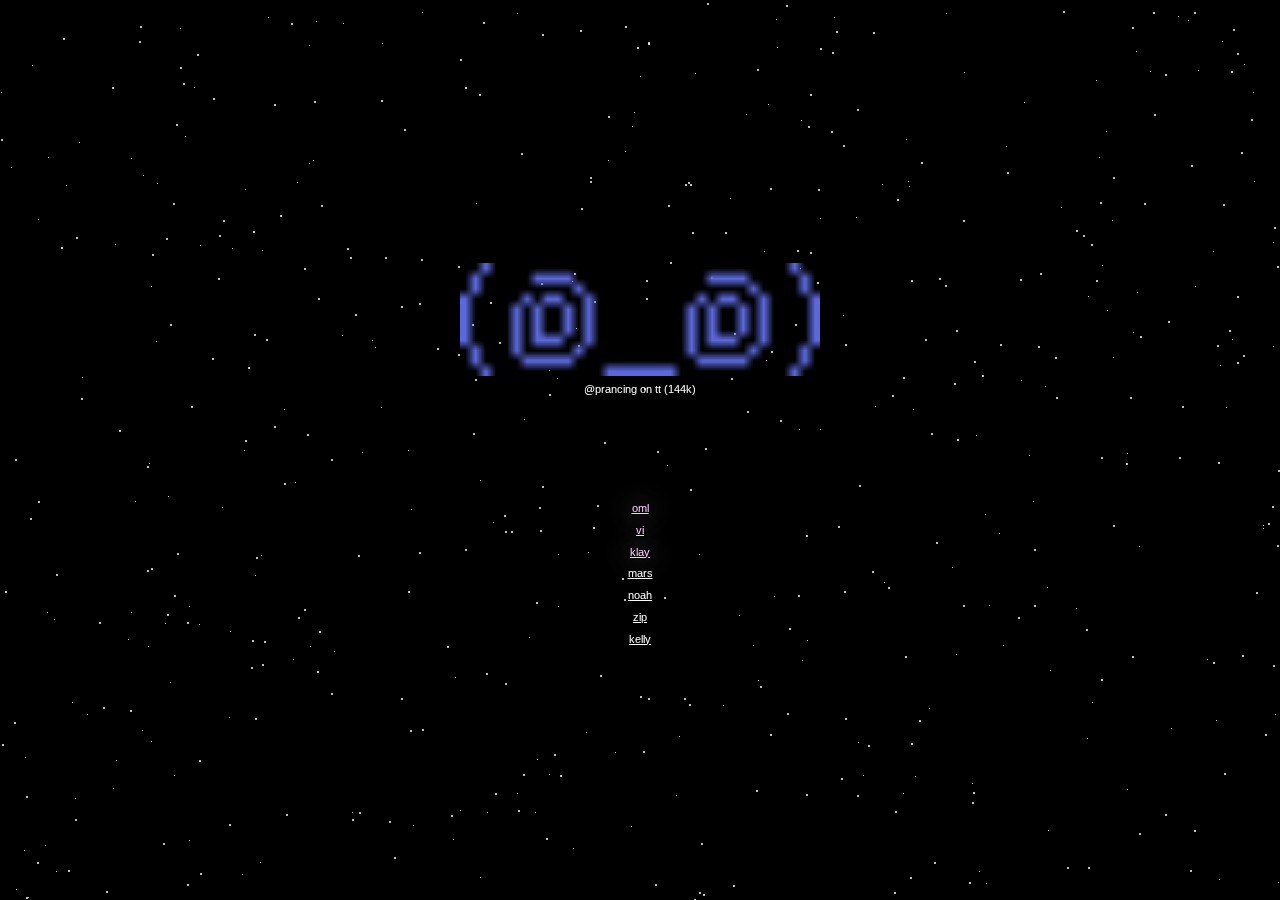
<file: index.html>
<!DOCTYPE HTML>
<html lang="en">

<head>
    <title>fell</title>
    <link rel="shortcut icon" type="image/png" href="favicon.webp" />
    <meta charset="utf-8" />
    <meta name="viewport" content="width=device-width,initial-scale=1" />
    <meta name="description" content="fell for you" />
    <meta property="og:site_name" content=">.<" />
    <meta property="og:title" content="fell" />
    <meta property="og:type" content="website" />
    <meta property="og:description" content="fell for you" />
    <meta property="og:image" content="https://cdn.discordapp.com/attachments/1045418993407758376/1053417678628462592/IMG_4396.jpg" />
    <meta property="og:image:type" content="image/jpeg" />
    <meta property="og:image:width" content="668" />
    <meta property="og:image:height" content="369" />
    <meta property="og:url" content="https://fell.lol" />
    <meta property="twitter:card" content="summary_large_image" />
    <meta property="twitter:image" content="https://cdn.discordapp.com/attachments/1045418993407758376/1053417678628462592/IMG_4396.jpg">
    <link rel="canonical" href="https://fell.lol" />
    <link rel="stylesheet" href="particles.css">
    <link href="https://fonts.googleapis.com/css?display=swap&family=Arimo:400,400italic" rel="stylesheet" type="text/css" />
    <link rel="icon" type="image/png" href="hits.png" />
    <link rel="apple-touch-icon" href="assets/images/apple-touch-icon.png?v=28510195" />
    <script>
        document.addEventListener('contextmenu', event => event.preventDefault());
        document.onkeydown = function(e) {
            if (e.keyCode == 123) {
                return false;
            }
            if (e.ctrlKey && e.shiftKey && e.keyCode == 73) {
                return false;
            }
            if (e.ctrlKey && e.shiftKey && e.keyCode == 74) {
                return false;
            }
            if (e.ctrlKey && e.keyCode == 85) {
                return false;
            }
        }
    </script>
    <!-- skid protection-->
    <div class="page-bg"></div>
    <div class="animation-wrapper">
        <div class="particle particle-1"></div>
        <div class="particle particle-2"></div>
        <div class="particle particle-3"></div>
        <div class="particle particle-4"></div>
        <style>
            html,
            body,
            div,
            span,
            applet,
            object,
            iframe,
            h1,
            h2,
            h3,
            h4,
            h5,
            h6,
            p,
            blockquote,
            pre,
            a,
            abbr,
            acronym,
            address,
            big,
            cite,
            code,
            del,
            dfn,
            em,
            img,
            ins,
            kbd,
            q,
            s,
            samp,
            small,
            strike,
            strong,
            sub,
            sup,
            tt,
            var,
            b,
            u,
            i,
            center,
            dl,
            dt,
            dd,
            ol,
            ul,
            li,
            fieldset,
            form,
            label,
            legend,
            table,
            caption,
            tbody,
            tfoot,
            thead,
            tr,
            th,
            td,
            article,
            aside,
            canvas,
            details,
            embed,
            figure,
            figcaption,
            footer,
            header,
            hgroup,
            menu,
            nav,
            output,
            ruby,
            section,
            summary,
            time,
            mark,
            audio,
            video {
                margin: 0;
                padding: 0;
                border: 0;
                font-size: 100%;
                font: inherit;
                vertical-align: baseline;
            }

            article,
            aside,
            details,
            figcaption,
            figure,
            footer,
            header,
            hgroup,
            menu,
            nav,
            section {
                display: block;
            }

            body {
                line-height: 1;
            }

            ol,
            ul {
                list-style: none;
            }

            blockquote,
            q {
                quotes: none;
            }

            blockquote:before,
            blockquote:after,
            q:before,
            q:after {
                content: '';
                content: none;
            }

            table {
                border-collapse: collapse;
                border-spacing: 0;
            }

            body {
                -webkit-text-size-adjust: none
            }

            mark {
                background-color: transparent;
                color: inherit
            }

            input::-moz-focus-inner {
                border: 0;
                padding: 0
            }

            input[type="text"],
            input[type="email"],
            select,
            textarea {
                -moz-appearance: none;
                -webkit-appearance: none;
                -ms-appearance: none;
                appearance: none
            }

            *,
            *:before,
            *:after {
                box-sizing: border-box;
            }

            body {
                line-height: 1.0;
                min-height: var(--viewport-height);
                min-width: 320px;
                overflow-x: hidden;
                word-wrap: break-word;
                background-color: #000000;
            }

            :root {
                --background-height: 100vh;
                --site-language-alignment: left;
                --site-language-direction: ltr;
                --site-language-flex-alignment: flex-start;
                --viewport-height: 100vh;
            }

            html {
                font-size: 12pt;
            }

            u {
                text-decoration: underline;
            }

            strong {
                color: inherit;
                font-weight: bolder;
            }

            em {
                font-style: italic;
            }

            code {
                background-color: rgba(144, 144, 144, 0.25);
                border-radius: 0.25em;
                font-family: 'Lucida Console', 'Courier New', monospace;
                font-size: 0.9em;
                font-weight: normal;
                letter-spacing: 0;
                margin: 0 0.25em;
                padding: 0.25em 0.5em;
                text-indent: 0;
            }

            mark {
                background-color: rgba(144, 144, 144, 0.25);
            }

            s {
                text-decoration: line-through;
            }

            sub {
                font-size: smaller;
                vertical-align: sub;
            }

            sup {
                font-size: smaller;
                vertical-align: super;
            }

            a {
                color: inherit;
                text-decoration: underline;
                transition: color 0.25s ease;
            }

            #wrapper {
                -webkit-overflow-scrolling: touch;
                align-items: center;
                display: flex;
                flex-direction: column;
                justify-content: center;
                min-height: var(--viewport-height);
                overflow: hidden;
                position: relative;
                z-index: 2;
            }

            #main {
                --alignment: center;
                --flex-alignment: center;
                --border-radius-tl: 0;
                --border-radius-tr: 0;
                --border-radius-br: 0;
                --border-radius-bl: 0;
                align-items: center;
                display: flex;
                flex-grow: 0;
                flex-shrink: 0;
                justify-content: center;
                max-width: 100%;
                position: relative;
                text-align: var(--alignment);
                z-index: 1;
                transition: opacity 1s ease-in-out 0s;
            }

            #main>.inner {
                --padding-horizontal: 3rem;
                --padding-vertical: 3rem;
                --spacing: 4.625rem;
                --width: 40rem;
                border-radius: var(--border-radius-tl) var(--border-radius-tr) var(--border-radius-br) var(--border-radius-bl);
                max-width: 100%;
                position: relative;
                width: var(--width);
                z-index: 1;
                padding: var(--padding-vertical) var(--padding-horizontal);
            }

            #main>.inner>header {
                margin-bottom: var(--spacing);
            }

            #main>.inner>footer {
                margin-top: var(--spacing);
            }

            #main>.inner>*>* {
                margin-top: var(--spacing);
                margin-bottom: var(--spacing);
            }

            #main>.inner>*> :first-child {
                margin-top: 0 !important;
            }

            #main>.inner>*> :last-child {
                margin-bottom: 0 !important;
            }

            #main>.inner>.full {
                margin-left: calc(var(--padding-horizontal) * -1);
                max-width: calc(100% + calc(var(--padding-horizontal) * 2) + 0.4725px);
                width: calc(100% + calc(var(--padding-horizontal) * 2) + 0.4725px);
            }

            #main>.inner>.full:first-child {
                border-top-left-radius: inherit;
                border-top-right-radius: inherit;
                margin-top: calc(var(--padding-vertical) * -1) !important;
            }

            #main>.inner>.full:last-child {
                border-bottom-left-radius: inherit;
                border-bottom-right-radius: inherit;
                margin-bottom: calc(var(--padding-vertical) * -1) !important;
            }

            #main>.inner>.full.screen {
                border-radius: 0 !important;
                max-width: 100vw;
                position: relative;
                width: 100vw;
                left: 50%;
                margin-left: -50vw;
                right: auto;
            }

            #main>.inner>*>.full {
                margin-left: calc(-3rem);
                max-width: calc(100% + 6rem + 0.4725px);
                width: calc(100% + 6rem + 0.4725px);
            }

            #main>.inner>*>.full.screen {
                border-radius: 0 !important;
                max-width: 100vw;
                position: relative;
                width: 100vw;
                left: 50%;
                margin-left: -50vw;
                right: auto;
            }

            #main>.inner>.active>.full:first-child {
                margin-top: -3rem !important;
                border-top-left-radius: inherit;
                border-top-right-radius: inherit;
            }

            #main>.inner>.active {
                border-top-left-radius: inherit;
                border-top-right-radius: inherit;
                border-bottom-left-radius: inherit;
                border-bottom-right-radius: inherit;
            }

            #main>.inner>.active>.full:last-child {
                border-bottom-left-radius: inherit;
                border-bottom-right-radius: inherit;
                margin-bottom: -3rem !important;
            }

            body.is-loading #main {
                opacity: 0;
            }

            body.is-instant #main,
            body.is-instant #main>.inner>*,
            body.is-instant #main>.inner>section>* {
                transition: none !important;
            }

            body.is-instant:after {
                display: none !important;
                transition: none !important;
            }

            h1,
            h2,
            h3,
            p {
                direction: var(--site-language-direction);
                position: relative;
            }

            h1 span.p,
            h2 span.p,
            h3 span.p,
            p span.p {
                display: block;
                position: relative;
            }

            h1 span[style],
            h2 span[style],
            h3 span[style],
            p span[style],
            h1 strong,
            h2 strong,
            h3 strong,
            p strong,
            h1 a,
            h2 a,
            h3 a,
            p a,
            h1 code,
            h2 code,
            h3 code,
            p code,
            h1 mark,
            h2 mark,
            h3 mark,
            p mark {
                -webkit-text-fill-color: currentcolor;
            }

            #text01 {
                color: #FFFFFF;
                font-family: 'Arial', sans-serif;
                font-size: 0.875em;
                line-height: 1.5;
                font-weight: 400;
            }

            #text01 a {
                text-decoration: underline;
            }

            #text01 a:hover {
                text-decoration: none;
            }

            #text01 span.p:nth-child(n + 2) {
                margin-top: 1rem;
            }

            #text02 {
                color: #FFFFFF;
                font-family: 'Arial', sans-serif;
                font-size: 0.875em;
                line-height: 1.5;
                font-weight: 400;
            }

            #text02 a {
                text-decoration: underline;
            }

            #text02 a:hover {
                text-decoration: none;
            }

            #text02 span.p:nth-child(n + 2) {
                margin-top: 1rem;
            }

            #text06 {
                color: #7D7D7D;
                font-family: 'Arial', sans-serif;
                font-size: 0.625em;
                line-height: 1.5;
                font-weight: 400;
            }

            #text06 a {
                text-decoration: underline;
            }

            #text06 a:hover {
                text-decoration: none;
            }

            #text06 span.p:nth-child(n + 2) {
                margin-top: 1rem;
            }

            #text14 {
                color: rgba(255, 255, 255, 0.2);
                font-family: 'Arial', sans-serif;
                font-size: 0.75em;
                line-height: 1.5;
                font-weight: 400;
            }

            #text14 a:hover {
                color: rgba(252, 252, 252, 0.502);
            }

            #text14 a {
                text-decoration: underline;
            }

            #text14 span.p:nth-child(n + 2) {
                margin-top: 1rem;
            }

            #text34 {
                color: #FFFFFF;
                font-family: 'Arimo', sans-serif;
                font-size: 0.875em;
                line-height: 1.5;
                font-weight: 400;
            }

            #text34 a:hover {
                color: rgba(252, 252, 252, 0.502);
            }

            #text34 a {
                text-decoration: underline;
            }

            #text34 span.p:nth-child(n + 2) {
                margin-top: 1rem;
            }

            #text05 {
                color: #FFFFFF;
                font-family: 'Arial', sans-serif;
                font-size: 0.875em;
                line-height: 1.5;
                font-weight: 400;
            }

            #text05 a:hover {
                color: rgba(252, 252, 252, 0.502);
            }

            #text05 a {
                text-decoration: underline;
            }

            #text05 span.p:nth-child(n + 2) {
                margin-top: 1rem;
            }

            #text08 {
                color: #FFFFFF;
                font-family: 'Arial', sans-serif;
                font-size: 0.875em;
                line-height: 1.5;
                font-weight: 400;
            }

            #text08 a {
                text-decoration: underline;
            }

            #text08 a:hover {
                text-decoration: none;
            }

            #text08 span.p:nth-child(n + 2) {
                margin-top: 1rem;
            }

            #text12 {
                color: #FFFFFF;
                font-family: 'Arial', sans-serif;
                font-size: 0.875em;
                line-height: 1.5;
                font-weight: 400;
            }

            #text12 a {
                text-decoration: underline;
            }

            #text12 a:hover {
                text-decoration: none;
            }

            #text12 span.p:nth-child(n + 2) {
                margin-top: 1rem;
            }

            #text09 {
                color: #7D7D7D;
                font-family: 'Arial', sans-serif;
                font-size: 0.625em;
                line-height: 1.5;
                font-weight: 400;
            }

            #text09 a {
                text-decoration: underline;
            }

            #text09 a:hover {
                text-decoration: none;
            }

            #text09 span.p:nth-child(n + 2) {
                margin-top: 1rem;
            }

            #text15 {
                color: rgba(255, 255, 255, 0.2);
                font-family: 'Arial', sans-serif;
                font-size: 0.75em;
                line-height: 1.5;
                font-weight: 400;
            }

            #text15 a:hover {
                color: rgba(252, 252, 252, 0.502);
            }

            #text15 a {
                text-decoration: underline;
            }

            #text15 span.p:nth-child(n + 2) {
                margin-top: 1rem;
            }

            #text10 {
                color: #FFFFFF;
                font-family: 'Arial', sans-serif;
                font-size: 0.875em;
                line-height: 1.5;
                font-weight: 400;
            }

            #text10 a {
                text-decoration: underline;
            }

            #text10 a:hover {
                text-decoration: none;
            }

            #text10 span.p:nth-child(n + 2) {
                margin-top: 1rem;
            }

            #text07 {
                color: #FFFFFF;
                font-family: 'Arial', sans-serif;
                font-size: 0.875em;
                line-height: 1.5;
                font-weight: 400;
            }

            #text07 a {
                text-decoration: underline;
            }

            #text07 a:hover {
                text-decoration: none;
            }

            #text07 span.p:nth-child(n + 2) {
                margin-top: 1rem;
            }

            #text11 {
                color: #7D7D7D;
                font-family: 'Arial', sans-serif;
                font-size: 0.625em;
                line-height: 1.5;
                font-weight: 400;
            }

            #text11 a {
                text-decoration: underline;
            }

            #text11 a:hover {
                text-decoration: none;
            }

            #text11 span.p:nth-child(n + 2) {
                margin-top: 1rem;
            }

            #text16 {
                color: rgba(255, 255, 255, 0.2);
                font-family: 'Arial', sans-serif;
                font-size: 0.75em;
                line-height: 1.5;
                font-weight: 400;
            }

            #text16 a:hover {
                color: rgba(252, 252, 252, 0.502);
            }

            #text16 a {
                text-decoration: underline;
            }

            #text16 span.p:nth-child(n + 2) {
                margin-top: 1rem;
            }

            #text17 {
                color: #FFFFFF;
                font-family: 'Arial', sans-serif;
                font-size: 0.875em;
                line-height: 1.5;
                font-weight: 400;
            }

            #text17 a {
                text-decoration: underline;
            }

            #text17 a:hover {
                text-decoration: none;
            }

            #text17 span.p:nth-child(n + 2) {
                margin-top: 1rem;
            }

            #text18 {
                color: #7D7D7D;
                font-family: 'Arial', sans-serif;
                font-size: 0.625em;
                line-height: 1.5;
                font-weight: 400;
            }

            #text18 a {
                text-decoration: underline;
            }

            #text18 a:hover {
                text-decoration: none;
            }

            #text18 span.p:nth-child(n + 2) {
                margin-top: 1rem;
            }

            #text19 {
                color: rgba(255, 255, 255, 0.2);
                font-family: 'Arial', sans-serif;
                font-size: 0.75em;
                line-height: 1.5;
                font-weight: 400;
            }

            #text19 a:hover {
                color: rgba(252, 252, 252, 0.502);
            }

            #text19 a {
                text-decoration: underline;
            }

            #text19 span.p:nth-child(n + 2) {
                margin-top: 1rem;
            }

            #text03 {
                color: #FFFFFF;
                font-family: 'Arial', sans-serif;
                font-size: 0.875em;
                line-height: 1.5;
                font-weight: 400;
            }

            #text03 a {
                text-decoration: underline;
            }

            #text03 a:hover {
                text-decoration: none;
            }

            #text03 span.p:nth-child(n + 2) {
                margin-top: 1rem;
            }

            #text04 {
                color: #7D7D7D;
                font-family: 'Arial', sans-serif;
                font-size: 0.625em;
                line-height: 1.5;
                font-weight: 400;
            }

            #text04 a {
                text-decoration: underline;
            }

            #text04 a:hover {
                text-decoration: none;
            }

            #text04 span.p:nth-child(n + 2) {
                margin-top: 1rem;
            }

            #text13 {
                color: rgba(255, 255, 255, 0.2);
                font-family: 'Arial', sans-serif;
                font-size: 0.75em;
                line-height: 1.5;
                font-weight: 400;
            }

            #text13 a:hover {
                color: rgba(252, 252, 252, 0.502);
            }

            #text13 a {
                text-decoration: underline;
            }

            #text13 span.p:nth-child(n + 2) {
                margin-top: 1rem;
            }

            #text20 {
                color: #FFFFFF;
                font-family: 'Arial', sans-serif;
                font-size: 0.875em;
                line-height: 1.5;
                font-weight: 400;
            }

            #text20 a {
                text-decoration: underline;
            }

            #text20 a:hover {
                text-decoration: none;
            }

            #text20 span.p:nth-child(n + 2) {
                margin-top: 1rem;
            }

            #text21 {
                color: #7D7D7D;
                font-family: 'Arial', sans-serif;
                font-size: 0.625em;
                line-height: 1.5;
                font-weight: 400;
            }

            #text21 a {
                text-decoration: underline;
            }

            #text21 a:hover {
                text-decoration: none;
            }

            #text21 span.p:nth-child(n + 2) {
                margin-top: 1rem;
            }

            #text22 {
                color: rgba(255, 255, 255, 0.2);
                font-family: 'Arial', sans-serif;
                font-size: 0.75em;
                line-height: 1.5;
                font-weight: 400;
            }

            #text22 a:hover {
                color: rgba(252, 252, 252, 0.502);
            }

            #text22 a {
                text-decoration: underline;
            }

            #text22 span.p:nth-child(n + 2) {
                margin-top: 1rem;
            }

            #text24 {
                color: #fac8fa;
                font-family: 'Arimo', sans-serif;
                font-size: 0.875em;
                line-height: 1.5;
                font-weight: 400;
                text-shadow: 0rem 0rem 2.1875rem #fac8fa;
            }

            #text24 a:hover {
                color: rgba(255, 182, 193, 0.973);
            }

            #text24 a {
                text-decoration: underline;
            }

            #text24 span.p:nth-child(n + 2) {
                margin-top: 1rem;
            }

            #text25 {
                color: #fac8fa;
                font-family: 'Arimo', sans-serif;
                font-size: 0.875em;
                line-height: 1.5;
                font-weight: 400;
                text-shadow: 0rem 0rem 2.1875rem #fac8fa;
            }

            #text25 a:hover {
                color: rgba(255, 182, 193, 0.973);
            }

            #text25 a {
                text-decoration: underline;
            }

            #text25 span.p:nth-child(n + 2) {
                margin-top: 1rem;
            }

            #text29 {
                color: #fac8fa;
                font-family: 'Arimo', sans-serif;
                font-size: 0.875em;
                line-height: 1.5;
                font-weight: 400;
                text-shadow: 0rem 0rem 2.1875rem #fac8fa;
            }

            #text29 a:hover {
                color: rgba(255, 182, 193, 0.973);
            }

            #text29 a {
                text-decoration: underline;
            }

            #text29 span.p:nth-child(n + 2) {
                margin-top: 1rem;
            }

            #text30 {
                color: #FFFFFF;
                font-family: 'Arimo', sans-serif;
                font-size: 0.875em;
                line-height: 1.5;
                font-weight: 400;
            }

            #text30 a:hover {
                color: rgba(252, 252, 252, 0.502);
            }

            #text30 a {
                text-decoration: underline;
            }

            #text30 span.p:nth-child(n + 2) {
                margin-top: 1rem;
            }

            #text23 {
                color: #FFFFFF;
                font-family: 'Arimo', sans-serif;
                font-size: 0.875em;
                line-height: 1.5;
                font-weight: 400;
            }

            #text23 a:hover {
                color: rgba(252, 252, 252, 0.502);
            }

            #text23 a {
                text-decoration: underline;
            }

            #text23 span.p:nth-child(n + 2) {
                margin-top: 1rem;
            }

            #text36 {
                color: #FFFFFF;
                font-family: 'Arimo', sans-serif;
                font-size: 0.875em;
                line-height: 1.5;
                font-weight: 400;
            }

            #text36 a:hover {
                color: rgba(252, 252, 252, 0.502);
            }

            #text36 a {
                text-decoration: underline;
            }

            #text36 span.p:nth-child(n + 2) {
                margin-top: 1rem;
            }

            #text27 {
                color: #FFFFFF;
                font-family: 'Arimo', sans-serif;
                font-size: 0.875em;
                line-height: 1.5;
                font-weight: 400;
            }

            #text27 a:hover {
                color: rgba(252, 252, 252, 0.502);
            }

            #text27 a {
                text-decoration: underline;
            }

            #text27 span.p:nth-child(n + 2) {
                margin-top: 1rem;
            }

            #text31 {
                color: #FFFFFF;
                font-family: 'Arimo', sans-serif;
                font-size: 0.875em;
                line-height: 1.5;
                font-weight: 400;
            }

            #text31 a:hover {
                color: rgba(252, 252, 252, 0.502);
            }

            #text31 a {
                text-decoration: underline;
            }

            #text31 span.p:nth-child(n + 2) {
                margin-top: 1rem;
            }

            #text26 {
                color: #FFFFFF;
                font-family: 'Arimo', sans-serif;
                font-size: 0.875em;
                line-height: 1.5;
                font-weight: 400;
            }

            #text26 a:hover {
                color: rgba(252, 252, 252, 0.502);
            }

            #text26 a {
                text-decoration: underline;
            }

            #text26 span.p:nth-child(n + 2) {
                margin-top: 1rem;
            }

            #text28 {
                color: #FFFFFF;
                font-family: 'Arimo', sans-serif;
                font-size: 0.875em;
                line-height: 1.5;
                font-weight: 400;
            }

            #text28 a:hover {
                color: rgba(252, 252, 252, 0.502);
            }

            #text28 a {
                text-decoration: underline;
            }

            #text28 span.p:nth-child(n + 2) {
                margin-top: 1rem;
            }

            .icons {
                display: flex;
                flex-wrap: wrap;
                justify-content: var(--flex-alignment);
                letter-spacing: 0;
                padding: 0;
            }

            .icons li {
                position: relative;
                z-index: 1;
            }

            .icons li a {
                align-items: center;
                display: flex;
                justify-content: center;
            }

            .icons li a svg {
                display: block;
                position: relative;
            }

            .icons li a+svg {
                display: block;
                height: 100%;
                left: 0;
                pointer-events: none;
                position: absolute;
                top: 0;
                width: 100%;
                z-index: -1;
            }

            .icons li a .label {
                display: none;
            }

            #icons04 {
                font-size: 1.25em;
                gap: 0.75rem;
            }

            #icons04 li a {
                height: 1em;
                width: 1em;
                transition: color 0.25s ease, background-color 0.25s ease, border-color 0.25s ease;
            }

            #icons04 li a svg {
                height: 100%;
                width: 100%;
                transition: fill 0.25s ease;
            }

            #icons04 a svg {
                fill: #FFFFFF;
            }

            #icons04 li a+svg {
                transition: fill 0.25s ease, stroke 0.25s ease;
            }

            #icons04 .n01:hover svg {
                fill: rgba(255, 255, 255, 0.239) !important;
            }

            #icons04 .n02:hover svg {
                fill: rgba(255, 255, 255, 0.239) !important;
            }

            #icons04 .n03:hover svg {
                fill: rgba(255, 255, 255, 0.239) !important;
            }

            #icons05 {
                font-size: 1.25em;
                gap: 0.75rem;
            }

            #icons05 li a {
                height: 1em;
                width: 1em;
                transition: color 0.25s ease, background-color 0.25s ease, border-color 0.25s ease;
            }

            #icons05 li a svg {
                height: 100%;
                width: 100%;
                transition: fill 0.25s ease;
            }

            #icons05 a svg {
                fill: #FFFFFF;
            }

            #icons05 li a+svg {
                transition: fill 0.25s ease, stroke 0.25s ease;
            }

            #icons05 .n01:hover svg {
                fill: rgba(255, 255, 255, 0.239) !important;
            }

            #icons05 .n02:hover svg {
                fill: rgba(255, 255, 255, 0.239) !important;
            }

            #icons05 .n03:hover svg {
                fill: rgba(255, 255, 255, 0.239) !important;
            }

            #icons06 {
                font-size: 1.25em;
                gap: 0.75rem;
            }

            #icons06 li a {
                height: 1em;
                width: 1em;
                transition: color 0.25s ease, background-color 0.25s ease, border-color 0.25s ease;
            }

            #icons06 li a svg {
                height: 100%;
                width: 100%;
                transition: fill 0.25s ease;
            }

            #icons06 a svg {
                fill: #FFFFFF;
            }

            #icons06 li a+svg {
                transition: fill 0.25s ease, stroke 0.25s ease;
            }

            #icons06 .n01:hover svg {
                fill: rgba(255, 255, 255, 0.239) !important;
            }

            #icons06 .n02:hover svg {
                fill: rgba(255, 255, 255, 0.239) !important;
            }

            #icons02 {
                font-size: 1.25em;
                gap: 0.75rem;
            }

            #icons02 li a {
                height: 1em;
                width: 1em;
                transition: color 0.25s ease, background-color 0.25s ease, border-color 0.25s ease;
            }

            #icons02 li a svg {
                height: 100%;
                width: 100%;
                transition: fill 0.25s ease;
            }

            #icons02 a svg {
                fill: #FFFFFF;
            }

            #icons02 li a+svg {
                transition: fill 0.25s ease, stroke 0.25s ease;
            }

            #icons02 .n01:hover svg {
                fill: rgba(255, 255, 255, 0.239) !important;
            }

            #icons02 .n02:hover svg {
                fill: rgba(255, 255, 255, 0.239) !important;
            }

            #icons02 .n03:hover svg {
                fill: rgba(255, 255, 255, 0.239) !important;
            }

            #icons03 {
                font-size: 1.25em;
                gap: 0.75rem;
            }

            #icons03 li a {
                height: 1em;
                width: 1em;
                transition: color 0.25s ease, background-color 0.25s ease, border-color 0.25s ease;
            }

            #icons03 li a svg {
                height: 100%;
                width: 100%;
                transition: fill 0.25s ease;
            }

            #icons03 a svg {
                fill: #FFFFFF;
            }

            #icons03 li a+svg {
                transition: fill 0.25s ease, stroke 0.25s ease;
            }

            #icons03 .n01:hover svg {
                fill: rgba(255, 255, 255, 0.239) !important;
            }

            #icons03 .n02:hover svg {
                fill: rgba(255, 255, 255, 0.239) !important;
            }

            .container {
                position: relative;
            }

            .container>.wrapper {
                vertical-align: top;
                position: relative;
                max-width: 100%;
                border-radius: inherit;
            }

            .container>.wrapper>.inner {
                vertical-align: top;
                position: relative;
                max-width: 100%;
                border-radius: inherit;
                text-align: var(--alignment);
            }

            #main .container.full:first-child>.wrapper {
                border-top-left-radius: inherit;
                border-top-right-radius: inherit;
            }

            #main .container.full:last-child>.wrapper {
                border-bottom-left-radius: inherit;
                border-bottom-right-radius: inherit;
            }

            #main .container.full:first-child>.wrapper>.inner {
                border-top-left-radius: inherit;
                border-top-right-radius: inherit;
            }

            #main .container.full:last-child>.wrapper>.inner {
                border-bottom-left-radius: inherit;
                border-bottom-right-radius: inherit;
            }

            #container09>.wrapper {
                display: inline-block;
                width: 56rem;
                background-color: transparent;
            }

            #container09>.wrapper>.inner {
                --gutters: 2rem;
                --padding-horizontal: 2rem;
                --padding-vertical: 2rem;
                --spacing: 0.5rem;
                padding: var(--padding-vertical) var(--padding-horizontal);
            }

            #container09.default>.wrapper>.inner>* {
                margin-bottom: var(--spacing);
                margin-top: var(--spacing);
            }

            #container09.default>.wrapper>.inner>*:first-child {
                margin-top: 0 !important;
            }

            #container09.default>.wrapper>.inner>*:last-child {
                margin-bottom: 0 !important;
            }

            #container09.columns>.wrapper>.inner {
                flex-wrap: wrap;
                display: flex;
                align-items: flex-start;
            }

            #container09.columns>.wrapper>.inner>* {
                flex-grow: 0;
                flex-shrink: 0;
                max-width: 100%;
                text-align: var(--alignment);
                padding: 0 0 0 var(--gutters);
            }

            #container09.columns>.wrapper>.inner>*>* {
                margin-bottom: var(--spacing);
                margin-top: var(--spacing);
            }

            #container09.columns>.wrapper>.inner>*>*:first-child {
                margin-top: 0 !important;
            }

            #container09.columns>.wrapper>.inner>*>*:last-child {
                margin-bottom: 0 !important;
            }

            #container09.columns>.wrapper>.inner>*:first-child {
                margin-left: calc(var(--gutters) * -1);
            }

            #container09.default>.wrapper>.inner>.full {
                margin-left: calc(var(--padding-horizontal) * -1);
                max-width: none !important;
                width: calc(100% + (var(--padding-horizontal) * 2) + 0.4725px);
            }

            #container09.default>.wrapper>.inner>.full:first-child {
                margin-top: calc(var(--padding-vertical) * -1) !important;
                border-top-left-radius: inherit;
                border-top-right-radius: inherit;
            }

            #container09.default>.wrapper>.inner>.full:last-child {
                margin-bottom: calc(var(--padding-vertical) * -1) !important;
                border-bottom-left-radius: inherit;
                border-bottom-right-radius: inherit;
            }

            #container09.columns>.wrapper>.inner>div>.full {
                margin-left: calc(var(--gutters) * -0.5);
                max-width: none !important;
                width: calc(100% + var(--gutters) + 0.4725px);
            }

            #container09.columns>.wrapper>.inner>div:first-child>.full {
                margin-left: calc(var(--padding-horizontal) * -1);
                width: calc(100% + var(--padding-horizontal) + calc(var(--gutters) * 0.5) + 0.4725px);
            }

            #container09.columns>.wrapper>.inner>div:last-child>.full {
                width: calc(100% + var(--padding-horizontal) + calc(var(--gutters) * 0.5) + 0.4725px);
            }

            #container09.columns>.wrapper>.inner>div>.full:first-child {
                margin-top: calc(var(--padding-vertical) * -1) !important;
            }

            #container09.columns>.wrapper>.inner>div>.full:last-child {
                margin-bottom: calc(var(--padding-vertical) * -1) !important;
            }

            #container09.columns>.wrapper>.inner>div:first-child,
            #container09.columns>.wrapper>.inner>div:first-child>.full:first-child {
                border-top-left-radius: inherit;
            }

            #container09.columns>.wrapper>.inner>div:last-child,
            #container09.columns>.wrapper>.inner>div:last-child>.full:first-child {
                border-top-right-radius: inherit;
            }

            #container09.columns>.wrapper>.inner>.full {
                align-self: stretch;
            }

            #container09.columns>.wrapper>.inner>.full:first-child {
                border-bottom-left-radius: inherit;
                border-top-left-radius: inherit;
            }

            #container09.columns>.wrapper>.inner>.full:last-child {
                border-bottom-right-radius: inherit;
                border-top-right-radius: inherit;
            }

            #container09.columns>.wrapper>.inner>.full>.full:first-child:last-child {
                border-radius: inherit;
                height: calc(100% + (var(--padding-vertical) * 2));
            }

            #container09.columns>.wrapper>.inner>.full>.full:first-child:last-child>* {
                border-radius: inherit;
                height: 100%;
                position: absolute;
                width: 100%;
            }

            #container08>.wrapper {
                display: inline-block;
                width: 75rem;
                background-color: transparent;
            }

            #container08>.wrapper>.inner {
                --gutters: 2rem;
                --padding-horizontal: 2rem;
                --padding-vertical: 2rem;
                --spacing: 0.5rem;
                padding: var(--padding-vertical) var(--padding-horizontal);
            }

            #container08.default>.wrapper>.inner>* {
                margin-bottom: var(--spacing);
                margin-top: var(--spacing);
            }

            #container08.default>.wrapper>.inner>*:first-child {
                margin-top: 0 !important;
            }

            #container08.default>.wrapper>.inner>*:last-child {
                margin-bottom: 0 !important;
            }

            #container08.columns>.wrapper>.inner {
                flex-wrap: wrap;
                display: flex;
                align-items: flex-start;
            }

            #container08.columns>.wrapper>.inner>* {
                flex-grow: 0;
                flex-shrink: 0;
                max-width: 100%;
                text-align: var(--alignment);
                padding: 0 0 0 var(--gutters);
            }

            #container08.columns>.wrapper>.inner>*>* {
                margin-bottom: var(--spacing);
                margin-top: var(--spacing);
            }

            #container08.columns>.wrapper>.inner>*>*:first-child {
                margin-top: 0 !important;
            }

            #container08.columns>.wrapper>.inner>*>*:last-child {
                margin-bottom: 0 !important;
            }

            #container08.columns>.wrapper>.inner>*:first-child {
                margin-left: calc(var(--gutters) * -1);
            }

            #container08.default>.wrapper>.inner>.full {
                margin-left: calc(var(--padding-horizontal) * -1);
                max-width: none !important;
                width: calc(100% + (var(--padding-horizontal) * 2) + 0.4725px);
            }

            #container08.default>.wrapper>.inner>.full:first-child {
                margin-top: calc(var(--padding-vertical) * -1) !important;
                border-top-left-radius: inherit;
                border-top-right-radius: inherit;
            }

            #container08.default>.wrapper>.inner>.full:last-child {
                margin-bottom: calc(var(--padding-vertical) * -1) !important;
                border-bottom-left-radius: inherit;
                border-bottom-right-radius: inherit;
            }

            #container08.columns>.wrapper>.inner>div>.full {
                margin-left: calc(var(--gutters) * -0.5);
                max-width: none !important;
                width: calc(100% + var(--gutters) + 0.4725px);
            }

            #container08.columns>.wrapper>.inner>div:first-child>.full {
                margin-left: calc(var(--padding-horizontal) * -1);
                width: calc(100% + var(--padding-horizontal) + calc(var(--gutters) * 0.5) + 0.4725px);
            }

            #container08.columns>.wrapper>.inner>div:last-child>.full {
                width: calc(100% + var(--padding-horizontal) + calc(var(--gutters) * 0.5) + 0.4725px);
            }

            #container08.columns>.wrapper>.inner>div>.full:first-child {
                margin-top: calc(var(--padding-vertical) * -1) !important;
            }

            #container08.columns>.wrapper>.inner>div>.full:last-child {
                margin-bottom: calc(var(--padding-vertical) * -1) !important;
            }

            #container08.columns>.wrapper>.inner>div:first-child,
            #container08.columns>.wrapper>.inner>div:first-child>.full:first-child {
                border-top-left-radius: inherit;
            }

            #container08.columns>.wrapper>.inner>div:last-child,
            #container08.columns>.wrapper>.inner>div:last-child>.full:first-child {
                border-top-right-radius: inherit;
            }

            #container08.columns>.wrapper>.inner>.full {
                align-self: stretch;
            }

            #container08.columns>.wrapper>.inner>.full:first-child {
                border-bottom-left-radius: inherit;
                border-top-left-radius: inherit;
            }

            #container08.columns>.wrapper>.inner>.full:last-child {
                border-bottom-right-radius: inherit;
                border-top-right-radius: inherit;
            }

            #container08.columns>.wrapper>.inner>.full>.full:first-child:last-child {
                border-radius: inherit;
                height: calc(100% + (var(--padding-vertical) * 2));
            }

            #container08.columns>.wrapper>.inner>.full>.full:first-child:last-child>* {
                border-radius: inherit;
                height: 100%;
                position: absolute;
                width: 100%;
            }

            #container07>.wrapper {
                display: inline-block;
                width: 15rem;
                background-attachment: scroll;
                border-radius: 0rem;
                background-image: url(''), linear-gradient(to top, rgba(0, 0, 0, 0.89), rgba(0, 0, 0, 0.89)), url('assets/images/container07.jpg?v=28510195');
                background-size: 256px, auto, cover;
                background-position: center, 0% 0%, center;
                background-repeat: repeat, repeat, repeat;
            }

            #container07>.wrapper>.inner {
                --gutters: 2rem;
                --padding-horizontal: 2rem;
                --padding-vertical: 2rem;
                --spacing: 0.5rem;
                padding: var(--padding-vertical) var(--padding-horizontal);
            }

            #container07.default>.wrapper>.inner>* {
                margin-bottom: var(--spacing);
                margin-top: var(--spacing);
            }

            #container07.default>.wrapper>.inner>*:first-child {
                margin-top: 0 !important;
            }

            #container07.default>.wrapper>.inner>*:last-child {
                margin-bottom: 0 !important;
            }

            #container07.columns>.wrapper>.inner {
                flex-wrap: wrap;
                display: flex;
                align-items: flex-start;
            }

            #container07.columns>.wrapper>.inner>* {
                flex-grow: 0;
                flex-shrink: 0;
                max-width: 100%;
                text-align: var(--alignment);
                padding: 0 0 0 var(--gutters);
            }

            #container07.columns>.wrapper>.inner>*>* {
                margin-bottom: var(--spacing);
                margin-top: var(--spacing);
            }

            #container07.columns>.wrapper>.inner>*>*:first-child {
                margin-top: 0 !important;
            }

            #container07.columns>.wrapper>.inner>*>*:last-child {
                margin-bottom: 0 !important;
            }

            #container07.columns>.wrapper>.inner>*:first-child {
                margin-left: calc(var(--gutters) * -1);
            }

            #container07.default>.wrapper>.inner>.full {
                margin-left: calc(var(--padding-horizontal) * -1);
                max-width: none !important;
                width: calc(100% + (var(--padding-horizontal) * 2) + 0.4725px);
            }

            #container07.default>.wrapper>.inner>.full:first-child {
                margin-top: calc(var(--padding-vertical) * -1) !important;
                border-top-left-radius: inherit;
                border-top-right-radius: inherit;
            }

            #container07.default>.wrapper>.inner>.full:last-child {
                margin-bottom: calc(var(--padding-vertical) * -1) !important;
                border-bottom-left-radius: inherit;
                border-bottom-right-radius: inherit;
            }

            #container07.columns>.wrapper>.inner>div>.full {
                margin-left: calc(var(--gutters) * -0.5);
                max-width: none !important;
                width: calc(100% + var(--gutters) + 0.4725px);
            }

            #container07.columns>.wrapper>.inner>div:first-child>.full {
                margin-left: calc(var(--padding-horizontal) * -1);
                width: calc(100% + var(--padding-horizontal) + calc(var(--gutters) * 0.5) + 0.4725px);
            }

            #container07.columns>.wrapper>.inner>div:last-child>.full {
                width: calc(100% + var(--padding-horizontal) + calc(var(--gutters) * 0.5) + 0.4725px);
            }

            #container07.columns>.wrapper>.inner>div>.full:first-child {
                margin-top: calc(var(--padding-vertical) * -1) !important;
            }

            #container07.columns>.wrapper>.inner>div>.full:last-child {
                margin-bottom: calc(var(--padding-vertical) * -1) !important;
            }

            #container07.columns>.wrapper>.inner>div:first-child,
            #container07.columns>.wrapper>.inner>div:first-child>.full:first-child {
                border-top-left-radius: inherit;
            }

            #container07.columns>.wrapper>.inner>div:last-child,
            #container07.columns>.wrapper>.inner>div:last-child>.full:first-child {
                border-top-right-radius: inherit;
            }

            #container07.columns>.wrapper>.inner>.full {
                align-self: stretch;
            }

            #container07.columns>.wrapper>.inner>.full:first-child {
                border-bottom-left-radius: inherit;
                border-top-left-radius: inherit;
            }

            #container07.columns>.wrapper>.inner>.full:last-child {
                border-bottom-right-radius: inherit;
                border-top-right-radius: inherit;
            }

            #container07.columns>.wrapper>.inner>.full>.full:first-child:last-child {
                border-radius: inherit;
                height: calc(100% + (var(--padding-vertical) * 2));
            }

            #container07.columns>.wrapper>.inner>.full>.full:first-child:last-child>* {
                border-radius: inherit;
                height: 100%;
                position: absolute;
                width: 100%;
            }

            #container01>.wrapper {
                display: inline-block;
                width: 75rem;
                background-attachment: scroll;
                border-radius: 0rem;
                background-image: url(''), linear-gradient(to top, rgba(0, 0, 0, 0.749), rgba(0, 0, 0, 0.749)), url('assets/images/container01.jpg?v=28510195');
                background-size: 256px, auto, cover;
                background-position: center, 0% 0%, center;
                background-repeat: repeat, repeat, repeat;
            }

            #container01>.wrapper>.inner {
                --gutters: 2rem;
                --padding-horizontal: 2rem;
                --padding-vertical: 2rem;
                --spacing: 0.5rem;
                padding: var(--padding-vertical) var(--padding-horizontal);
            }

            #container01.default>.wrapper>.inner>* {
                margin-bottom: var(--spacing);
                margin-top: var(--spacing);
            }

            #container01.default>.wrapper>.inner>*:first-child {
                margin-top: 0 !important;
            }

            #container01.default>.wrapper>.inner>*:last-child {
                margin-bottom: 0 !important;
            }

            #container01.columns>.wrapper>.inner {
                flex-wrap: wrap;
                display: flex;
                align-items: flex-start;
            }

            #container01.columns>.wrapper>.inner>* {
                flex-grow: 0;
                flex-shrink: 0;
                max-width: 100%;
                text-align: var(--alignment);
                padding: 0 0 0 var(--gutters);
            }

            #container01.columns>.wrapper>.inner>*>* {
                margin-bottom: var(--spacing);
                margin-top: var(--spacing);
            }

            #container01.columns>.wrapper>.inner>*>*:first-child {
                margin-top: 0 !important;
            }

            #container01.columns>.wrapper>.inner>*>*:last-child {
                margin-bottom: 0 !important;
            }

            #container01.columns>.wrapper>.inner>*:first-child {
                margin-left: calc(var(--gutters) * -1);
            }

            #container01.default>.wrapper>.inner>.full {
                margin-left: calc(var(--padding-horizontal) * -1);
                max-width: none !important;
                width: calc(100% + (var(--padding-horizontal) * 2) + 0.4725px);
            }

            #container01.default>.wrapper>.inner>.full:first-child {
                margin-top: calc(var(--padding-vertical) * -1) !important;
                border-top-left-radius: inherit;
                border-top-right-radius: inherit;
            }

            #container01.default>.wrapper>.inner>.full:last-child {
                margin-bottom: calc(var(--padding-vertical) * -1) !important;
                border-bottom-left-radius: inherit;
                border-bottom-right-radius: inherit;
            }

            #container01.columns>.wrapper>.inner>div>.full {
                margin-left: calc(var(--gutters) * -0.5);
                max-width: none !important;
                width: calc(100% + var(--gutters) + 0.4725px);
            }

            #container01.columns>.wrapper>.inner>div:first-child>.full {
                margin-left: calc(var(--padding-horizontal) * -1);
                width: calc(100% + var(--padding-horizontal) + calc(var(--gutters) * 0.5) + 0.4725px);
            }

            #container01.columns>.wrapper>.inner>div:last-child>.full {
                width: calc(100% + var(--padding-horizontal) + calc(var(--gutters) * 0.5) + 0.4725px);
            }

            #container01.columns>.wrapper>.inner>div>.full:first-child {
                margin-top: calc(var(--padding-vertical) * -1) !important;
            }

            #container01.columns>.wrapper>.inner>div>.full:last-child {
                margin-bottom: calc(var(--padding-vertical) * -1) !important;
            }

            #container01.columns>.wrapper>.inner>div:first-child,
            #container01.columns>.wrapper>.inner>div:first-child>.full:first-child {
                border-top-left-radius: inherit;
            }

            #container01.columns>.wrapper>.inner>div:last-child,
            #container01.columns>.wrapper>.inner>div:last-child>.full:first-child {
                border-top-right-radius: inherit;
            }

            #container01.columns>.wrapper>.inner>.full {
                align-self: stretch;
            }

            #container01.columns>.wrapper>.inner>.full:first-child {
                border-bottom-left-radius: inherit;
                border-top-left-radius: inherit;
            }

            #container01.columns>.wrapper>.inner>.full:last-child {
                border-bottom-right-radius: inherit;
                border-top-right-radius: inherit;
            }

            #container01.columns>.wrapper>.inner>.full>.full:first-child:last-child {
                border-radius: inherit;
                height: calc(100% + (var(--padding-vertical) * 2));
            }

            #container01.columns>.wrapper>.inner>.full>.full:first-child:last-child>* {
                border-radius: inherit;
                height: 100%;
                position: absolute;
                width: 100%;
            }

            #container04>.wrapper {
                display: inline-block;
                width: 75rem;
                background-attachment: scroll;
                border-radius: 0rem;
                background-image: url(''), linear-gradient(to top, rgba(0, 0, 0, 0.89), rgba(0, 0, 0, 0.89)), url('assets/images/container04.jpg?v=28510195');
                background-size: 256px, auto, cover;
                background-position: center, 0% 0%, center;
                background-repeat: repeat, repeat, repeat;
            }

            #container04>.wrapper>.inner {
                --gutters: 2rem;
                --padding-horizontal: 2rem;
                --padding-vertical: 2rem;
                --spacing: 0.5rem;
                padding: var(--padding-vertical) var(--padding-horizontal);
            }

            #container04.default>.wrapper>.inner>* {
                margin-bottom: var(--spacing);
                margin-top: var(--spacing);
            }

            #container04.default>.wrapper>.inner>*:first-child {
                margin-top: 0 !important;
            }

            #container04.default>.wrapper>.inner>*:last-child {
                margin-bottom: 0 !important;
            }

            #container04.columns>.wrapper>.inner {
                flex-wrap: wrap;
                display: flex;
                align-items: flex-start;
            }

            #container04.columns>.wrapper>.inner>* {
                flex-grow: 0;
                flex-shrink: 0;
                max-width: 100%;
                text-align: var(--alignment);
                padding: 0 0 0 var(--gutters);
            }

            #container04.columns>.wrapper>.inner>*>* {
                margin-bottom: var(--spacing);
                margin-top: var(--spacing);
            }

            #container04.columns>.wrapper>.inner>*>*:first-child {
                margin-top: 0 !important;
            }

            #container04.columns>.wrapper>.inner>*>*:last-child {
                margin-bottom: 0 !important;
            }

            #container04.columns>.wrapper>.inner>*:first-child {
                margin-left: calc(var(--gutters) * -1);
            }

            #container04.default>.wrapper>.inner>.full {
                margin-left: calc(var(--padding-horizontal) * -1);
                max-width: none !important;
                width: calc(100% + (var(--padding-horizontal) * 2) + 0.4725px);
            }

            #container04.default>.wrapper>.inner>.full:first-child {
                margin-top: calc(var(--padding-vertical) * -1) !important;
                border-top-left-radius: inherit;
                border-top-right-radius: inherit;
            }

            #container04.default>.wrapper>.inner>.full:last-child {
                margin-bottom: calc(var(--padding-vertical) * -1) !important;
                border-bottom-left-radius: inherit;
                border-bottom-right-radius: inherit;
            }

            #container04.columns>.wrapper>.inner>div>.full {
                margin-left: calc(var(--gutters) * -0.5);
                max-width: none !important;
                width: calc(100% + var(--gutters) + 0.4725px);
            }

            #container04.columns>.wrapper>.inner>div:first-child>.full {
                margin-left: calc(var(--padding-horizontal) * -1);
                width: calc(100% + var(--padding-horizontal) + calc(var(--gutters) * 0.5) + 0.4725px);
            }

            #container04.columns>.wrapper>.inner>div:last-child>.full {
                width: calc(100% + var(--padding-horizontal) + calc(var(--gutters) * 0.5) + 0.4725px);
            }

            #container04.columns>.wrapper>.inner>div>.full:first-child {
                margin-top: calc(var(--padding-vertical) * -1) !important;
            }

            #container04.columns>.wrapper>.inner>div>.full:last-child {
                margin-bottom: calc(var(--padding-vertical) * -1) !important;
            }

            #container04.columns>.wrapper>.inner>div:first-child,
            #container04.columns>.wrapper>.inner>div:first-child>.full:first-child {
                border-top-left-radius: inherit;
            }

            #container04.columns>.wrapper>.inner>div:last-child,
            #container04.columns>.wrapper>.inner>div:last-child>.full:first-child {
                border-top-right-radius: inherit;
            }

            #container04.columns>.wrapper>.inner>.full {
                align-self: stretch;
            }

            #container04.columns>.wrapper>.inner>.full:first-child {
                border-bottom-left-radius: inherit;
                border-top-left-radius: inherit;
            }

            #container04.columns>.wrapper>.inner>.full:last-child {
                border-bottom-right-radius: inherit;
                border-top-right-radius: inherit;
            }

            #container04.columns>.wrapper>.inner>.full>.full:first-child:last-child {
                border-radius: inherit;
                height: calc(100% + (var(--padding-vertical) * 2));
            }

            #container04.columns>.wrapper>.inner>.full>.full:first-child:last-child>* {
                border-radius: inherit;
                height: 100%;
                position: absolute;
                width: 100%;
            }

            #container05>.wrapper {
                display: inline-block;
                width: 75rem;
                background-attachment: scroll;
                border-radius: 0rem;
                background-image: url(''), linear-gradient(to top, rgba(0, 0, 0, 0.89), rgba(0, 0, 0, 0.89)), url('assets/images/container05.jpg?v=28510195');
                background-size: 256px, auto, cover;
                background-position: center, 0% 0%, center;
                background-repeat: repeat, repeat, repeat;
            }

            #container05>.wrapper>.inner {
                --gutters: 2rem;
                --padding-horizontal: 2rem;
                --padding-vertical: 2rem;
                --spacing: 0.5rem;
                padding: var(--padding-vertical) var(--padding-horizontal);
            }

            #container05.default>.wrapper>.inner>* {
                margin-bottom: var(--spacing);
                margin-top: var(--spacing);
            }

            #container05.default>.wrapper>.inner>*:first-child {
                margin-top: 0 !important;
            }

            #container05.default>.wrapper>.inner>*:last-child {
                margin-bottom: 0 !important;
            }

            #container05.columns>.wrapper>.inner {
                flex-wrap: wrap;
                display: flex;
                align-items: flex-start;
            }

            #container05.columns>.wrapper>.inner>* {
                flex-grow: 0;
                flex-shrink: 0;
                max-width: 100%;
                text-align: var(--alignment);
                padding: 0 0 0 var(--gutters);
            }

            #container05.columns>.wrapper>.inner>*>* {
                margin-bottom: var(--spacing);
                margin-top: var(--spacing);
            }

            #container05.columns>.wrapper>.inner>*>*:first-child {
                margin-top: 0 !important;
            }

            #container05.columns>.wrapper>.inner>*>*:last-child {
                margin-bottom: 0 !important;
            }

            #container05.columns>.wrapper>.inner>*:first-child {
                margin-left: calc(var(--gutters) * -1);
            }

            #container05.default>.wrapper>.inner>.full {
                margin-left: calc(var(--padding-horizontal) * -1);
                max-width: none !important;
                width: calc(100% + (var(--padding-horizontal) * 2) + 0.4725px);
            }

            #container05.default>.wrapper>.inner>.full:first-child {
                margin-top: calc(var(--padding-vertical) * -1) !important;
                border-top-left-radius: inherit;
                border-top-right-radius: inherit;
            }

            #container05.default>.wrapper>.inner>.full:last-child {
                margin-bottom: calc(var(--padding-vertical) * -1) !important;
                border-bottom-left-radius: inherit;
                border-bottom-right-radius: inherit;
            }

            #container05.columns>.wrapper>.inner>div>.full {
                margin-left: calc(var(--gutters) * -0.5);
                max-width: none !important;
                width: calc(100% + var(--gutters) + 0.4725px);
            }

            #container05.columns>.wrapper>.inner>div:first-child>.full {
                margin-left: calc(var(--padding-horizontal) * -1);
                width: calc(100% + var(--padding-horizontal) + calc(var(--gutters) * 0.5) + 0.4725px);
            }

            #container05.columns>.wrapper>.inner>div:last-child>.full {
                width: calc(100% + var(--padding-horizontal) + calc(var(--gutters) * 0.5) + 0.4725px);
            }

            #container05.columns>.wrapper>.inner>div>.full:first-child {
                margin-top: calc(var(--padding-vertical) * -1) !important;
            }

            #container05.columns>.wrapper>.inner>div>.full:last-child {
                margin-bottom: calc(var(--padding-vertical) * -1) !important;
            }

            #container05.columns>.wrapper>.inner>div:first-child,
            #container05.columns>.wrapper>.inner>div:first-child>.full:first-child {
                border-top-left-radius: inherit;
            }

            #container05.columns>.wrapper>.inner>div:last-child,
            #container05.columns>.wrapper>.inner>div:last-child>.full:first-child {
                border-top-right-radius: inherit;
            }

            #container05.columns>.wrapper>.inner>.full {
                align-self: stretch;
            }

            #container05.columns>.wrapper>.inner>.full:first-child {
                border-bottom-left-radius: inherit;
                border-top-left-radius: inherit;
            }

            #container05.columns>.wrapper>.inner>.full:last-child {
                border-bottom-right-radius: inherit;
                border-top-right-radius: inherit;
            }

            #container05.columns>.wrapper>.inner>.full>.full:first-child:last-child {
                border-radius: inherit;
                height: calc(100% + (var(--padding-vertical) * 2));
            }

            #container05.columns>.wrapper>.inner>.full>.full:first-child:last-child>* {
                border-radius: inherit;
                height: 100%;
                position: absolute;
                width: 100%;
            }

            #container02>.wrapper {
                display: inline-block;
                width: 75rem;
                background-attachment: scroll;
                border-radius: 0rem;
                background-image: url(''), linear-gradient(to top, rgba(0, 0, 0, 0.89), rgba(0, 0, 0, 0.89)), url('assets/images/container02.jpg?v=28510195');
                background-size: 256px, auto, cover;
                background-position: center, 0% 0%, center;
                background-repeat: repeat, repeat, repeat;
            }

            #container02>.wrapper>.inner {
                --gutters: 2rem;
                --padding-horizontal: 2rem;
                --padding-vertical: 2rem;
                --spacing: 0.5rem;
                padding: var(--padding-vertical) var(--padding-horizontal);
            }

            #container02.default>.wrapper>.inner>* {
                margin-bottom: var(--spacing);
                margin-top: var(--spacing);
            }

            #container02.default>.wrapper>.inner>*:first-child {
                margin-top: 0 !important;
            }

            #container02.default>.wrapper>.inner>*:last-child {
                margin-bottom: 0 !important;
            }

            #container02.columns>.wrapper>.inner {
                flex-wrap: wrap;
                display: flex;
                align-items: flex-start;
            }

            #container02.columns>.wrapper>.inner>* {
                flex-grow: 0;
                flex-shrink: 0;
                max-width: 100%;
                text-align: var(--alignment);
                padding: 0 0 0 var(--gutters);
            }

            #container02.columns>.wrapper>.inner>*>* {
                margin-bottom: var(--spacing);
                margin-top: var(--spacing);
            }

            #container02.columns>.wrapper>.inner>*>*:first-child {
                margin-top: 0 !important;
            }

            #container02.columns>.wrapper>.inner>*>*:last-child {
                margin-bottom: 0 !important;
            }

            #container02.columns>.wrapper>.inner>*:first-child {
                margin-left: calc(var(--gutters) * -1);
            }

            #container02.default>.wrapper>.inner>.full {
                margin-left: calc(var(--padding-horizontal) * -1);
                max-width: none !important;
                width: calc(100% + (var(--padding-horizontal) * 2) + 0.4725px);
            }

            #container02.default>.wrapper>.inner>.full:first-child {
                margin-top: calc(var(--padding-vertical) * -1) !important;
                border-top-left-radius: inherit;
                border-top-right-radius: inherit;
            }

            #container02.default>.wrapper>.inner>.full:last-child {
                margin-bottom: calc(var(--padding-vertical) * -1) !important;
                border-bottom-left-radius: inherit;
                border-bottom-right-radius: inherit;
            }

            #container02.columns>.wrapper>.inner>div>.full {
                margin-left: calc(var(--gutters) * -0.5);
                max-width: none !important;
                width: calc(100% + var(--gutters) + 0.4725px);
            }

            #container02.columns>.wrapper>.inner>div:first-child>.full {
                margin-left: calc(var(--padding-horizontal) * -1);
                width: calc(100% + var(--padding-horizontal) + calc(var(--gutters) * 0.5) + 0.4725px);
            }

            #container02.columns>.wrapper>.inner>div:last-child>.full {
                width: calc(100% + var(--padding-horizontal) + calc(var(--gutters) * 0.5) + 0.4725px);
            }

            #container02.columns>.wrapper>.inner>div>.full:first-child {
                margin-top: calc(var(--padding-vertical) * -1) !important;
            }

            #container02.columns>.wrapper>.inner>div>.full:last-child {
                margin-bottom: calc(var(--padding-vertical) * -1) !important;
            }

            #container02.columns>.wrapper>.inner>div:first-child,
            #container02.columns>.wrapper>.inner>div:first-child>.full:first-child {
                border-top-left-radius: inherit;
            }

            #container02.columns>.wrapper>.inner>div:last-child,
            #container02.columns>.wrapper>.inner>div:last-child>.full:first-child {
                border-top-right-radius: inherit;
            }

            #container02.columns>.wrapper>.inner>.full {
                align-self: stretch;
            }

            #container02.columns>.wrapper>.inner>.full:first-child {
                border-bottom-left-radius: inherit;
                border-top-left-radius: inherit;
            }

            #container02.columns>.wrapper>.inner>.full:last-child {
                border-bottom-right-radius: inherit;
                border-top-right-radius: inherit;
            }

            #container02.columns>.wrapper>.inner>.full>.full:first-child:last-child {
                border-radius: inherit;
                height: calc(100% + (var(--padding-vertical) * 2));
            }

            #container02.columns>.wrapper>.inner>.full>.full:first-child:last-child>* {
                border-radius: inherit;
                height: 100%;
                position: absolute;
                width: 100%;
            }

            #container03>.wrapper {
                display: inline-block;
                width: 75rem;
                background-attachment: scroll;
                border-radius: 0rem;
                background-image: url(''), linear-gradient(to top, rgba(0, 0, 0, 0.89), rgba(0, 0, 0, 0.89)), url('assets/images/container03.jpg?v=28510195');
                background-size: 256px, auto, cover;
                background-position: center, 0% 0%, center;
                background-repeat: repeat, repeat, repeat;
            }

            #container03>.wrapper>.inner {
                --gutters: 2rem;
                --padding-horizontal: 2rem;
                --padding-vertical: 2rem;
                --spacing: 0.5rem;
                padding: var(--padding-vertical) var(--padding-horizontal);
            }

            #container03.default>.wrapper>.inner>* {
                margin-bottom: var(--spacing);
                margin-top: var(--spacing);
            }

            #container03.default>.wrapper>.inner>*:first-child {
                margin-top: 0 !important;
            }

            #container03.default>.wrapper>.inner>*:last-child {
                margin-bottom: 0 !important;
            }

            #container03.columns>.wrapper>.inner {
                flex-wrap: wrap;
                display: flex;
                align-items: flex-start;
            }

            #container03.columns>.wrapper>.inner>* {
                flex-grow: 0;
                flex-shrink: 0;
                max-width: 100%;
                text-align: var(--alignment);
                padding: 0 0 0 var(--gutters);
            }

            #container03.columns>.wrapper>.inner>*>* {
                margin-bottom: var(--spacing);
                margin-top: var(--spacing);
            }

            #container03.columns>.wrapper>.inner>*>*:first-child {
                margin-top: 0 !important;
            }

            #container03.columns>.wrapper>.inner>*>*:last-child {
                margin-bottom: 0 !important;
            }

            #container03.columns>.wrapper>.inner>*:first-child {
                margin-left: calc(var(--gutters) * -1);
            }

            #container03.default>.wrapper>.inner>.full {
                margin-left: calc(var(--padding-horizontal) * -1);
                max-width: none !important;
                width: calc(100% + (var(--padding-horizontal) * 2) + 0.4725px);
            }

            #container03.default>.wrapper>.inner>.full:first-child {
                margin-top: calc(var(--padding-vertical) * -1) !important;
                border-top-left-radius: inherit;
                border-top-right-radius: inherit;
            }

            #container03.default>.wrapper>.inner>.full:last-child {
                margin-bottom: calc(var(--padding-vertical) * -1) !important;
                border-bottom-left-radius: inherit;
                border-bottom-right-radius: inherit;
            }

            #container03.columns>.wrapper>.inner>div>.full {
                margin-left: calc(var(--gutters) * -0.5);
                max-width: none !important;
                width: calc(100% + var(--gutters) + 0.4725px);
            }

            #container03.columns>.wrapper>.inner>div:first-child>.full {
                margin-left: calc(var(--padding-horizontal) * -1);
                width: calc(100% + var(--padding-horizontal) + calc(var(--gutters) * 0.5) + 0.4725px);
            }

            #container03.columns>.wrapper>.inner>div:last-child>.full {
                width: calc(100% + var(--padding-horizontal) + calc(var(--gutters) * 0.5) + 0.4725px);
            }

            #container03.columns>.wrapper>.inner>div>.full:first-child {
                margin-top: calc(var(--padding-vertical) * -1) !important;
            }

            #container03.columns>.wrapper>.inner>div>.full:last-child {
                margin-bottom: calc(var(--padding-vertical) * -1) !important;
            }

            #container03.columns>.wrapper>.inner>div:first-child,
            #container03.columns>.wrapper>.inner>div:first-child>.full:first-child {
                border-top-left-radius: inherit;
            }

            #container03.columns>.wrapper>.inner>div:last-child,
            #container03.columns>.wrapper>.inner>div:last-child>.full:first-child {
                border-top-right-radius: inherit;
            }

            #container03.columns>.wrapper>.inner>.full {
                align-self: stretch;
            }

            #container03.columns>.wrapper>.inner>.full:first-child {
                border-bottom-left-radius: inherit;
                border-top-left-radius: inherit;
            }

            #container03.columns>.wrapper>.inner>.full:last-child {
                border-bottom-right-radius: inherit;
                border-top-right-radius: inherit;
            }

            #container03.columns>.wrapper>.inner>.full>.full:first-child:last-child {
                border-radius: inherit;
                height: calc(100% + (var(--padding-vertical) * 2));
            }

            #container03.columns>.wrapper>.inner>.full>.full:first-child:last-child>* {
                border-radius: inherit;
                height: 100%;
                position: absolute;
                width: 100%;
            }

            #container06>.wrapper {
                display: inline-block;
                width: 75rem;
                background-attachment: scroll;
                border-radius: 0rem;
                background-image: url(''), linear-gradient(to top, rgba(0, 0, 0, 0.89), rgba(0, 0, 0, 0.89)), url('assets/images/container06.jpg?v=28510195');
                background-size: 256px, auto, cover;
                background-position: center, 0% 0%, center;
                background-repeat: repeat, repeat, repeat;
            }

            #container06>.wrapper>.inner {
                --gutters: 2rem;
                --padding-horizontal: 2rem;
                --padding-vertical: 2rem;
                --spacing: 0.5rem;
                padding: var(--padding-vertical) var(--padding-horizontal);
            }

            #container06.default>.wrapper>.inner>* {
                margin-bottom: var(--spacing);
                margin-top: var(--spacing);
            }

            #container06.default>.wrapper>.inner>*:first-child {
                margin-top: 0 !important;
            }

            #container06.default>.wrapper>.inner>*:last-child {
                margin-bottom: 0 !important;
            }

            #container06.columns>.wrapper>.inner {
                flex-wrap: wrap;
                display: flex;
                align-items: flex-start;
            }

            #container06.columns>.wrapper>.inner>* {
                flex-grow: 0;
                flex-shrink: 0;
                max-width: 100%;
                text-align: var(--alignment);
                padding: 0 0 0 var(--gutters);
            }

            #container06.columns>.wrapper>.inner>*>* {
                margin-bottom: var(--spacing);
                margin-top: var(--spacing);
            }

            #container06.columns>.wrapper>.inner>*>*:first-child {
                margin-top: 0 !important;
            }

            #container06.columns>.wrapper>.inner>*>*:last-child {
                margin-bottom: 0 !important;
            }

            #container06.columns>.wrapper>.inner>*:first-child {
                margin-left: calc(var(--gutters) * -1);
            }

            #container06.default>.wrapper>.inner>.full {
                margin-left: calc(var(--padding-horizontal) * -1);
                max-width: none !important;
                width: calc(100% + (var(--padding-horizontal) * 2) + 0.4725px);
            }

            #container06.default>.wrapper>.inner>.full:first-child {
                margin-top: calc(var(--padding-vertical) * -1) !important;
                border-top-left-radius: inherit;
                border-top-right-radius: inherit;
            }

            #container06.default>.wrapper>.inner>.full:last-child {
                margin-bottom: calc(var(--padding-vertical) * -1) !important;
                border-bottom-left-radius: inherit;
                border-bottom-right-radius: inherit;
            }

            #container06.columns>.wrapper>.inner>div>.full {
                margin-left: calc(var(--gutters) * -0.5);
                max-width: none !important;
                width: calc(100% + var(--gutters) + 0.4725px);
            }

            #container06.columns>.wrapper>.inner>div:first-child>.full {
                margin-left: calc(var(--padding-horizontal) * -1);
                width: calc(100% + var(--padding-horizontal) + calc(var(--gutters) * 0.5) + 0.4725px);
            }

            #container06.columns>.wrapper>.inner>div:last-child>.full {
                width: calc(100% + var(--padding-horizontal) + calc(var(--gutters) * 0.5) + 0.4725px);
            }

            #container06.columns>.wrapper>.inner>div>.full:first-child {
                margin-top: calc(var(--padding-vertical) * -1) !important;
            }

            #container06.columns>.wrapper>.inner>div>.full:last-child {
                margin-bottom: calc(var(--padding-vertical) * -1) !important;
            }

            #container06.columns>.wrapper>.inner>div:first-child,
            #container06.columns>.wrapper>.inner>div:first-child>.full:first-child {
                border-top-left-radius: inherit;
            }

            #container06.columns>.wrapper>.inner>div:last-child,
            #container06.columns>.wrapper>.inner>div:last-child>.full:first-child {
                border-top-right-radius: inherit;
            }

            #container06.columns>.wrapper>.inner>.full {
                align-self: stretch;
            }

            #container06.columns>.wrapper>.inner>.full:first-child {
                border-bottom-left-radius: inherit;
                border-top-left-radius: inherit;
            }

            #container06.columns>.wrapper>.inner>.full:last-child {
                border-bottom-right-radius: inherit;
                border-top-right-radius: inherit;
            }

            #container06.columns>.wrapper>.inner>.full>.full:first-child:last-child {
                border-radius: inherit;
                height: calc(100% + (var(--padding-vertical) * 2));
            }

            #container06.columns>.wrapper>.inner>.full>.full:first-child:last-child>* {
                border-radius: inherit;
                height: 100%;
                position: absolute;
                width: 100%;
            }

            .image {
                display: block;
                line-height: 0;
                max-width: 100%;
                position: relative;
            }

            .image .frame {
                -webkit-backface-visibility: hidden;
                -webkit-transform: translate3d(0, 0, 0);
                display: inline-block;
                max-width: 100%;
                overflow: hidden;
                vertical-align: top;
                width: 100%;
            }

            .image .frame img {
                border-radius: 0 !important;
                max-width: 100%;
                vertical-align: top;
                width: inherit;
            }

            .image.full .frame {
                display: block;
            }

            .image.full:first-child .frame {
                border-top-left-radius: inherit;
                border-top-right-radius: inherit;
            }

            .image.full:last-child .frame {
                border-bottom-left-radius: inherit;
                border-bottom-right-radius: inherit;
            }

            #image02 .frame {
                width: 15.25rem;
                box-shadow: 0rem 0rem 2.5rem 0rem transparent;
                transition: filter 0.75s ease;
                filter: brightness(50.75%);
            }

            #image02 .frame:hover {
                filter: brightness(100%);
            }

            #image01 .frame {
                width: 11.25rem;
                box-shadow: 0rem 0rem 2.5rem 0rem rgba(255, 255, 255, 0.341);
                transition: filter 0.25s ease;
            }

            #image01 .frame:hover {
                filter: saturate(43.75%);
            }

            @media (max-width: 1920px) {}

            @media (max-width: 1680px) {
                html {
                    font-size: 9pt;
                }
            }

            @media (max-width: 1280px) {
                html {
                    font-size: 9pt;
                }
            }

            @media (max-width: 1024px) {}

            @media (max-width: 980px) {
                html {
                    font-size: 7pt;
                }
            }

            @media (max-width: 736px) {
                html {
                    font-size: 7pt;
                }
                #main>.inner {
                    --padding-horizontal: 2rem;
                    --padding-vertical: 3rem;
                    --spacing: 4rem;
                }
                #main>.inner>*>.full {
                    margin-left: calc(-2rem);
                    max-width: calc(100% + 4rem + 0.4725px);
                    width: calc(100% + 4rem + 0.4725px);
                }
                #main>.inner>*>.full.screen {
                    margin-left: -50vw;
                }
                #main>.inner>.active>.full:first-child {
                    margin-top: -3rem !important;
                }
                #main>.inner>.active>.full:last-child {
                    margin-bottom: -3rem !important;
                }
                #text01 {
                    letter-spacing: 0rem;
                    width: 100%;
                    font-size: 0.875em;
                    line-height: 1.5;
                }
                #text02 {
                    letter-spacing: 0rem;
                    width: 100%;
                    font-size: 0.875em;
                    line-height: 1.5;
                }
                #text06 {
                    letter-spacing: 0rem;
                    width: 100%;
                    font-size: 0.625em;
                    line-height: 1.5;
                }
                #text14 {
                    letter-spacing: 0rem;
                    width: 100%;
                    font-size: 0.75em;
                    line-height: 1.5;
                }
                #text34 {
                    letter-spacing: 0rem;
                    width: 100%;
                    font-size: 0.875em;
                    line-height: 1.5;
                }
                #text05 {
                    letter-spacing: 0rem;
                    width: 100%;
                    font-size: 0.875em;
                    line-height: 1.5;
                }
                #text08 {
                    letter-spacing: 0rem;
                    width: 100%;
                    font-size: 0.875em;
                    line-height: 1.5;
                }
                #text12 {
                    letter-spacing: 0rem;
                    width: 100%;
                    font-size: 0.875em;
                    line-height: 1.5;
                }
                #text09 {
                    letter-spacing: 0rem;
                    width: 100%;
                    font-size: 0.625em;
                    line-height: 1.5;
                }
                #text15 {
                    letter-spacing: 0rem;
                    width: 100%;
                    font-size: 0.75em;
                    line-height: 1.5;
                }
                #text10 {
                    letter-spacing: 0rem;
                    width: 100%;
                    font-size: 0.875em;
                    line-height: 1.5;
                }
                #text07 {
                    letter-spacing: 0rem;
                    width: 100%;
                    font-size: 0.875em;
                    line-height: 1.5;
                }
                #text11 {
                    letter-spacing: 0rem;
                    width: 100%;
                    font-size: 0.625em;
                    line-height: 1.5;
                }
                #text16 {
                    letter-spacing: 0rem;
                    width: 100%;
                    font-size: 0.75em;
                    line-height: 1.5;
                }
                #text17 {
                    letter-spacing: 0rem;
                    width: 100%;
                    font-size: 0.875em;
                    line-height: 1.5;
                }
                #text18 {
                    letter-spacing: 0rem;
                    width: 100%;
                    font-size: 0.625em;
                    line-height: 1.5;
                }
                #text19 {
                    letter-spacing: 0rem;
                    width: 100%;
                    font-size: 0.75em;
                    line-height: 1.5;
                }
                #text03 {
                    letter-spacing: 0rem;
                    width: 100%;
                    font-size: 0.875em;
                    line-height: 1.5;
                }
                #text04 {
                    letter-spacing: 0rem;
                    width: 100%;
                    font-size: 0.625em;
                    line-height: 1.5;
                }
                #text13 {
                    letter-spacing: 0rem;
                    width: 100%;
                    font-size: 0.75em;
                    line-height: 1.5;
                }
                #text20 {
                    letter-spacing: 0rem;
                    width: 100%;
                    font-size: 0.875em;
                    line-height: 1.5;
                }
                #text21 {
                    letter-spacing: 0rem;
                    width: 100%;
                    font-size: 0.625em;
                    line-height: 1.5;
                }
                #text22 {
                    letter-spacing: 0rem;
                    width: 100%;
                    font-size: 0.75em;
                    line-height: 1.5;
                }
                #text24 {
                    letter-spacing: 0rem;
                    width: 100%;
                    font-size: 0.875em;
                    line-height: 1.5;
                }
                #text25 {
                    letter-spacing: 0rem;
                    width: 100%;
                    font-size: 0.875em;
                    line-height: 1.5;
                }
                #text29 {
                    letter-spacing: 0rem;
                    width: 100%;
                    font-size: 0.875em;
                    line-height: 1.5;
                }
                #text30 {
                    letter-spacing: 0rem;
                    width: 100%;
                    font-size: 0.875em;
                    line-height: 1.5;
                }
                #text23 {
                    letter-spacing: 0rem;
                    width: 100%;
                    font-size: 0.875em;
                    line-height: 1.5;
                }
                #text36 {
                    letter-spacing: 0rem;
                    width: 100%;
                    font-size: 0.875em;
                    line-height: 1.5;
                }
                #text27 {
                    letter-spacing: 0rem;
                    width: 100%;
                    font-size: 0.875em;
                    line-height: 1.5;
                }
                #text31 {
                    letter-spacing: 0rem;
                    width: 100%;
                    font-size: 0.875em;
                    line-height: 1.5;
                }
                #text26 {
                    letter-spacing: 0rem;
                    width: 100%;
                    font-size: 0.875em;
                    line-height: 1.5;
                }
                #text28 {
                    letter-spacing: 0rem;
                    width: 100%;
                    font-size: 0.875em;
                    line-height: 1.5;
                }
                #icons04 {
                    font-size: 1.25em;
                    gap: 0.75rem;
                }
                #icons05 {
                    font-size: 1.25em;
                    gap: 0.75rem;
                }
                #icons06 {
                    font-size: 1.25em;
                    gap: 0.75rem;
                }
                #icons02 {
                    font-size: 1.25em;
                    gap: 0.75rem;
                }
                #icons03 {
                    font-size: 1.25em;
                    gap: 0.75rem;
                }
                #container09>.wrapper>.inner {
                    --gutters: 2rem;
                    --padding-horizontal: 2rem;
                    --padding-vertical: 2rem;
                    --spacing: 0.5rem;
                }
                #container09.columns>.wrapper>.inner {
                    flex-direction: column !important;
                    flex-wrap: nowrap !important;
                }
                #container09.columns>.wrapper>.inner>span {
                    height: 0;
                    margin-top: calc(var(--gutters) * -1);
                    pointer-events: none;
                    visibility: hidden;
                }
                #container09.columns>.wrapper>.inner>*:first-child {
                    margin-left: 0 !important;
                    padding-top: 0 !important;
                }
                #container09.columns>.wrapper>.inner>* {
                    padding: calc(var(--gutters) * 0.5) 0 !important;
                }
                #container09.columns>.wrapper>.inner>*:last-child {
                    padding-bottom: 0 !important;
                }
                #container09.columns>.wrapper>.inner>div>.full {
                    margin-left: calc(var(--padding-horizontal) * -1);
                    width: calc(100% + (var(--padding-horizontal) * 2) + 0.4725px);
                }
                #container09.columns>.wrapper>.inner>div:first-of-type>.full {
                    margin-left: calc(var(--padding-horizontal) * -1);
                    width: calc(100% + (var(--padding-horizontal) * 2) + 0.4725px);
                }
                #container09.columns>.wrapper>.inner>div:last-of-type>.full {
                    margin-left: calc(var(--padding-horizontal) * -1);
                    width: calc(100% + (var(--padding-horizontal) * 2) + 0.4725px);
                }
                #container09.columns>.wrapper>.inner>div>.full:first-child {
                    margin-top: calc(var(--gutters) * -0.5) !important;
                }
                #container09.columns>.wrapper>.inner>div>.full:last-child {
                    margin-bottom: calc(var(--gutters) * -0.5) !important;
                }
                #container09.columns>.wrapper>.inner>div:first-of-type>.full:first-child {
                    margin-top: calc(var(--padding-vertical) * -1) !important;
                }
                #container09.columns>.wrapper>.inner>div:last-of-type>.full:last-child {
                    margin-bottom: calc(var(--padding-vertical) * -1) !important;
                }
                #container09.columns>.wrapper>.inner>div:first-of-type,
                #container09.columns>.wrapper>.inner>div:first-of-type>.full:first-child {
                    border-top-left-radius: inherit;
                    border-top-right-radius: inherit;
                }
                #container09.columns>.wrapper>.inner>div:last-of-type,
                #container09.columns>.wrapper>.inner>div:last-of-type>.full:last-child {
                    border-bottom-left-radius: inherit;
                    border-bottom-right-radius: inherit;
                }
                #container09.columns>.wrapper>.inner>div:first-of-type,
                #container09.columns>.wrapper>.inner>div:first-of-type>.full:last-child {
                    border-bottom-left-radius: 0 !important;
                }
                #container09.columns>.wrapper>.inner>div:last-of-type,
                #container09.columns>.wrapper>.inner>div:last-of-type>.full:first-child {
                    border-top-right-radius: 0 !important;
                }
                #container09.columns>.wrapper>.inner>.full>.full:first-child:last-child {
                    height: auto;
                }
                #container09.columns>.wrapper>.inner>.full>.full:first-child:last-child>* {
                    height: auto;
                    position: relative;
                    width: auto;
                }
                #container08>.wrapper>.inner {
                    --gutters: 2rem;
                    --padding-horizontal: 2rem;
                    --padding-vertical: 2rem;
                    --spacing: 0.5rem;
                }
                #container08.columns>.wrapper>.inner {
                    flex-direction: column !important;
                    flex-wrap: nowrap !important;
                }
                #container08.columns>.wrapper>.inner>span {
                    height: 0;
                    margin-top: calc(var(--gutters) * -1);
                    pointer-events: none;
                    visibility: hidden;
                }
                #container08.columns>.wrapper>.inner>*:first-child {
                    margin-left: 0 !important;
                    padding-top: 0 !important;
                }
                #container08.columns>.wrapper>.inner>* {
                    padding: calc(var(--gutters) * 0.5) 0 !important;
                }
                #container08.columns>.wrapper>.inner>*:last-child {
                    padding-bottom: 0 !important;
                }
                #container08.columns>.wrapper>.inner>div>.full {
                    margin-left: calc(var(--padding-horizontal) * -1);
                    width: calc(100% + (var(--padding-horizontal) * 2) + 0.4725px);
                }
                #container08.columns>.wrapper>.inner>div:first-of-type>.full {
                    margin-left: calc(var(--padding-horizontal) * -1);
                    width: calc(100% + (var(--padding-horizontal) * 2) + 0.4725px);
                }
                #container08.columns>.wrapper>.inner>div:last-of-type>.full {
                    margin-left: calc(var(--padding-horizontal) * -1);
                    width: calc(100% + (var(--padding-horizontal) * 2) + 0.4725px);
                }
                #container08.columns>.wrapper>.inner>div>.full:first-child {
                    margin-top: calc(var(--gutters) * -0.5) !important;
                }
                #container08.columns>.wrapper>.inner>div>.full:last-child {
                    margin-bottom: calc(var(--gutters) * -0.5) !important;
                }
                #container08.columns>.wrapper>.inner>div:first-of-type>.full:first-child {
                    margin-top: calc(var(--padding-vertical) * -1) !important;
                }
                #container08.columns>.wrapper>.inner>div:last-of-type>.full:last-child {
                    margin-bottom: calc(var(--padding-vertical) * -1) !important;
                }
                #container08.columns>.wrapper>.inner>div:first-of-type,
                #container08.columns>.wrapper>.inner>div:first-of-type>.full:first-child {
                    border-top-left-radius: inherit;
                    border-top-right-radius: inherit;
                }
                #container08.columns>.wrapper>.inner>div:last-of-type,
                #container08.columns>.wrapper>.inner>div:last-of-type>.full:last-child {
                    border-bottom-left-radius: inherit;
                    border-bottom-right-radius: inherit;
                }
                #container08.columns>.wrapper>.inner>div:first-of-type,
                #container08.columns>.wrapper>.inner>div:first-of-type>.full:last-child {
                    border-bottom-left-radius: 0 !important;
                }
                #container08.columns>.wrapper>.inner>div:last-of-type,
                #container08.columns>.wrapper>.inner>div:last-of-type>.full:first-child {
                    border-top-right-radius: 0 !important;
                }
                #container08.columns>.wrapper>.inner>.full>.full:first-child:last-child {
                    height: auto;
                }
                #container08.columns>.wrapper>.inner>.full>.full:first-child:last-child>* {
                    height: auto;
                    position: relative;
                    width: auto;
                }
                #container07>.wrapper>.inner {
                    --gutters: 2rem;
                    --padding-horizontal: 2rem;
                    --padding-vertical: 2rem;
                    --spacing: 0.5rem;
                }
                #container07.columns>.wrapper>.inner {
                    flex-direction: column !important;
                    flex-wrap: nowrap !important;
                }
                #container07.columns>.wrapper>.inner>span {
                    height: 0;
                    margin-top: calc(var(--gutters) * -1);
                    pointer-events: none;
                    visibility: hidden;
                }
                #container07.columns>.wrapper>.inner>*:first-child {
                    margin-left: 0 !important;
                    padding-top: 0 !important;
                }
                #container07.columns>.wrapper>.inner>* {
                    padding: calc(var(--gutters) * 0.5) 0 !important;
                }
                #container07.columns>.wrapper>.inner>*:last-child {
                    padding-bottom: 0 !important;
                }
                #container07.columns>.wrapper>.inner>div>.full {
                    margin-left: calc(var(--padding-horizontal) * -1);
                    width: calc(100% + (var(--padding-horizontal) * 2) + 0.4725px);
                }
                #container07.columns>.wrapper>.inner>div:first-of-type>.full {
                    margin-left: calc(var(--padding-horizontal) * -1);
                    width: calc(100% + (var(--padding-horizontal) * 2) + 0.4725px);
                }
                #container07.columns>.wrapper>.inner>div:last-of-type>.full {
                    margin-left: calc(var(--padding-horizontal) * -1);
                    width: calc(100% + (var(--padding-horizontal) * 2) + 0.4725px);
                }
                #container07.columns>.wrapper>.inner>div>.full:first-child {
                    margin-top: calc(var(--gutters) * -0.5) !important;
                }
                #container07.columns>.wrapper>.inner>div>.full:last-child {
                    margin-bottom: calc(var(--gutters) * -0.5) !important;
                }
                #container07.columns>.wrapper>.inner>div:first-of-type>.full:first-child {
                    margin-top: calc(var(--padding-vertical) * -1) !important;
                }
                #container07.columns>.wrapper>.inner>div:last-of-type>.full:last-child {
                    margin-bottom: calc(var(--padding-vertical) * -1) !important;
                }
                #container07.columns>.wrapper>.inner>div:first-of-type,
                #container07.columns>.wrapper>.inner>div:first-of-type>.full:first-child {
                    border-top-left-radius: inherit;
                    border-top-right-radius: inherit;
                }
                #container07.columns>.wrapper>.inner>div:last-of-type,
                #container07.columns>.wrapper>.inner>div:last-of-type>.full:last-child {
                    border-bottom-left-radius: inherit;
                    border-bottom-right-radius: inherit;
                }
                #container07.columns>.wrapper>.inner>div:first-of-type,
                #container07.columns>.wrapper>.inner>div:first-of-type>.full:last-child {
                    border-bottom-left-radius: 0 !important;
                }
                #container07.columns>.wrapper>.inner>div:last-of-type,
                #container07.columns>.wrapper>.inner>div:last-of-type>.full:first-child {
                    border-top-right-radius: 0 !important;
                }
                #container07.columns>.wrapper>.inner>.full>.full:first-child:last-child {
                    height: auto;
                }
                #container07.columns>.wrapper>.inner>.full>.full:first-child:last-child>* {
                    height: auto;
                    position: relative;
                    width: auto;
                }
                #container01>.wrapper>.inner {
                    --gutters: 2rem;
                    --padding-horizontal: 2rem;
                    --padding-vertical: 2rem;
                    --spacing: 0.5rem;
                }
                #container01.columns>.wrapper>.inner {
                    flex-direction: column !important;
                    flex-wrap: nowrap !important;
                }
                #container01.columns>.wrapper>.inner>span {
                    height: 0;
                    margin-top: calc(var(--gutters) * -1);
                    pointer-events: none;
                    visibility: hidden;
                }
                #container01.columns>.wrapper>.inner>*:first-child {
                    margin-left: 0 !important;
                    padding-top: 0 !important;
                }
                #container01.columns>.wrapper>.inner>* {
                    padding: calc(var(--gutters) * 0.5) 0 !important;
                }
                #container01.columns>.wrapper>.inner>*:last-child {
                    padding-bottom: 0 !important;
                }
                #container01.columns>.wrapper>.inner>div>.full {
                    margin-left: calc(var(--padding-horizontal) * -1);
                    width: calc(100% + (var(--padding-horizontal) * 2) + 0.4725px);
                }
                #container01.columns>.wrapper>.inner>div:first-of-type>.full {
                    margin-left: calc(var(--padding-horizontal) * -1);
                    width: calc(100% + (var(--padding-horizontal) * 2) + 0.4725px);
                }
                #container01.columns>.wrapper>.inner>div:last-of-type>.full {
                    margin-left: calc(var(--padding-horizontal) * -1);
                    width: calc(100% + (var(--padding-horizontal) * 2) + 0.4725px);
                }
                #container01.columns>.wrapper>.inner>div>.full:first-child {
                    margin-top: calc(var(--gutters) * -0.5) !important;
                }
                #container01.columns>.wrapper>.inner>div>.full:last-child {
                    margin-bottom: calc(var(--gutters) * -0.5) !important;
                }
                #container01.columns>.wrapper>.inner>div:first-of-type>.full:first-child {
                    margin-top: calc(var(--padding-vertical) * -1) !important;
                }
                #container01.columns>.wrapper>.inner>div:last-of-type>.full:last-child {
                    margin-bottom: calc(var(--padding-vertical) * -1) !important;
                }
                #container01.columns>.wrapper>.inner>div:first-of-type,
                #container01.columns>.wrapper>.inner>div:first-of-type>.full:first-child {
                    border-top-left-radius: inherit;
                    border-top-right-radius: inherit;
                }
                #container01.columns>.wrapper>.inner>div:last-of-type,
                #container01.columns>.wrapper>.inner>div:last-of-type>.full:last-child {
                    border-bottom-left-radius: inherit;
                    border-bottom-right-radius: inherit;
                }
                #container01.columns>.wrapper>.inner>div:first-of-type,
                #container01.columns>.wrapper>.inner>div:first-of-type>.full:last-child {
                    border-bottom-left-radius: 0 !important;
                }
                #container01.columns>.wrapper>.inner>div:last-of-type,
                #container01.columns>.wrapper>.inner>div:last-of-type>.full:first-child {
                    border-top-right-radius: 0 !important;
                }
                #container01.columns>.wrapper>.inner>.full>.full:first-child:last-child {
                    height: auto;
                }
                #container01.columns>.wrapper>.inner>.full>.full:first-child:last-child>* {
                    height: auto;
                    position: relative;
                    width: auto;
                }
                #container04>.wrapper>.inner {
                    --gutters: 2rem;
                    --padding-horizontal: 2rem;
                    --padding-vertical: 2rem;
                    --spacing: 0.5rem;
                }
                #container04.columns>.wrapper>.inner {
                    flex-direction: column !important;
                    flex-wrap: nowrap !important;
                }
                #container04.columns>.wrapper>.inner>span {
                    height: 0;
                    margin-top: calc(var(--gutters) * -1);
                    pointer-events: none;
                    visibility: hidden;
                }
                #container04.columns>.wrapper>.inner>*:first-child {
                    margin-left: 0 !important;
                    padding-top: 0 !important;
                }
                #container04.columns>.wrapper>.inner>* {
                    padding: calc(var(--gutters) * 0.5) 0 !important;
                }
                #container04.columns>.wrapper>.inner>*:last-child {
                    padding-bottom: 0 !important;
                }
                #container04.columns>.wrapper>.inner>div>.full {
                    margin-left: calc(var(--padding-horizontal) * -1);
                    width: calc(100% + (var(--padding-horizontal) * 2) + 0.4725px);
                }
                #container04.columns>.wrapper>.inner>div:first-of-type>.full {
                    margin-left: calc(var(--padding-horizontal) * -1);
                    width: calc(100% + (var(--padding-horizontal) * 2) + 0.4725px);
                }
                #container04.columns>.wrapper>.inner>div:last-of-type>.full {
                    margin-left: calc(var(--padding-horizontal) * -1);
                    width: calc(100% + (var(--padding-horizontal) * 2) + 0.4725px);
                }
                #container04.columns>.wrapper>.inner>div>.full:first-child {
                    margin-top: calc(var(--gutters) * -0.5) !important;
                }
                #container04.columns>.wrapper>.inner>div>.full:last-child {
                    margin-bottom: calc(var(--gutters) * -0.5) !important;
                }
                #container04.columns>.wrapper>.inner>div:first-of-type>.full:first-child {
                    margin-top: calc(var(--padding-vertical) * -1) !important;
                }
                #container04.columns>.wrapper>.inner>div:last-of-type>.full:last-child {
                    margin-bottom: calc(var(--padding-vertical) * -1) !important;
                }
                #container04.columns>.wrapper>.inner>div:first-of-type,
                #container04.columns>.wrapper>.inner>div:first-of-type>.full:first-child {
                    border-top-left-radius: inherit;
                    border-top-right-radius: inherit;
                }
                #container04.columns>.wrapper>.inner>div:last-of-type,
                #container04.columns>.wrapper>.inner>div:last-of-type>.full:last-child {
                    border-bottom-left-radius: inherit;
                    border-bottom-right-radius: inherit;
                }
                #container04.columns>.wrapper>.inner>div:first-of-type,
                #container04.columns>.wrapper>.inner>div:first-of-type>.full:last-child {
                    border-bottom-left-radius: 0 !important;
                }
                #container04.columns>.wrapper>.inner>div:last-of-type,
                #container04.columns>.wrapper>.inner>div:last-of-type>.full:first-child {
                    border-top-right-radius: 0 !important;
                }
                #container04.columns>.wrapper>.inner>.full>.full:first-child:last-child {
                    height: auto;
                }
                #container04.columns>.wrapper>.inner>.full>.full:first-child:last-child>* {
                    height: auto;
                    position: relative;
                    width: auto;
                }
                #container05>.wrapper>.inner {
                    --gutters: 2rem;
                    --padding-horizontal: 2rem;
                    --padding-vertical: 2rem;
                    --spacing: 0.5rem;
                }
                #container05.columns>.wrapper>.inner {
                    flex-direction: column !important;
                    flex-wrap: nowrap !important;
                }
                #container05.columns>.wrapper>.inner>span {
                    height: 0;
                    margin-top: calc(var(--gutters) * -1);
                    pointer-events: none;
                    visibility: hidden;
                }
                #container05.columns>.wrapper>.inner>*:first-child {
                    margin-left: 0 !important;
                    padding-top: 0 !important;
                }
                #container05.columns>.wrapper>.inner>* {
                    padding: calc(var(--gutters) * 0.5) 0 !important;
                }
                #container05.columns>.wrapper>.inner>*:last-child {
                    padding-bottom: 0 !important;
                }
                #container05.columns>.wrapper>.inner>div>.full {
                    margin-left: calc(var(--padding-horizontal) * -1);
                    width: calc(100% + (var(--padding-horizontal) * 2) + 0.4725px);
                }
                #container05.columns>.wrapper>.inner>div:first-of-type>.full {
                    margin-left: calc(var(--padding-horizontal) * -1);
                    width: calc(100% + (var(--padding-horizontal) * 2) + 0.4725px);
                }
                #container05.columns>.wrapper>.inner>div:last-of-type>.full {
                    margin-left: calc(var(--padding-horizontal) * -1);
                    width: calc(100% + (var(--padding-horizontal) * 2) + 0.4725px);
                }
                #container05.columns>.wrapper>.inner>div>.full:first-child {
                    margin-top: calc(var(--gutters) * -0.5) !important;
                }
                #container05.columns>.wrapper>.inner>div>.full:last-child {
                    margin-bottom: calc(var(--gutters) * -0.5) !important;
                }
                #container05.columns>.wrapper>.inner>div:first-of-type>.full:first-child {
                    margin-top: calc(var(--padding-vertical) * -1) !important;
                }
                #container05.columns>.wrapper>.inner>div:last-of-type>.full:last-child {
                    margin-bottom: calc(var(--padding-vertical) * -1) !important;
                }
                #container05.columns>.wrapper>.inner>div:first-of-type,
                #container05.columns>.wrapper>.inner>div:first-of-type>.full:first-child {
                    border-top-left-radius: inherit;
                    border-top-right-radius: inherit;
                }
                #container05.columns>.wrapper>.inner>div:last-of-type,
                #container05.columns>.wrapper>.inner>div:last-of-type>.full:last-child {
                    border-bottom-left-radius: inherit;
                    border-bottom-right-radius: inherit;
                }
                #container05.columns>.wrapper>.inner>div:first-of-type,
                #container05.columns>.wrapper>.inner>div:first-of-type>.full:last-child {
                    border-bottom-left-radius: 0 !important;
                }
                #container05.columns>.wrapper>.inner>div:last-of-type,
                #container05.columns>.wrapper>.inner>div:last-of-type>.full:first-child {
                    border-top-right-radius: 0 !important;
                }
                #container05.columns>.wrapper>.inner>.full>.full:first-child:last-child {
                    height: auto;
                }
                #container05.columns>.wrapper>.inner>.full>.full:first-child:last-child>* {
                    height: auto;
                    position: relative;
                    width: auto;
                }
                #container02>.wrapper>.inner {
                    --gutters: 2rem;
                    --padding-horizontal: 2rem;
                    --padding-vertical: 2rem;
                    --spacing: 0.5rem;
                }
                #container02.columns>.wrapper>.inner {
                    flex-direction: column !important;
                    flex-wrap: nowrap !important;
                }
                #container02.columns>.wrapper>.inner>span {
                    height: 0;
                    margin-top: calc(var(--gutters) * -1);
                    pointer-events: none;
                    visibility: hidden;
                }
                #container02.columns>.wrapper>.inner>*:first-child {
                    margin-left: 0 !important;
                    padding-top: 0 !important;
                }
                #container02.columns>.wrapper>.inner>* {
                    padding: calc(var(--gutters) * 0.5) 0 !important;
                }
                #container02.columns>.wrapper>.inner>*:last-child {
                    padding-bottom: 0 !important;
                }
                #container02.columns>.wrapper>.inner>div>.full {
                    margin-left: calc(var(--padding-horizontal) * -1);
                    width: calc(100% + (var(--padding-horizontal) * 2) + 0.4725px);
                }
                #container02.columns>.wrapper>.inner>div:first-of-type>.full {
                    margin-left: calc(var(--padding-horizontal) * -1);
                    width: calc(100% + (var(--padding-horizontal) * 2) + 0.4725px);
                }
                #container02.columns>.wrapper>.inner>div:last-of-type>.full {
                    margin-left: calc(var(--padding-horizontal) * -1);
                    width: calc(100% + (var(--padding-horizontal) * 2) + 0.4725px);
                }
                #container02.columns>.wrapper>.inner>div>.full:first-child {
                    margin-top: calc(var(--gutters) * -0.5) !important;
                }
                #container02.columns>.wrapper>.inner>div>.full:last-child {
                    margin-bottom: calc(var(--gutters) * -0.5) !important;
                }
                #container02.columns>.wrapper>.inner>div:first-of-type>.full:first-child {
                    margin-top: calc(var(--padding-vertical) * -1) !important;
                }
                #container02.columns>.wrapper>.inner>div:last-of-type>.full:last-child {
                    margin-bottom: calc(var(--padding-vertical) * -1) !important;
                }
                #container02.columns>.wrapper>.inner>div:first-of-type,
                #container02.columns>.wrapper>.inner>div:first-of-type>.full:first-child {
                    border-top-left-radius: inherit;
                    border-top-right-radius: inherit;
                }
                #container02.columns>.wrapper>.inner>div:last-of-type,
                #container02.columns>.wrapper>.inner>div:last-of-type>.full:last-child {
                    border-bottom-left-radius: inherit;
                    border-bottom-right-radius: inherit;
                }
                #container02.columns>.wrapper>.inner>div:first-of-type,
                #container02.columns>.wrapper>.inner>div:first-of-type>.full:last-child {
                    border-bottom-left-radius: 0 !important;
                }
                #container02.columns>.wrapper>.inner>div:last-of-type,
                #container02.columns>.wrapper>.inner>div:last-of-type>.full:first-child {
                    border-top-right-radius: 0 !important;
                }
                #container02.columns>.wrapper>.inner>.full>.full:first-child:last-child {
                    height: auto;
                }
                #container02.columns>.wrapper>.inner>.full>.full:first-child:last-child>* {
                    height: auto;
                    position: relative;
                    width: auto;
                }
                #container03>.wrapper>.inner {
                    --gutters: 2rem;
                    --padding-horizontal: 2rem;
                    --padding-vertical: 2rem;
                    --spacing: 0.5rem;
                }
                #container03.columns>.wrapper>.inner {
                    flex-direction: column !important;
                    flex-wrap: nowrap !important;
                }
                #container03.columns>.wrapper>.inner>span {
                    height: 0;
                    margin-top: calc(var(--gutters) * -1);
                    pointer-events: none;
                    visibility: hidden;
                }
                #container03.columns>.wrapper>.inner>*:first-child {
                    margin-left: 0 !important;
                    padding-top: 0 !important;
                }
                #container03.columns>.wrapper>.inner>* {
                    padding: calc(var(--gutters) * 0.5) 0 !important;
                }
                #container03.columns>.wrapper>.inner>*:last-child {
                    padding-bottom: 0 !important;
                }
                #container03.columns>.wrapper>.inner>div>.full {
                    margin-left: calc(var(--padding-horizontal) * -1);
                    width: calc(100% + (var(--padding-horizontal) * 2) + 0.4725px);
                }
                #container03.columns>.wrapper>.inner>div:first-of-type>.full {
                    margin-left: calc(var(--padding-horizontal) * -1);
                    width: calc(100% + (var(--padding-horizontal) * 2) + 0.4725px);
                }
                #container03.columns>.wrapper>.inner>div:last-of-type>.full {
                    margin-left: calc(var(--padding-horizontal) * -1);
                    width: calc(100% + (var(--padding-horizontal) * 2) + 0.4725px);
                }
                #container03.columns>.wrapper>.inner>div>.full:first-child {
                    margin-top: calc(var(--gutters) * -0.5) !important;
                }
                #container03.columns>.wrapper>.inner>div>.full:last-child {
                    margin-bottom: calc(var(--gutters) * -0.5) !important;
                }
                #container03.columns>.wrapper>.inner>div:first-of-type>.full:first-child {
                    margin-top: calc(var(--padding-vertical) * -1) !important;
                }
                #container03.columns>.wrapper>.inner>div:last-of-type>.full:last-child {
                    margin-bottom: calc(var(--padding-vertical) * -1) !important;
                }
                #container03.columns>.wrapper>.inner>div:first-of-type,
                #container03.columns>.wrapper>.inner>div:first-of-type>.full:first-child {
                    border-top-left-radius: inherit;
                    border-top-right-radius: inherit;
                }
                #container03.columns>.wrapper>.inner>div:last-of-type,
                #container03.columns>.wrapper>.inner>div:last-of-type>.full:last-child {
                    border-bottom-left-radius: inherit;
                    border-bottom-right-radius: inherit;
                }
                #container03.columns>.wrapper>.inner>div:first-of-type,
                #container03.columns>.wrapper>.inner>div:first-of-type>.full:last-child {
                    border-bottom-left-radius: 0 !important;
                }
                #container03.columns>.wrapper>.inner>div:last-of-type,
                #container03.columns>.wrapper>.inner>div:last-of-type>.full:first-child {
                    border-top-right-radius: 0 !important;
                }
                #container03.columns>.wrapper>.inner>.full>.full:first-child:last-child {
                    height: auto;
                }
                #container03.columns>.wrapper>.inner>.full>.full:first-child:last-child>* {
                    height: auto;
                    position: relative;
                    width: auto;
                }
                #container06>.wrapper>.inner {
                    --gutters: 2rem;
                    --padding-horizontal: 2rem;
                    --padding-vertical: 2rem;
                    --spacing: 0.5rem;
                }
                #container06.columns>.wrapper>.inner {
                    flex-direction: column !important;
                    flex-wrap: nowrap !important;
                }
                #container06.columns>.wrapper>.inner>span {
                    height: 0;
                    margin-top: calc(var(--gutters) * -1);
                    pointer-events: none;
                    visibility: hidden;
                }
                #container06.columns>.wrapper>.inner>*:first-child {
                    margin-left: 0 !important;
                    padding-top: 0 !important;
                }
                #container06.columns>.wrapper>.inner>* {
                    padding: calc(var(--gutters) * 0.5) 0 !important;
                }
                #container06.columns>.wrapper>.inner>*:last-child {
                    padding-bottom: 0 !important;
                }
                #container06.columns>.wrapper>.inner>div>.full {
                    margin-left: calc(var(--padding-horizontal) * -1);
                    width: calc(100% + (var(--padding-horizontal) * 2) + 0.4725px);
                }
                #container06.columns>.wrapper>.inner>div:first-of-type>.full {
                    margin-left: calc(var(--padding-horizontal) * -1);
                    width: calc(100% + (var(--padding-horizontal) * 2) + 0.4725px);
                }
                #container06.columns>.wrapper>.inner>div:last-of-type>.full {
                    margin-left: calc(var(--padding-horizontal) * -1);
                    width: calc(100% + (var(--padding-horizontal) * 2) + 0.4725px);
                }
                #container06.columns>.wrapper>.inner>div>.full:first-child {
                    margin-top: calc(var(--gutters) * -0.5) !important;
                }
                #container06.columns>.wrapper>.inner>div>.full:last-child {
                    margin-bottom: calc(var(--gutters) * -0.5) !important;
                }
                #container06.columns>.wrapper>.inner>div:first-of-type>.full:first-child {
                    margin-top: calc(var(--padding-vertical) * -1) !important;
                }
                #container06.columns>.wrapper>.inner>div:last-of-type>.full:last-child {
                    margin-bottom: calc(var(--padding-vertical) * -1) !important;
                }
                #container06.columns>.wrapper>.inner>div:first-of-type,
                #container06.columns>.wrapper>.inner>div:first-of-type>.full:first-child {
                    border-top-left-radius: inherit;
                    border-top-right-radius: inherit;
                }
                #container06.columns>.wrapper>.inner>div:last-of-type,
                #container06.columns>.wrapper>.inner>div:last-of-type>.full:last-child {
                    border-bottom-left-radius: inherit;
                    border-bottom-right-radius: inherit;
                }
                #container06.columns>.wrapper>.inner>div:first-of-type,
                #container06.columns>.wrapper>.inner>div:first-of-type>.full:last-child {
                    border-bottom-left-radius: 0 !important;
                }
                #container06.columns>.wrapper>.inner>div:last-of-type,
                #container06.columns>.wrapper>.inner>div:last-of-type>.full:first-child {
                    border-top-right-radius: 0 !important;
                }
                #container06.columns>.wrapper>.inner>.full>.full:first-child:last-child {
                    height: auto;
                }
                #container06.columns>.wrapper>.inner>.full>.full:first-child:last-child>* {
                    height: auto;
                    position: relative;
                    width: auto;
                }
                #image02 .frame {
                    width: 15.25rem;
                }
                #image01 .frame {
                    width: 11.25rem;
                }
            }

            @media (max-width: 480px) {
                #main>.inner {
                    --spacing: 3.0625rem;
                }
                #container09>.wrapper>.inner {
                    --spacing: 0.4375rem;
                }
                #container08>.wrapper>.inner {
                    --spacing: 0.4375rem;
                }
                #container07>.wrapper>.inner {
                    --spacing: 0.4375rem;
                }
                #container01>.wrapper>.inner {
                    --spacing: 0.4375rem;
                }
                #container04>.wrapper>.inner {
                    --spacing: 0.4375rem;
                }
                #container05>.wrapper>.inner {
                    --spacing: 0.4375rem;
                }
                #container02>.wrapper>.inner {
                    --spacing: 0.4375rem;
                }
                #container03>.wrapper>.inner {
                    --spacing: 0.4375rem;
                }
                #container06>.wrapper>.inner {
                    --spacing: 0.4375rem;
                }
            }

            @media (max-width: 360px) {
                #main>.inner {
                    --padding-horizontal: 1.5rem;
                    --padding-vertical: 2.25rem;
                    --spacing: 2.25rem;
                }
                #main>.inner>*>.full {
                    margin-left: calc(-1.5rem);
                    max-width: calc(100% + 3rem + 0.4725px);
                    width: calc(100% + 3rem + 0.4725px);
                }
                #main>.inner>*>.full.screen {
                    margin-left: -50vw;
                }
                #main>.inner>.active>.full:first-child {
                    margin-top: -2.25rem !important;
                }
                #main>.inner>.active>.full:last-child {
                    margin-bottom: -2.25rem !important;
                }
                #text01 {
                    font-size: 0.875em;
                }
                #text02 {
                    font-size: 0.875em;
                }
                #text06 {
                    font-size: 0.625em;
                }
                #text14 {
                    font-size: 0.75em;
                }
                #text34 {
                    font-size: 0.875em;
                }
                #text05 {
                    font-size: 0.875em;
                }
                #text08 {
                    font-size: 0.875em;
                }
                #text12 {
                    font-size: 0.875em;
                }
                #text09 {
                    font-size: 0.625em;
                }
                #text15 {
                    font-size: 0.75em;
                }
                #text10 {
                    font-size: 0.875em;
                }
                #text07 {
                    font-size: 0.875em;
                }
                #text11 {
                    font-size: 0.625em;
                }
                #text16 {
                    font-size: 0.75em;
                }
                #text17 {
                    font-size: 0.875em;
                }
                #text18 {
                    font-size: 0.625em;
                }
                #text19 {
                    font-size: 0.75em;
                }
                #text03 {
                    font-size: 0.875em;
                }
                #text04 {
                    font-size: 0.625em;
                }
                #text13 {
                    font-size: 0.75em;
                }
                #text20 {
                    font-size: 0.875em;
                }
                #text21 {
                    font-size: 0.625em;
                }
                #text22 {
                    font-size: 0.75em;
                }
                #text24 {
                    font-size: 0.875em;
                }
                #text25 {
                    font-size: 0.875em;
                }
                #text29 {
                    font-size: 0.875em;
                }
                #text30 {
                    font-size: 0.875em;
                }
                #text23 {
                    font-size: 0.875em;
                }
                #text36 {
                    font-size: 0.875em;
                }
                #text27 {
                    font-size: 0.875em;
                }
                #text31 {
                    font-size: 0.875em;
                }
                #text26 {
                    font-size: 0.875em;
                }
                #text28 {
                    font-size: 0.875em;
                }
                #icons04 {
                    gap: 0.5625rem;
                }
                #icons05 {
                    gap: 0.5625rem;
                }
                #icons06 {
                    gap: 0.5625rem;
                }
                #icons02 {
                    gap: 0.5625rem;
                }
                #icons03 {
                    gap: 0.5625rem;
                }
                #container09>.wrapper>.inner {
                    --gutters: 1.5rem;
                    --padding-horizontal: 1.5rem;
                    --padding-vertical: 1.5rem;
                    --spacing: 0.375rem;
                }
                #container08>.wrapper>.inner {
                    --gutters: 1.5rem;
                    --padding-horizontal: 1.5rem;
                    --padding-vertical: 1.5rem;
                    --spacing: 0.375rem;
                }
                #container07>.wrapper>.inner {
                    --gutters: 1.5rem;
                    --padding-horizontal: 1.5rem;
                    --padding-vertical: 1.5rem;
                    --spacing: 0.375rem;
                }
                #container01>.wrapper>.inner {
                    --gutters: 1.5rem;
                    --padding-horizontal: 1.5rem;
                    --padding-vertical: 1.5rem;
                    --spacing: 0.375rem;
                }
                #container04>.wrapper>.inner {
                    --gutters: 1.5rem;
                    --padding-horizontal: 1.5rem;
                    --padding-vertical: 1.5rem;
                    --spacing: 0.375rem;
                }
                #container05>.wrapper>.inner {
                    --gutters: 1.5rem;
                    --padding-horizontal: 1.5rem;
                    --padding-vertical: 1.5rem;
                    --spacing: 0.375rem;
                }
                #container02>.wrapper>.inner {
                    --gutters: 1.5rem;
                    --padding-horizontal: 1.5rem;
                    --padding-vertical: 1.5rem;
                    --spacing: 0.375rem;
                }
                #container03>.wrapper>.inner {
                    --gutters: 1.5rem;
                    --padding-horizontal: 1.5rem;
                    --padding-vertical: 1.5rem;
                    --spacing: 0.375rem;
                }
                #container06>.wrapper>.inner {
                    --gutters: 1.5rem;
                    --padding-horizontal: 1.5rem;
                    --padding-vertical: 1.5rem;
                    --spacing: 0.375rem;
                }
            }
        </style><noscript><style>body {overflow: auto !important;}#main {opacity: 1.0 !important;transform: none !important;transition: none !important;filter: none !important;}</style></noscript></head>

<body class="is-loading"><svg xmlns="http://www.fell.lol" version="1.1" xmlns:xlink="http://www.fell.lol" viewBox="0 0 40 40" display="none" width="0" height="0"><symbol id="icon-9b8" viewBox="0 0 40 40"><path d="M20,3C10.6,3,3,10.6,3,20s7.6,17,17,17s17-7.6,17-17S29.4,3,20,3z M34.8,18.9h-6.2c-0.1-2.2-0.3-4.2-0.8-6.1 c1.5-0.4,3-0.9,4.2-1.5c0.6,0.9,1.2,1.8,1.6,2.9C34.3,15.7,34.7,17.3,34.8,18.9z M25.7,26.7c-1.5-0.3-3.1-0.4-4.6-0.5v-5.1h5.4 c-0.1,1.8-0.3,3.5-0.6,5.1C25.8,26.3,25.8,26.5,25.7,26.7z M14.2,26.2c-0.3-1.6-0.6-3.3-0.6-5.1h5.4v5.1c-1.6,0-3.2,0.2-4.6,0.5 C14.2,26.5,14.2,26.3,14.2,26.2z M14.3,13.3c1.5,0.3,3.1,0.4,4.6,0.5v5.1h-5.4c0.1-1.8,0.3-3.5,0.6-5.1 C14.2,13.7,14.2,13.5,14.3,13.3z M21.1,5.4C21.4,5.6,21.7,5.7,22,6c0.8,0.7,1.6,1.7,2.2,3c0.4,0.7,0.7,1.5,0.9,2.3 c-1.3,0.2-2.7,0.4-4,0.4V5.4z M18,6c0.3-0.3,0.6-0.4,0.9-0.6v6.2c-1.4,0-2.8-0.2-4-0.4c0.3-0.8,0.6-1.6,0.9-2.3 C16.5,7.7,17.2,6.7,18,6z M18.9,28.4v6.2c-0.3-0.1-0.6-0.3-0.9-0.6c-0.8-0.7-1.6-1.7-2.2-3c-0.4-0.7-0.7-1.5-0.9-2.3 C16.2,28.6,17.5,28.4,18.9,28.4z M22,34c-0.3,0.3-0.6,0.4-0.9,0.6v-6.2c1.4,0,2.8,0.2,4,0.4c-0.3,0.8-0.6,1.6-0.9,2.3 C23.5,32.3,22.8,33.3,22,34z M21.1,18.9v-5.1c1.6,0,3.2-0.2,4.6-0.5c0,0.2,0.1,0.4,0.1,0.5c0.3,1.6,0.6,3.3,0.6,5.1H21.1z M30.5,9.5 c0,0,0.1,0.1,0.1,0.1c-1,0.4-2.2,0.8-3.4,1.1c-0.6-1.9-1.4-3.5-2.4-4.8c0.3,0.1,0.6,0.2,0.9,0.3C27.5,7.1,29.1,8.1,30.5,9.5z M14.2,6.3c0.3-0.1,0.6-0.2,0.9-0.3c-0.9,1.3-1.7,2.9-2.4,4.8c-1.2-0.3-2.3-0.7-3.4-1.1c0,0,0.1-0.1,0.1-0.1 C10.9,8.1,12.5,7.1,14.2,6.3z M7.9,11.4c1.3,0.6,2.7,1.1,4.2,1.5c-0.4,1.9-0.7,3.9-0.8,6.1H5.2c0.1-1.6,0.5-3.2,1.1-4.7 C6.8,13.2,7.3,12.3,7.9,11.4z M5.2,21.1h6.2c0.1,2.2,0.3,4.2,0.8,6.1c-1.5,0.4-3,0.9-4.2,1.5c-0.6-0.9-1.2-1.8-1.6-2.9 C5.7,24.3,5.3,22.7,5.2,21.1z M9.5,30.5c0,0-0.1-0.1-0.1-0.1c1-0.4,2.2-0.8,3.4-1.1c0.6,1.9,1.4,3.5,2.4,4.8 c-0.3-0.1-0.6-0.2-0.9-0.3C12.5,32.9,10.9,31.9,9.5,30.5z M25.8,33.7c-0.3,0.1-0.6,0.2-0.9,0.3c0.9-1.3,1.7-2.9,2.4-4.8 c1.2,0.3,2.3,0.7,3.4,1.1c0,0-0.1,0.1-0.1,0.1C29.1,31.9,27.5,32.9,25.8,33.7z M32.1,28.6c-1.3-0.6-2.7-1.1-4.2-1.5 c0.4-1.9,0.7-3.9,0.8-6.1h6.2c-0.1,1.6-0.5,3.2-1.1,4.7C33.2,26.8,32.7,27.7,32.1,28.6z"/></symbol><symbol id="icon-b64" viewBox="0 0 40 40"><path d="M31.6,36.5H8.4c-1.7,0-3.1-1.4-3.1-3.1v-4.6c0-3.8,1.8-6.9,5.2-9c1.1-0.7,2.4-1.2,3.8-1.6 c-0.8-0.7-1.5-1.5-2-2.4c-0.8-1.3-1.2-2.9-1.2-4.4c0-4.9,4-8.9,8.9-8.9s8.9,4,8.9,8.9c0,1.6-0.4,3.1-1.2,4.4c-0.5,0.9-1.2,1.7-2,2.4 c1.4,0.4,2.7,1,3.8,1.6c3.4,2,5.2,5.1,5.2,9v4.6C34.7,35.1,33.3,36.5,31.6,36.5z"/></symbol><symbol id="icon-93f" viewBox="0 0 40 40"><path d="M33.2,8.3c-2.5-1.1-5.1-1.9-7.9-2.4c-0.3,0.6-0.7,1.4-1,2c-2.9-0.4-5.8-0.4-8.7,0c-0.3-0.6-0.7-1.4-1-2 c-2.8,0.5-5.4,1.3-7.9,2.4c-5,7.2-6.3,14.2-5.6,21.1c3.3,2.3,6.5,3.8,9.6,4.7c0.8-1,1.5-2.1,2.1-3.3c-1.1-0.4-2.2-0.9-3.2-1.5 c0.3-0.2,0.5-0.4,0.8-0.6c6.3,2.8,13,2.8,19.2,0c0.3,0.2,0.5,0.4,0.8,0.6c-1,0.6-2.1,1.1-3.2,1.5c0.6,1.1,1.3,2.2,2.1,3.3 c3.1-0.9,6.3-2.4,9.6-4.7C39.7,21.4,37.5,14.4,33.2,8.3z M13.7,25.1c-1.9,0-3.4-1.7-3.4-3.7s1.5-3.7,3.4-3.7c1.9,0,3.5,1.7,3.4,3.7 C17.1,23.4,15.6,25.1,13.7,25.1z M26.3,25.1c-1.9,0-3.4-1.7-3.4-3.7s1.5-3.7,3.4-3.7c1.9,0,3.5,1.7,3.4,3.7 C29.7,23.4,28.2,25.1,26.3,25.1z"/></symbol><symbol id="icon-910" viewBox="0 0 40 40"><path d="M20,7c4.2,0,4.7,0,6.3,0.1c1.5,0.1,2.3,0.3,3,0.5C30,8,30.5,8.3,31.1,8.9c0.5,0.5,0.9,1.1,1.2,1.8c0.2,0.5,0.5,1.4,0.5,3 C33,15.3,33,15.8,33,20s0,4.7-0.1,6.3c-0.1,1.5-0.3,2.3-0.5,3c-0.3,0.7-0.6,1.2-1.2,1.8c-0.5,0.5-1.1,0.9-1.8,1.2 c-0.5,0.2-1.4,0.5-3,0.5C24.7,33,24.2,33,20,33s-4.7,0-6.3-0.1c-1.5-0.1-2.3-0.3-3-0.5C10,32,9.5,31.7,8.9,31.1 C8.4,30.6,8,30,7.7,29.3c-0.2-0.5-0.5-1.4-0.5-3C7,24.7,7,24.2,7,20s0-4.7,0.1-6.3c0.1-1.5,0.3-2.3,0.5-3C8,10,8.3,9.5,8.9,8.9 C9.4,8.4,10,8,10.7,7.7c0.5-0.2,1.4-0.5,3-0.5C15.3,7.1,15.8,7,20,7z M20,4.3c-4.3,0-4.8,0-6.5,0.1c-1.6,0-2.8,0.3-3.8,0.7 C8.7,5.5,7.8,6,6.9,6.9C6,7.8,5.5,8.7,5.1,9.7c-0.4,1-0.6,2.1-0.7,3.8c-0.1,1.7-0.1,2.2-0.1,6.5s0,4.8,0.1,6.5 c0,1.6,0.3,2.8,0.7,3.8c0.4,1,0.9,1.9,1.8,2.8c0.9,0.9,1.7,1.4,2.8,1.8c1,0.4,2.1,0.6,3.8,0.7c1.6,0.1,2.2,0.1,6.5,0.1 s4.8,0,6.5-0.1c1.6-0.1,2.9-0.3,3.8-0.7c1-0.4,1.9-0.9,2.8-1.8c0.9-0.9,1.4-1.7,1.8-2.8c0.4-1,0.6-2.1,0.7-3.8 c0.1-1.6,0.1-2.2,0.1-6.5s0-4.8-0.1-6.5c-0.1-1.6-0.3-2.9-0.7-3.8c-0.4-1-0.9-1.9-1.8-2.8c-0.9-0.9-1.7-1.4-2.8-1.8 c-1-0.4-2.1-0.6-3.8-0.7C24.8,4.3,24.3,4.3,20,4.3L20,4.3L20,4.3z"/><path d="M20,11.9c-4.5,0-8.1,3.7-8.1,8.1s3.7,8.1,8.1,8.1s8.1-3.7,8.1-8.1S24.5,11.9,20,11.9z M20,25.2c-2.9,0-5.2-2.3-5.2-5.2 s2.3-5.2,5.2-5.2s5.2,2.3,5.2,5.2S22.9,25.2,20,25.2z"/><path d="M30.6,11.6c0,1-0.8,1.9-1.9,1.9c-1,0-1.9-0.8-1.9-1.9s0.8-1.9,1.9-1.9C29.8,9.7,30.6,10.5,30.6,11.6z"/></symbol><symbol id="icon-931" viewBox="0 0 40 40"><path d="M28.3,14.8c0,0.1,0.1,0.4,0.2,0.9c0.1,0.4,0.3,0.7,0.5,1c0.2,0.3,0.5,0.5,0.9,0.7s0.7,0.3,0.9,0.4c0.3,0.1,0.6,0.2,1.1,0.3 c4.5,1.3,6.8,3.6,6.8,6.9c0,2-0.7,3.7-2.2,5.1c-1.5,1.3-3.2,2-5.3,2c-0.8,0-1.6-0.1-2.3-0.4c-0.7-0.3-1.4-0.6-1.9-1 c-0.5-0.4-1.1-0.9-1.6-1.6c-0.5-0.7-1-1.3-1.3-1.8c-0.3-0.6-0.7-1.3-1.1-2.2c-0.4-0.9-0.7-1.6-0.9-2.2c-0.2-0.6-0.5-1.3-0.8-2.2 c-0.3-0.9-0.6-1.6-0.7-2c-0.4-1.1-0.9-2.1-1.3-2.8c-0.4-0.7-0.9-1.4-1.5-2c-0.6-0.6-1.3-1.1-2.2-1.3c-0.8-0.3-1.8-0.4-3-0.4 c-1.3,0-2.6,0.4-3.8,1.2c-1.2,0.8-2.2,1.8-2.9,3c-0.7,1.2-1.1,2.5-1.1,3.9c0,2.2,0.7,4.2,2.2,5.8s3.3,2.5,5.5,2.5 c2.5,0,4.3-0.7,5.4-2c0.8-0.9,1.4-1.7,1.7-2.4l1.8,3.2c-0.2,0.5-0.5,1-0.9,1.5l0,0c-1.8,2.1-4.5,3.2-8.1,3.2c-2,0-3.9-0.6-5.6-1.7 s-3-2.5-4-4.3c-0.9-1.8-1.4-3.7-1.4-5.7c0-1.5,0.3-2.9,0.9-4.3s1.4-2.6,2.4-3.7s2.2-1.9,3.6-2.5s2.8-1,4.3-1c1.2,0,2.3,0.1,3.3,0.4 s1.9,0.6,2.6,1c0.7,0.4,1.4,1,2,1.7c0.6,0.7,1.1,1.4,1.5,2.1c0.4,0.7,0.8,1.5,1.2,2.4c0.4,0.9,0.8,1.8,1.1,2.6 c0.3,0.8,0.6,1.7,1,2.7c0.4,1,0.8,1.9,1.1,2.7c1.3,2.8,3,4.2,4.9,4.2c1.1,0,2.1-0.3,2.9-1c0.8-0.7,1.2-1.6,1.2-2.7 c0-0.6-0.1-1.1-0.4-1.5s-0.6-0.7-1.1-1c-0.4-0.2-0.9-0.4-1.5-0.7c-0.6-0.2-1.2-0.4-1.8-0.6c-0.6-0.2-1.2-0.4-1.8-0.7 c-0.6-0.3-1.2-0.7-1.7-1.1c-0.5-0.4-1-1-1.4-1.7s-0.7-1.6-0.8-2.6c0-0.2-0.1-0.5-0.1-0.7c0-1.5,0.6-2.9,1.8-4 c1.2-1.1,2.6-1.7,4.1-1.6c1.1,0,1.9,0.1,2.5,0.3c0.6,0.2,1.2,0.5,1.9,1.1h0c0.2,0.2,0.3,0.3,0.5,0.5s0.3,0.4,0.5,0.8 c0.2,0.3,0.3,0.5,0.4,0.6l-2.7,2.1c-0.4-0.7-0.7-1.2-1.1-1.5v0c-0.3-0.3-1-0.4-2-0.4c-0.7,0-1.3,0.2-1.8,0.7 C28.5,13.5,28.3,14.1,28.3,14.8L28.3,14.8z"/></symbol><symbol id="icon-924" viewBox="0 0 40 40"><path d="M26.9,26.3c0-0.4-0.2-0.8-0.6-1c-2.6-1.5-5.6-2.3-9-2.3c-1.8,0-3.7,0.2-5.8,0.7c-0.6,0.1-0.8,0.5-0.8,1 c0,0.3,0.1,0.5,0.3,0.7c0.2,0.2,0.4,0.3,0.7,0.3c0.1,0,0.3-0.1,0.7-0.2c1.8-0.4,3.4-0.5,4.9-0.5c3,0,5.7,0.7,8,2.1 c0.3,0.1,0.5,0.2,0.7,0.2c0.3,0,0.5-0.1,0.7-0.3C26.8,26.8,26.9,26.6,26.9,26.3L26.9,26.3z M28.8,22c0-0.5-0.2-0.9-0.7-1.2 c-3.2-1.9-6.8-2.8-11-2.8c-2,0-4.1,0.3-6.1,0.8c-0.6,0.2-1,0.6-1,1.3c0,0.3,0.1,0.6,0.4,0.9c0.2,0.2,0.5,0.4,0.9,0.4 c0.1,0,0.3-0.1,0.7-0.2c1.6-0.4,3.3-0.7,5-0.7c3.7,0,7,0.8,9.8,2.5c0.3,0.2,0.6,0.3,0.8,0.3c0.3,0,0.6-0.1,0.9-0.4 C28.7,22.6,28.8,22.3,28.8,22L28.8,22z M31,17c0-0.6-0.3-1.1-0.8-1.4c-1.7-1-3.6-1.7-5.9-2.2c-2.2-0.5-4.5-0.8-6.9-0.8 c-2.7,0-5.2,0.3-7.3,0.9c-0.3,0.1-0.6,0.3-0.8,0.5c-0.2,0.2-0.3,0.6-0.3,1c0,0.4,0.1,0.8,0.4,1c0.3,0.3,0.6,0.4,1,0.4 c0.1,0,0.4-0.1,0.8-0.2c1.8-0.5,3.8-0.7,6.2-0.7c2.1,0,4.2,0.2,6.2,0.7c2,0.5,3.7,1.1,5.1,1.9c0.3,0.2,0.5,0.2,0.8,0.2 c0.4,0,0.7-0.1,1-0.4C30.8,17.8,31,17.4,31,17L31,17z M35.1,20c0,2.8-0.7,5.4-2.1,7.7c-1.4,2.4-3.3,4.2-5.6,5.6 c-2.4,1.4-4.9,2.1-7.7,2.1c-2.8,0-5.4-0.7-7.7-2.1c-2.4-1.4-4.2-3.3-5.6-5.6S4.2,22.8,4.2,20s0.7-5.4,2.1-7.7S9.5,8,11.9,6.6 s4.9-2.1,7.7-2.1c2.8,0,5.4,0.7,7.7,2.1s4.2,3.3,5.6,5.6C34.4,14.6,35.1,17.2,35.1,20z"/></symbol><symbol id="icon-905" viewBox="0 0 40 40"><path d="M36.3,10.2c-1,1.3-2.1,2.5-3.4,3.5c0,0.2,0,0.4,0,1c0,1.7-0.2,3.6-0.9,5.3c-0.6,1.7-1.2,3.5-2.4,5.1 c-1.1,1.5-2.3,3.1-3.7,4.3c-1.4,1.2-3.3,2.3-5.3,3c-2.1,0.8-4.2,1.2-6.6,1.2c-3.6,0-7-1-10.2-3c0.4,0,1.1,0.1,1.5,0.1 c3.1,0,5.9-1,8.2-2.9c-1.4,0-2.7-0.4-3.8-1.3c-1.2-1-1.9-2-2.2-3.3c0.4,0.1,1,0.1,1.2,0.1c0.6,0,1.2-0.1,1.7-0.2 c-1.4-0.3-2.7-1.1-3.7-2.3s-1.4-2.6-1.4-4.2v-0.1c1,0.6,2,0.9,3,0.9c-1-0.6-1.5-1.3-2.2-2.4c-0.6-1-0.9-2.1-0.9-3.3s0.3-2.3,1-3.4 c1.5,2.1,3.6,3.6,6,4.9s4.9,2,7.6,2.1c-0.1-0.6-0.1-1.1-0.1-1.4c0-1.8,0.8-3.5,2-4.7c1.2-1.2,2.9-2,4.7-2c2,0,3.6,0.8,4.8,2.1 c1.4-0.3,2.9-0.9,4.2-1.5c-0.4,1.5-1.4,2.7-2.9,3.6C33.8,11.2,35.1,10.9,36.3,10.2L36.3,10.2z"/></symbol></svg>
    <div id="wrapper">
        <div id="main">
            <div class="inner">
                <section id="home-section">
                    <div id="container09" class="container default">
                        <div class="wrapper">
                            <div class="inner">
                                <div id="1067726190732918814.gif" class="image"><a href="https://discord.gg/morgue" class="frame"><img src="1067726190732918814.gif" alt="" /></a></div>
                                <h2 id="text34">@prancing on tt (144k)</h2>
                            </div>
                        </div>
                    </div>
                    <div id="container08" class="container default">
                        <div class="wrapper">
                            <div class="inner">
                                <h2 id="text24"><a href="https://solo.to/greed">oml</a></h2>
                                <h2 id="text25"><a href="https://feds.lol/vi">vi</a></h2>
                                <h2 id="text29"><a href="https://feds.lol/mvp">klay</a></h2>
                                <h2 id="text30"><a href="https://dark.bio/kys">mars</a></h2>
                                <h2 id="text23"><a href="https://dark.bio/kn">noah</a></h2>
                                <h2 id="text36"><a href="https://www.instagram.com/ziptieds">zip</a></h2>
                                <h2 id="text27"><a href="https://www.instagram.com/mwiserys">kelly</a></h2>
                            </div>
                        </div>
                    </div>
                </section>
            </div>
        </div>
    </div>
    <script>
        (function() {
            var on = addEventListener,
                $ = function(q) {
                    return document.querySelector(q)
                },
                $$ = function(q) {
                    return document.querySelectorAll(q)
                },
                $body = document.body,
                $inner = $('.inner'),
                client = (function() {
                    var o = {
                            browser: 'other',
                            browserVersion: 0,
                            os: 'other',
                            osVersion: 0,
                            mobile: false,
                            canUse: null,
                            flags: {
                                lsdUnits: false,
                            },
                        },
                        ua = navigator.userAgent,
                        a, i;
                    a = [
                        ['firefox', /Firefox\/([0-9\.]+)/],
                        ['edge', /Edge\/([0-9\.]+)/],
                        ['safari', /Version\/([0-9\.]+).+Safari/],
                        ['chrome', /Chrome\/([0-9\.]+)/],
                        ['chrome', /CriOS\/([0-9\.]+)/],
                        ['ie', /Trident\/.+rv:([0-9]+)/]
                    ];
                    for (i = 0; i < a.length; i++) {
                        if (ua.match(a[i][1])) {
                            o.browser = a[i][0];
                            o.browserVersion = parseFloat(RegExp.$1);
                            break;
                        }
                    }
                    a = [
                        ['ios', /([0-9_]+) like Mac OS X/, function(v) {
                            return v.replace('_', '.').replace('_', '');
                        }],
                        ['ios', /CPU like Mac OS X/, function(v) {
                            return 0
                        }],
                        ['ios', /iPad; CPU/, function(v) {
                            return 0
                        }],
                        ['android', /Android ([0-9\.]+)/, null],
                        ['mac', /Macintosh.+Mac OS X ([0-9_]+)/, function(v) {
                            return v.replace('_', '.').replace('_', '');
                        }],
                        ['windows', /Windows NT ([0-9\.]+)/, null],
                        ['undefined', /Undefined/, null],
                    ];
                    for (i = 0; i < a.length; i++) {
                        if (ua.match(a[i][1])) {
                            o.os = a[i][0];
                            o.osVersion = parseFloat(a[i][2] ? (a[i][2])(RegExp.$1) : RegExp.$1);
                            break;
                        }
                    }
                    if (o.os == 'mac' && ('ontouchstart' in window) && ((screen.width == 1024 && screen.height == 1366) || (screen.width == 834 && screen.height == 1112) || (screen.width == 810 && screen.height == 1080) || (screen.width == 768 && screen.height == 1024))) o.os = 'ios';
                    o.mobile = (o.os == 'android' || o.os == 'ios');
                    var _canUse = document.createElement('div');
                    o.canUse = function(property, value) {
                        var style;
                        style = _canUse.style;
                        if (!(property in style)) return false;
                        if (typeof value !== 'undefined') {
                            style[property] = value;
                            if (style[property] == '') return false;
                        }
                        return true;
                    };
                    o.flags.lsdUnits = o.canUse('width', '100dvw');
                    return o;
                }()),
                trigger = function(t) {
                    dispatchEvent(new Event(t));
                },
                cssRules = function(selectorText) {
                    var ss = document.styleSheets,
                        a = [],
                        f = function(s) {
                            var r = s.cssRules,
                                i;
                            for (i = 0; i < r.length; i++) {
                                if (r[i] instanceof CSSMediaRule && matchMedia(r[i].conditionText).matches)(f)(r[i]);
                                else if (r[i] instanceof CSSStyleRule && r[i].selectorText == selectorText) a.push(r[i]);
                            }
                        },
                        x, i;
                    for (i = 0; i < ss.length; i++) f(ss[i]);
                    return a;
                },
                thisHash = function() {
                    var h = location.hash ? location.hash.substring(1) : null,
                        a;
                    if (!h) return null;
                    if (h.match(/\?/)) {
                        a = h.split('?');
                        h = a[0];
                        history.replaceState(undefined, undefined, '#' + h);
                        window.location.search = a[1];
                    }
                    if (h.length > 0 && !h.match(/^[a-zA-Z]/)) h = 'x' + h;
                    if (typeof h == 'string') h = h.toLowerCase();
                    return h;
                },
                scrollToElement = function(e, style, duration) {
                    var y, cy, dy, start, easing, offset, f;
                    if (!e) y = 0;
                    else {
                        offset = (e.dataset.scrollOffset ? parseInt(e.dataset.scrollOffset) : 0) * parseFloat(getComputedStyle(document.documentElement).fontSize);
                        switch (e.dataset.scrollBehavior ? e.dataset.scrollBehavior : 'default') {
                            case 'default':
                            default:
                                y = e.offsetTop + offset;
                                break;
                            case 'center':
                                if (e.offsetHeight < window.innerHeight) y = e.offsetTop - ((window.innerHeight - e.offsetHeight) / 2) + offset;
                                else y = e.offsetTop - offset;
                                break;
                            case 'previous':
                                if (e.previousElementSibling) y = e.previousElementSibling.offsetTop + e.previousElementSibling.offsetHeight + offset;
                                else y = e.offsetTop + offset;
                                break;
                        }
                    }
                    if (!style) style = 'smooth';
                    if (!duration) duration = 750;
                    if (style == 'instant') {
                        window.scrollTo(0, y);
                        return;
                    }
                    start = Date.now();
                    cy = window.scrollY;
                    dy = y - cy;
                    switch (style) {
                        case 'linear':
                            easing = function(t) {
                                return t
                            };
                            break;
                        case 'smooth':
                            easing = function(t) {
                                return t < .5 ? 4 * t * t * t : (t - 1) * (2 * t - 2) * (2 * t - 2) + 1
                            };
                            break;
                    }
                    f = function() {
                        var t = Date.now() - start;
                        if (t >= duration) window.scroll(0, y);
                        else {
                            window.scroll(0, cy + (dy * easing(t / duration)));
                            requestAnimationFrame(f);
                        }
                    };
                    f();
                },
                scrollToTop = function() {
                    scrollToElement(null);
                },
                loadElements = function(parent) {
                    var a, e, x, i;
                    a = parent.querySelectorAll('iframe[data-src]:not([data-src=""])');
                    for (i = 0; i < a.length; i++) {
                        a[i].src = a[i].dataset.src;
                        a[i].dataset.src = "";
                    }
                    a = parent.querySelectorAll('video[autoplay]');
                    for (i = 0; i < a.length; i++) {
                        if (a[i].paused) a[i].play();
                    }
                    e = parent.querySelector('[data-autofocus="1"]');
                    x = e ? e.tagName : null;
                    switch (x) {
                        case 'FORM':
                            e = e.querySelector('.field input, .field select, .field textarea');
                            if (e) e.focus();
                            break;
                        default:
                            break;
                    }
                },
                unloadElements = function(parent) {
                    var a, e, x, i;
                    a = parent.querySelectorAll('iframe[data-src=""]');
                    for (i = 0; i < a.length; i++) {
                        if (a[i].dataset.srcUnload === '0') continue;
                        a[i].dataset.src = a[i].src;
                        a[i].src = '';
                    }
                    a = parent.querySelectorAll('video');
                    for (i = 0; i < a.length; i++) {
                        if (!a[i].paused) a[i].pause();
                    }
                    e = $(':focus');
                    if (e) e.blur();
                };
            window._scrollToTop = scrollToTop;
            var thisURL = function() {
                return window.location.href.replace(window.location.search, '').replace(/#$/, '');
            };
            var getVar = function(name) {
                var a = window.location.search.substring(1).split('&'),
                    b, k;
                for (k in a) {
                    b = a[k].split('=');
                    if (b[0] == name) return b[1];
                }
                return null;
            };
            var errors = {
                handle: function(handler) {
                    window.onerror = function(message, url, line, column, error) {
                        (handler)(error.message);
                        return true;
                    };
                },
                unhandle: function() {
                    window.onerror = null;
                }
            };
            on('load', function() {
                setTimeout(function() {
                    $body.className = $body.className.replace(/\bis-loading\b/, 'is-playing');
                    setTimeout(function() {
                        $body.className = $body.className.replace(/\bis-playing\b/, 'is-ready');
                    }, 1000);
                }, 100);
            });
            (function() {
                var initialSection, initialScrollPoint, initialId, header, footer, name, hideHeader, hideFooter, disableAutoScroll, h, e, ee, k, locked = false,
                    doNextSection = function() {
                        var section;
                        section = $('#main > .inner > section.active').nextElementSibling;
                        if (!section || section.tagName != 'SECTION') return;
                        location.href = '#' + section.id.replace(/-section$/, '');
                    },
                    doPreviousSection = function() {
                        var section;
                        section = $('#main > .inner > section.active').previousElementSibling;
                        if (!section || section.tagName != 'SECTION') return;
                        location.href = '#' + (section.matches(':first-child') ? '' : section.id.replace(/-section$/, ''));
                    },
                    doFirstSection = function() {
                        var section;
                        section = $('#main > .inner > section:first-of-type');
                        if (!section || section.tagName != 'SECTION') return;
                        location.href = '#' + section.id.replace(/-section$/, '');
                    },
                    doLastSection = function() {
                        var section;
                        section = $('#main > .inner > section:last-of-type');
                        if (!section || section.tagName != 'SECTION') return;
                        location.href = '#' + section.id.replace(/-section$/, '');
                    },
                    sections = {};
                window._next = doNextSection;
                window._previous = doPreviousSection;
                window._first = doFirstSection;
                window._last = doLastSection;
                window._scrollToTop = function() {
                    var section, id;
                    scrollToElement(null);
                    if (!!(section = $('section.active'))) {
                        id = section.id.replace(/-section$/, '');
                        if (id == 'home') id = '';
                        history.pushState(null, null, '#' + id);
                    }
                };
                if ('scrollRestoration' in history) history.scrollRestoration = 'manual';
                header = $('#header');
                footer = $('#footer');
                h = thisHash();
                if (h && !h.match(/^[a-zA-Z0-9\-]+$/)) h = null;
                if (e = $('[data-scroll-id="' + h + '"]')) {
                    initialScrollPoint = e;
                    initialSection = initialScrollPoint.parentElement;
                    initialId = initialSection.id;
                } else if (e = $('#' + (h ? h : 'home') + '-section')) {
                    initialScrollPoint = null;
                    initialSection = e;
                    initialId = initialSection.id;
                }
                if (!initialSection) {
                    initialScrollPoint = null;
                    initialSection = $('#' + 'home' + '-section');
                    initialId = initialSection.id;
                    history.replaceState(undefined, undefined, '#');
                }
                name = (h ? h : 'home');
                hideHeader = name ? ((name in sections) && ('hideHeader' in sections[name]) && sections[name].hideHeader) : false;
                hideFooter = name ? ((name in sections) && ('hideFooter' in sections[name]) && sections[name].hideFooter) : false;
                disableAutoScroll = name ? ((name in sections) && ('disableAutoScroll' in sections[name]) && sections[name].disableAutoScroll) : false;
                if (header && hideHeader) {
                    header.classList.add('hidden');
                    header.style.display = 'none';
                }
                if (footer && hideFooter) {
                    footer.classList.add('hidden');
                    footer.style.display = 'none';
                }
                ee = $$('#main > .inner > section:not([id="' + initialId + '"])');
                for (k = 0; k < ee.length; k++) {
                    ee[k].className = 'inactive';
                    ee[k].style.display = 'none';
                }
                initialSection.classList.add('active');
                loadElements(initialSection);
                if (header) loadElements(header);
                if (footer) loadElements(footer);
                if (!disableAutoScroll) scrollToElement(null, 'instant');
                on('load', function() {
                    if (initialScrollPoint) scrollToElement(initialScrollPoint, 'instant');
                });
                on('hashchange', function(event) {
                    var section, scrollPoint, id, sectionHeight, currentSection, currentSectionHeight, name, hideHeader, hideFooter, disableAutoScroll, h, e, ee, k;
                    if (locked) return false;
                    h = thisHash();
                    if (h && !h.match(/^[a-zA-Z0-9\-]+$/)) return false;
                    if (e = $('[data-scroll-id="' + h + '"]')) {
                        scrollPoint = e;
                        section = scrollPoint.parentElement;
                        id = section.id;
                    } else if (e = $('#' + (h ? h : 'home') + '-section')) {
                        scrollPoint = null;
                        section = e;
                        id = section.id;
                    } else {
                        scrollPoint = null;
                        section = $('#' + 'home' + '-section');
                        id = section.id;
                        history.replaceState(undefined, undefined, '#');
                    }
                    if (!section) return false;
                    if (!section.classList.contains('inactive')) {
                        name = (section ? section.id.replace(/-section$/, '') : null);
                        disableAutoScroll = name ? ((name in sections) && ('disableAutoScroll' in sections[name]) && sections[name].disableAutoScroll) : false;
                        if (scrollPoint) scrollToElement(scrollPoint);
                        else if (!disableAutoScroll) scrollToElement(null);
                        return false;
                    } else {
                        locked = true;
                        if (location.hash == '#home') history.replaceState(null, null, '#');
                        name = (section ? section.id.replace(/-section$/, '') : null);
                        hideHeader = name ? ((name in sections) && ('hideHeader' in sections[name]) && sections[name].hideHeader) : false;
                        hideFooter = name ? ((name in sections) && ('hideFooter' in sections[name]) && sections[name].hideFooter) : false;
                        disableAutoScroll = name ? ((name in sections) && ('disableAutoScroll' in sections[name]) && sections[name].disableAutoScroll) : false;
                        if (header && hideHeader) {
                            header.classList.add('hidden');
                            header.style.display = 'none';
                        }
                        if (footer && hideFooter) {
                            footer.classList.add('hidden');
                            footer.style.display = 'none';
                        }
                        currentSection = $('#main > .inner > section:not(.inactive)');
                        currentSection.classList.add('inactive');
                        currentSection.classList.remove('active');
                        currentSection.style.display = 'none';
                        unloadElements(currentSection);
                        if (header && !hideHeader) {
                            header.style.display = '';
                            header.classList.remove('hidden');
                        }
                        if (footer && !hideFooter) {
                            footer.style.display = '';
                            footer.classList.remove('hidden');
                        }
                        section.classList.remove('inactive');
                        section.classList.add('active');
                        section.style.display = '';
                        trigger('resize');
                        loadElements(section);
                        if (scrollPoint) scrollToElement(scrollPoint, 'instant');
                        else if (!disableAutoScroll) scrollToElement(null, 'instant');
                        locked = false;
                    }
                    return false;
                });
                on('click', function(event) {
                    var t = event.target,
                        tagName = t.tagName.toUpperCase(),
                        scrollPoint;
                    switch (tagName) {
                        case 'IMG':
                        case 'SVG':
                        case 'USE':
                        case 'U':
                        case 'STRONG':
                        case 'EM':
                        case 'CODE':
                        case 'S':
                        case 'MARK':
                        case 'SPAN':
                            while (!!(t = t.parentElement))
                                if (t.tagName == 'A') break;
                            if (!t) return;
                            break;
                        default:
                            break;
                    }
                    if (t.tagName == 'A' && t.getAttribute('href').substr(0, 1) == '#') {
                        if (!!(scrollPoint = $('[data-scroll-id="' + t.hash.substr(1) + '"][data-scroll-invisible="1"]'))) {
                            event.preventDefault();
                            scrollToElement(scrollPoint);
                        } else if (t.hash == window.location.hash) {
                            event.preventDefault();
                            history.replaceState(undefined, undefined, '#');
                            location.replace(t.hash);
                        }
                    }
                });
            })();
            var style, sheet, rule;
            style = document.createElement('style');
            style.appendChild(document.createTextNode(''));
            document.head.appendChild(style);
            sheet = style.sheet;
            if (client.mobile) {
                (function() {
                    if (client.flags.lsdUnits) {
                        document.documentElement.style.setProperty('--viewport-height', '100dvh');
                        document.documentElement.style.setProperty('--background-height', '100lvh');
                    } else {
                        var f = function() {
                            document.documentElement.style.setProperty('--viewport-height', window.innerHeight + 'px');
                            document.documentElement.style.setProperty('--background-height', (window.innerHeight + 250) + 'px');
                        };
                        on('load', f);
                        on('resize', f);
                        on('orientationchange', function() {
                            setTimeout(function() {
                                (f)();
                            }, 100);
                        });
                    }
                })();
            }
            if (client.os == 'android') {
                (function() {
                    sheet.insertRule('body::after { }', 0);
                    rule = sheet.cssRules[0];
                    var f = function() {
                        rule.style.cssText = 'height: ' + (Math.max(screen.width, screen.height)) + 'px';
                    };
                    on('load', f);
                    on('orientationchange', f);
                    on('touchmove', f);
                })();
                $body.classList.add('is-touch');
            } else if (client.os == 'ios') {
                if (client.osVersion <= 11)(function() {
                    sheet.insertRule('body::after { }', 0);
                    rule = sheet.cssRules[0];
                    rule.style.cssText = '-webkit-transform: scale(1.0)';
                })();
                if (client.osVersion <= 11)(function() {
                    sheet.insertRule('body.ios-focus-fix::before { }', 0);
                    rule = sheet.cssRules[0];
                    rule.style.cssText = 'height: calc(100% + 60px)';
                    on('focus', function(event) {
                        $body.classList.add('ios-focus-fix');
                    }, true);
                    on('blur', function(event) {
                        $body.classList.remove('ios-focus-fix');
                    }, true);
                })();
                $body.classList.add('is-touch');
            }
        })();
    </script>
    <script language=JavaScript>
        < script type = "css" > body {
                overflow: hidden; /* Hide scrollbars */
            } <
            /body> <
            /html>
</file>
<file: particles.css>
.page-bg,
.animation-wrapper {
  position: fixed;
  top: 0;
  left: 0;
  width: 100%;
  height: 100%;
}

.particle,
.particle:after {
  background: 0 0;
}

.particle:after {
  position: absolute;
  content: "";
  top: 2560px;
}

.particle-1 {
  animation: animParticle 60s linear infinite;
  box-shadow: 0 0 #fff, 789px 628px #fff, 495px 930px #fff, 542px 486px #fff,
    590px 177px #fff, 1697px 2495px #fff, 1232px 1542px #fff, 457px 2534px #fff,
    69px 1081px #fff, 453px 1284px #fff, 2293px 1913px #fff, 867px 993px #fff,
    1562px 217px #fff, 347px 1123px #fff, 1858px 125px #fff, 1991px 553px #fff,
    1839px 1991px #fff, 2048px 1858px #fff, 2543px 1883px #fff,
    1020px 279px #fff, 582px 1295px #fff, 479px 2266px #fff, 1668px 416px #fff,
    530px 1520px #fff, 931px 433px #fff, 431px 1507px #fff, 1044px 2145px #fff,
    217px 1159px #fff, 417px 2056px #fff, 745px 1511px #fff, 1165px 74px #fff,
    629px 1270px #fff, 651px 901px #fff, 1788px 268px #fff, 341px 2393px #fff,
    258px 1683px #fff, 2488px 1909px #fff, 798px 1088px #fff, 578px 345px #fff,
    1091px 244px #fff, 1713px 1947px #fff, 1918px 1915px #fff, 863px 2440px #fff,
    1465px 1959px #fff, 936px 542px #fff, 308px 1125px #fff, 2410px 299px #fff,
    1536px 2528px #fff, 1555px 1855px #fff, 1293px 2046px #fff,
    1279px 1696px #fff, 1837px 191px #fff, 1411px 332px #fff, 2377px 835px #fff,
    470px 1914px #fff, 763px 945px #fff, 1231px 71px #fff, 830px 2152px #fff,
    1734px 420px #fff, 2346px 1351px #fff, 546px 838px #fff, 595px 1147px #fff,
    794px 907px #fff, 2177px 320px #fff, 1083px 1716px #fff, 1561px 2154px #fff,
    2452px 18px #fff, 1095px 1701px #fff, 46px 2291px #fff, 177px 553px #fff,
    2513px 57px #fff, 1554px 1879px #fff, 1438px 1556px #fff, 1034px 549px #fff,
    2036px 2472px #fff, 1779px 479px #fff, 1325px 1099px #fff, 2030px 104px #fff,
    2298px 2319px #fff, 847px 1700px #fff, 738px 2482px #fff, 597px 505px #fff,
    313px 2378px #fff, 1165px 814px #fff, 622px 578px #fff, 2317px 749px #fff,
    868px 745px #fff, 1624px 734px #fff, 458px 266px #fff, 1295px 1935px #fff,
    649px 1058px #fff, 197px 1430px #fff, 841px 778px #fff, 1228px 1190px #fff,
    1247px 2149px #fff, 250px 986px #fff, 421px 259px #fff, 757px 69px #fff,
    52px 2305px #fff, 871px 1775px #fff, 2316px 2532px #fff, 1580px 604px #fff,
    2525px 961px #fff, 539px 507px #fff, 1288px 1618px #fff, 2051px 74px #fff,
    2551px 545px #fff, 73px 1050px #fff, 164px 2535px #fff, 1385px 1872px #fff,
    472px 324px #fff, 183px 83px #fff, 2558px 847px #fff, 23px 2297px #fff,
    1674px 2333px #fff, 1354px 2519px #fff, 1093px 1325px #fff,
    1823px 958px #fff, 75px 819px #fff, 2099px 2363px #fff, 2182px 2323px #fff,
    490px 302px #fff, 1779px 1913px #fff, 662px 1408px #fff, 231px 1947px #fff,
    2541px 1258px #fff, 1676px 1500px #fff, 2147px 995px #fff, 2007px 44px #fff,
    1745px 624px #fff, 450px 1081px #fff, 1468px 570px #fff, 747px 411px #fff,
    1907px 1102px #fff, 725px 232px #fff, 540px 530px #fff, 2226px 1615px #fff,
    2247px 1955px #fff, 703px 894px #fff, 197px 2336px #fff, 1006px 1155px #fff,
    1006px 1583px #fff, 1900px 749px #fff, 364px 1419px #fff, 905px 656px #fff,
    2343px 1596px #fff, 1418px 1605px #fff, 2094px 2501px #fff, 707px 3px #fff,
    173px 203px #fff, 956px 330px #fff, 2501px 1187px #fff, 2319px 1408px #fff,
    1130px 2516px #fff, 1850px 1591px #fff, 1623px 1476px #fff,
    1405px 1965px #fff, 1947px 1956px #fff, 2304px 1643px #fff,
    440px 2436px #fff, 126px 1844px #fff, 2244px 1906px #fff, 489px 2068px #fff,
    1990px 443px #fff, 1035px 1589px #fff, 1016px 1909px #fff, 571px 1046px #fff,
    1017px 2224px #fff, 1107px 1416px #fff, 174px 1324px #fff,
    1377px 2010px #fff, 1666px 1051px #fff, 2094px 1754px #fff,
    2094px 1056px #fff, 2216px 1113px #fff, 1819px 7px #fff, 2406px 2353px #fff,
    1965px 263px #fff, 2535px 1146px #fff, 925px 339px #fff, 401px 306px #fff,
    291px 23px #fff, 862px 2447px #fff, 787px 713px #fff, 358px 2115px #fff,
    873px 1489px #fff, 2125px 59px #fff, 1650px 1852px #fff, 2134px 1739px #fff,
    2473px 762px #fff, 221px 2043px #fff, 2499px 1446px #fff, 174px 595px #fff,
    1546px 346px #fff, 1112px 986px #fff, 1152px 1727px #fff, 1506px 415px #fff,
    1722px 526px #fff, 1726px 990px #fff, 867px 1899px #fff, 15px 459px #fff,
    1113px 177px #fff, 1029px 1071px #fff, 1925px 1574px #fff, 1581px 189px #fff,
    1496px 711px #fff, 1153px 12px #fff, 1945px 1837px #fff, 1180px 1797px #fff,
    1882px 849px #fff, 2171px 2064px #fff, 1243px 2456px #fff, 523px 1743px #fff,
    1243px 1467px #fff, 486px 673px #fff, 518px 810px #fff, 1655px 404px #fff,
    1647px 2423px #fff, 2158px 1815px #fff, 182px 1461px #fff, 658px 2323px #fff,
    2265px 1148px #fff, 1538px 1909px #fff, 2417px 199px #fff, 29px 1211px #fff,
    473px 1434px #fff, 2139px 225px #fff, 72px 1494px #fff, 504px 2441px #fff,
    2418px 210px #fff, 1957px 2411px #fff, 2092px 1641px #fff,
    1155px 2543px #fff, 2442px 519px #fff, 1698px 755px #fff, 1953px 2510px #fff,
    26px 796px #fff, 905px 1050px #fff, 1137px 2294px #fff, 172px 955px #fff,
    1433px 1929px #fff, 414px 1051px #fff, 465px 549px #fff, 1829px 608px #fff,
    1811px 1233px #fff, 2026px 969px #fff, 648px 42px #fff, 1299px 2085px #fff,
    1466px 1383px #fff, 261px 2304px #fff, 859px 1164px #fff, 670px 2165px #fff,
    638px 957px #fff, 770px 734px #fff, 1642px 683px #fff, 2089px 469px #fff,
    1113px 2440px #fff, 2401px 2457px #fff, 554px 1337px #fff,
    1252px 2090px #fff, 240px 2029px #fff, 422px 729px #fff, 2048px 1199px #fff,
    1675px 2003px #fff, 892px 395px #fff, 771px 1062px #fff, 2226px 801px #fff,
    303px 1605px #fff, 537px 1929px #fff, 492px 2214px #fff, 719px 2126px #fff,
    945px 285px #fff, 254px 1680px #fff, 147px 466px #fff, 2112px 602px #fff,
    954px 383px #fff, 219px 1484px #fff, 2240px 382px #fff, 1142px 2358px #fff,
    2539px 1442px #fff, 756px 790px #fff, 1374px 2550px #fff, 664px 597px #fff,
    1418px 480px #fff, 793px 2019px #fff, 1645px 137px #fff, 251px 1149px #fff,
    2528px 693px #fff, 1007px 172px #fff, 2273px 1970px #fff, 1681px 1273px #fff,
    2106px 2004px #fff, 231px 984px #fff, 1529px 297px #fff, 2361px 1689px #fff,
    163px 843px #fff, 786px 2468px #fff, 628px 1000px #fff, 2075px 416px #fff,
    1895px 2501px #fff, 2222px 588px #fff, 1126px 463px #fff, 2140px 2445px #fff,
    1402px 2087px #fff, 836px 31px #fff, 729px 2372px #fff, 1783px 1652px #fff,
    2082px 2073px #fff, 2124px 2439px #fff, 1179px 457px #fff,
    1033px 1389px #fff, 436px 2020px #fff, 2341px 2097px #fff,
    2220px 1884px #fff, 1413px 989px #fff, 2338px 1405px #fff, 730px 1151px #fff,
    1168px 321px #fff, 248px 367px #fff, 1071px 961px #fff, 504px 515px #fff,
    2325px 562px #fff, 820px 48px #fff, 1581px 2023px #fff, 234px 2512px #fff,
    454px 2539px #fff, 1063px 11px #fff, 1075px 1085px #fff, 601px 1345px #fff,
    2437px 1563px #fff, 2335px 2116px #fff, 2068px 1017px #fff,
    2220px 818px #fff, 1405px 1601px #fff, 1822px 1364px #fff, 999px 2358px #fff,
    1412px 1586px #fff, 1594px 2147px #fff, 2311px 358px #fff, 685px 184px #fff,
    2185px 1726px #fff, 2056px 2465px #fff, 2154px 560px #fff, 7px 1221px #fff,
    495px 793px #fff, 2227px 2360px #fff, 1938px 215px #fff, 2180px 602px #fff,
    1372px 2304px #fff, 2066px 1336px #fff, 760px 686px #fff, 1277px 545px #fff,
    1370px 1499px #fff, 1364px 2392px #fff, 817px 282px #fff, 1064px 2375px #fff,
    2147px 1732px #fff, 523px 774px #fff, 1934px 1979px #fff, 1824px 257px #fff,
    1184px 1336px #fff, 1366px 1724px #fff, 1100px 202px #fff,
    2351px 1101px #fff, 2554px 1762px #fff, 844px 2197px #fff, 2099px 815px #fff,
    1026px 2462px #fff, 2394px 1550px #fff, 1598px 1373px #fff,
    1987px 2023px #fff, 1403px 2285px #fff, 1264px 2535px #fff,
    1941px 1826px #fff, 1411px 1904px #fff, 2000px 241px #fff, 331px 693px #fff,
    1223px 204px #fff, 1015px 1775px #fff, 1147px 1380px #fff,
    1438px 1057px #fff, 1047px 1637px #fff, 2039px 895px #fff, 701px 1489px #fff,
    1657px 2139px #fff, 769px 2502px #fff, 1987px 377px #fff, 2526px 1252px #fff,
    398px 2434px #fff, 2425px 883px #fff, 1132px 656px #fff, 233px 2125px #fff,
    810px 94px #fff, 1918px 1392px #fff, 669px 1296px #fff, 594px 301px #fff,
    1975px 1013px #fff, 331px 459px #fff, 1642px 1010px #fff, 1498px 155px #fff,
    2501px 1630px #fff, 542px 1504px #fff, 121px 2468px #fff, 2239px 31px #fff,
    1277px 266px #fff, 2435px 1225px #fff, 334px 1078px #fff, 1681px 2185px #fff,
    1280px 1398px #fff, 1389px 554px #fff, 2254px 2276px #fff,
    2330px 1189px #fff, 2191px 2346px #fff, 786px 5px #fff, 2387px 2529px #fff,
    256px 557px #fff, 1516px 341px #fff, 1453px 1600px #fff, 269px 1727px #fff,
    1381px 1834px #fff, 2408px 2202px #fff, 1756px 1393px #fff, 191px 406px #fff,
    509px 1223px #fff, 1088px 867px #fff, 280px 215px #fff, 1926px 163px #fff,
    2335px 869px #fff, 1396px 1277px #fff, 485px 1033px #fff, 1868px 1479px #fff,
    1661px 638px #fff, 1599px 2360px #fff, 1107px 2313px #fff,
    2374px 1089px #fff, 262px 664px #fff, 1567px 108px #fff, 1069px 2334px #fff,
    1080px 1495px #fff, 1461px 1181px #fff, 1616px 657px #fff,
    1220px 1323px #fff, 1251px 119px #fff, 2534px 1774px #fff,
    1141px 2218px #fff, 1333px 2087px #fff, 2100px 513px #fff, 790px 2430px #fff,
    2232px 2507px #fff, 949px 1739px #fff, 1410px 1317px #fff, 876px 1923px #fff,
    1475px 1607px #fff, 894px 892px #fff, 2339px 2088px #fff, 1557px 419px #fff,
    245px 440px #fff, 1482px 1904px #fff, 1340px 1846px #fff, 1614px 2212px #fff,
    1965px 2207px #fff, 1710px 2478px #fff, 1208px 1001px #fff,
    1612px 583px #fff, 1951px 1114px #fff, 1571px 1344px #fff, 845px 718px #fff,
    1203px 2065px #fff, 1px 139px #fff, 1966px 1286px #fff, 49px 2419px #fff,
    735px 2278px #fff, 120px 1143px #fff, 2171px 490px #fff, 2342px 719px #fff,
    2352px 1749px #fff, 1418px 2234px #fff, 640px 696px #fff, 864px 1417px #fff,
    1580px 280px #fff, 1737px 671px #fff, 2156px 1326px #fff, 968px 1684px #fff,
    2010px 29px #fff, 1308px 2422px #fff, 2237px 879px #fff, 878px 1675px #fff,
    780px 420px #fff, 557px 1255px #fff, 61px 247px #fff, 632px 1251px #fff,
    833px 2436px #fff, 2433px 506px #fff, 688px 2007px #fff, 2455px 2018px #fff,
    1334px 2076px #fff, 328px 2018px #fff, 2188px 2551px #fff, 449px 1296px #fff,
    2309px 2511px #fff, 170px 1660px #fff, 1294px 961px #fff, 521px 153px #fff,
    506px 1734px #fff, 2319px 1847px #fff, 21px 2536px #fff, 2216px 1320px #fff,
    795px 324px #fff, 452px 1284px #fff, 1438px 1719px #fff, 1668px 2343px #fff,
    2324px 809px #fff, 2457px 99px #fff, 2421px 230px #fff, 1629px 550px #fff,
    76px 237px #fff, 2055px 2230px #fff, 1880px 1585px #fff, 37px 862px #fff,
    218px 278px #fff, 414px 2530px #fff, 1817px 2186px #fff, 1613px 747px #fff,
    2541px 391px #fff, 1936px 1214px #fff, 1879px 129px #fff, 2002px 2095px #fff,
    1479px 611px #fff, 2406px 609px #fff, 690px 184px #fff, 1551px 1534px #fff,
    1147px 2135px #fff, 2259px 1751px #fff, 1642px 1023px #fff,
    568px 1513px #fff, 934px 862px #fff, 1000px 2068px #fff, 1689px 922px #fff,
    492px 1188px #fff, 734px 1957px #fff, 1001px 948px #fff, 2105px 1986px #fff,
    1257px 1167px #fff, 1880px 1854px #fff, 503px 1256px #fff, 1533px 450px #fff,
    1900px 920px #fff, 843px 145px #fff, 1983px 406px #fff, 1357px 1295px #fff,
    1141px 1796px #fff, 806px 794px #fff, 2174px 1311px #fff, 972px 802px #fff,
    1480px 1638px #fff, 1268px 1822px #fff, 1447px 1330px #fff,
    1486px 1711px #fff, 668px 205px #fff, 1297px 1841px #fff, 912px 2074px #fff,
    1264px 1977px #fff, 1728px 180px #fff, 258px 2271px #fff, 2157px 2264px #fff,
    1241px 152px #fff, 1217px 345px #fff, 2347px 818px #fff, 2441px 2191px #fff,
    2529px 2493px #fff, 108px 1143px #fff, 1190px 992px #fff, 1227px 1304px #fff,
    2467px 1619px #fff, 447px 646px #fff, 1590px 2162px #fff, 1950px 463px #fff,
    2295px 2189px #fff, 869px 901px #fff, 147px 570px #fff, 1096px 1359px #fff,
    340px 2518px #fff, 915px 2477px #fff, 605px 1717px #fff, 2479px 675px #fff,
    2220px 602px #fff, 1000px 344px #fff, 1277px 1630px #fff, 679px 2067px #fff,
    2043px 635px #fff, 2217px 2459px #fff, 1237px 53px #fff, 1446px 1130px #fff,
    2387px 1340px #fff, 1038px 346px #fff, 2021px 886px #fff, 2516px 692px #fff,
    1910px 1486px #fff, 56px 574px #fff, 1384px 230px #fff, 1067px 867px #fff,
    891px 1998px #fff, 957px 439px #fff, 552px 1907px #fff, 266px 1066px #fff,
    1037px 1923px #fff, 381px 100px #fff, 2067px 1092px #fff, 19px 2217px #fff,
    1742px 1502px #fff, 264px 641px #fff, 1933px 2198px #fff, 1918px 647px #fff,
    324px 1086px #fff, 2521px 1374px #fff, 2112px 1769px #fff, 593px 527px #fff,
    1722px 1882px #fff, 1932px 1104px #fff, 944px 1725px #fff, 1332px 786px #fff,
    1640px 2330px #fff, 2031px 2335px #fff, 1534px 814px #fff, 2372px 284px #fff,
    2179px 1848px #fff, 1703px 1309px #fff, 128px 1950px #fff, 179px 1514px #fff,
    772px 2482px #fff, 2080px 1534px #fff, 564px 978px #fff, 538px 1715px #fff,
    1315px 2214px #fff, 2222px 1497px #fff, 1949px 1959px #fff,
    2487px 668px #fff, 1605px 2226px #fff, 180px 67px #fff, 15px 2359px #fff,
    2529px 316px #fff, 2384px 560px #fff, 1882px 2329px #fff, 1487px 1273px #fff,
    1550px 1195px #fff, 503px 2078px #fff, 2468px 624px #fff, 1830px 1469px #fff,
    648px 2175px #fff, 1383px 248px #fff, 2250px 1122px #fff, 873px 1850px #fff,
    2119px 1831px #fff, 1484px 1000px #fff, 2292px 979px #fff,
    1316px 1691px #fff, 14px 722px #fff, 1392px 829px #fff, 531px 1642px #fff,
    295px 1307px #fff, 2212px 1348px #fff, 682px 1358px #fff, 1218px 462px #fff,
    2440px 953px #fff, 732px 907px #fff, 2143px 898px #fff, 1274px 227px #fff,
    731px 378px #fff, 2096px 2127px #fff, 806px 535px #fff, 886px 1974px #fff,
    655px 884px #fff, 1829px 2325px #fff, 2164px 1064px #fff, 1727px 2530px #fff,
    1614px 2557px #fff, 691px 1593px #fff, 1777px 565px #fff, 2069px 2335px #fff,
    2132px 2340px #fff, 1667px 1473px #fff, 961px 1203px #fff, 2518px 570px #fff,
    2338px 808px #fff, 2409px 2385px #fff, 2153px 1903px #fff, 1400px 558px #fff,
    213px 98px #fff, 2142px 2085px #fff, 2214px 374px #fff, 1449px 1894px #fff,
    1249px 1609px #fff, 2155px 1167px #fff, 1757px 1024px #fff,
    2105px 512px #fff, 573px 1206px #fff, 760px 2274px #fff, 817px 1297px #fff,
    1762px 640px #fff, 2352px 507px #fff, 2510px 893px #fff, 919px 720px #fff,
    1875px 11px #fff, 1523px 1300px #fff, 1504px 1956px #fff, 1194px 12px #fff,
    1149px 1596px #fff, 1074px 2135px #fff, 690px 489px #fff, 1465px 985px #fff,
    909px 1520px #fff, 151px 568px #fff, 2037px 932px #fff, 484px 2230px #fff,
    1174px 2186px #fff, 2016px 347px #fff, 1333px 2521px #fff, 1384px 812px #fff,
    1456px 1625px #fff, 59px 1333px #fff, 301px 2545px #fff, 1963px 186px #fff,
    303px 1074px #fff, 2386px 519px #fff, 394px 857px #fff, 2523px 862px #fff,
    939px 278px #fff, 92px 2497px #fff, 969px 1652px #fff, 937px 974px #fff,
    511px 531px #fff, 873px 32px #fff, 2239px 301px #fff, 1000px 2201px #fff,
    5px 2224px #fff, 857px 109px #fff, 408px 591px #fff, 274px 426px #fff,
    2144px 1729px #fff, 731px 2128px #fff, 1815px 1292px #fff, 498px 2065px #fff,
    1920px 597px #fff, 226px 1546px #fff, 1460px 1666px #fff, 140px 26px #fff,
    243px 1589px #fff, 624px 2211px #fff, 1247px 1938px #fff, 1591px 1831px #fff,
    635px 2228px #fff, 1484px 1788px #fff, 193px 1796px #fff, 549px 394px #fff,
    2245px 615px #fff, 166px 238px #fff, 197px 54px #fff, 2501px 784px #fff,
    1325px 2114px #fff, 994px 1189px #fff, 734px 333px #fff, 2287px 628px #fff,
    844px 591px #fff, 1012px 1837px #fff, 1912px 869px #fff, 337px 1125px #fff,
    1557px 2335px #fff, 1168px 1450px #fff, 1614px 2236px #fff,
    451px 1507px #fff, 1183px 2533px #fff, 2510px 2514px #fff, 1931px 940px #fff,
    1005px 1804px #fff, 689px 704px #fff, 690px 1489px #fff, 2400px 284px #fff,
    1674px 577px #fff, 171px 2082px #fff, 1199px 1658px #fff, 831px 131px #fff,
    1694px 343px #fff, 1729px 1567px #fff, 748px 1979px #fff, 1101px 457px #fff,
    2220px 2180px #fff, 1427px 1953px #fff, 2052px 1776px #fff,
    1525px 2351px #fff, 2481px 974px #fff, 2254px 177px #fff, 1667px 727px #fff,
    1592px 1521px #fff, 1543px 1754px #fff, 2381px 1122px #fff,
    2106px 257px #fff, 1477px 769px #fff, 1043px 1389px #fff, 1119px 1065px #fff,
    2323px 2137px #fff, 159px 918px #fff, 505px 531px #fff, 2528px 454px #fff,
    1242px 655px #fff, 65px 2116px #fff, 1243px 355px #fff, 1076px 230px #fff,
    1182px 406px #fff, 567px 1966px #fff, 746px 1306px #fff, 1212px 1642px #fff,
    401px 698px #fff, 2249px 170px #fff, 2392px 1573px #fff, 294px 1689px #fff,
    2284px 1602px #fff, 1627px 628px #fff, 1638px 1237px #fff, 1372px 208px #fff,
    2253px 152px #fff, 2118px 1720px #fff, 314px 101px #fff, 516px 2253px #fff,
    2297px 1423px #fff, 1139px 2413px #fff, 1496px 2465px #fff,
    351px 1708px #fff, 492px 1538px #fff, 1594px 1682px #fff, 106px 891px #fff,
    2022px 1254px #fff, 549px 997px #fff, 1005px 2145px #fff, 343px 2164px #fff,
    2318px 220px #fff, 1632px 1661px #fff, 1335px 1348px #fff, 1700px 234px #fff,
    1207px 1107px #fff, 1871px 272px #fff, 1392px 1809px #fff, 1380px 712px #fff,
    2201px 643px #fff, 1229px 330px #fff, 2194px 203px #fff, 223px 220px #fff,
    2494px 1049px #fff, 170px 324px #fff, 1353px 2064px #fff, 1949px 590px #fff,
    1515px 1831px #fff, 345px 1758px #fff, 2162px 1000px #fff,
    1049px 1308px #fff, 1834px 1998px #fff, 2496px 1976px #fff,
    2346px 1549px #fff, 914px 1652px #fff, 2509px 126px #fff, 1619px 1859px #fff,
    222px 2342px #fff, 821px 1373px #fff, 1884px 2390px #fff, 2544px 1045px #fff,
    505px 683px #fff, 190px 1927px #fff, 2097px 1361px #fff, 1090px 1851px #fff,
    1172px 2482px #fff, 1561px 340px #fff, 1854px 661px #fff, 1366px 532px #fff,
    319px 631px #fff, 2275px 471px #fff, 1130px 397px #fff, 119px 1299px #fff,
    434px 1079px #fff, 473px 433px #fff, 320px 1167px #fff, 1638px 720px #fff,
    1105px 2233px #fff, 2039px 328px #fff, 1961px 2123px #fff, 754px 1384px #fff,
    2266px 667px #fff, 146px 1234px #fff, 581px 208px #fff, 2500px 1263px #fff,
    1698px 1433px #fff, 688px 182px #fff, 1618px 2138px #fff, 2124px 1938px #fff,
    111px 2432px #fff, 2477px 1405px #fff, 2072px 1952px #fff, 298px 617px #fff,
    2065px 177px #fff, 1358px 972px #fff, 2431px 96px #fff, 462px 2219px #fff,
    911px 280px #fff, 895px 811px #fff, 588px 2028px #fff, 99px 622px #fff,
    268px 907px #fff, 2277px 2336px #fff, 925px 2038px #fff, 1645px 1996px #fff,
    1811px 341px #fff, 1336px 307px #fff, 1460px 2508px #fff, 435px 2348px #fff,
    696px 2268px #fff, 878px 2058px #fff, 276px 1753px #fff, 1995px 1444px #fff,
    1756px 289px #fff, 1755px 875px #fff, 755px 2162px #fff, 1013px 1854px #fff,
    2032px 1249px #fff, 2259px 684px #fff, 1473px 264px #fff, 1877px 2505px #fff,
    983px 1051px #fff, 1484px 537px #fff, 1612px 2316px #fff, 2357px 226px #fff,
    533px 2459px #fff, 897px 199px #fff, 1465px 2014px #fff, 559px 2050px #fff,
    1113px 525px #fff, 241px 2514px #fff, 2518px 434px #fff, 2199px 2214px #fff,
    1977px 1390px #fff, 950px 1095px #fff, 572px 1198px #fff, 367px 1624px #fff,
    1289px 577px #fff, 1245px 2118px #fff, 2228px 2208px #fff, 2153px 78px #fff,
    570px 1013px #fff, 911px 743px #fff, 1298px 704px #fff, 2444px 1555px #fff,
    1233px 29px #fff, 224px 1939px #fff, 2377px 1754px #fff, 2062px 488px #fff,
    1736px 2412px #fff, 699px 1959px #fff, 1874px 659px #fff, 1682px 2001px #fff,
    322px 1703px #fff, 963px 220px #fff, 1139px 833px #fff, 1394px 131px #fff,
    2288px 2399px #fff, 1393px 2411px #fff, 2086px 1403px #fff,
    2215px 1843px #fff, 2324px 710px #fff, 1598px 505px #fff, 304px 609px #fff,
    1419px 769px #fff, 1136px 1795px #fff, 1144px 203px #fff, 1134px 1512px #fff,
    860px 1573px #fff, 1765px 1814px #fff, 172px 1511px #fff, 487px 2310px #fff,
    2537px 316px #fff, 1920px 1224px #fff, 832px 52px #fff, 359px 1385px #fff,
    732px 1803px #fff, 2115px 958px #fff, 1802px 2074px #fff, 587px 1813px #fff,
    183px 1734px #fff, 2254px 2236px #fff, 89px 2416px #fff, 1351px 817px #fff,
    355px 314px #fff, 1455px 289px #fff, 66px 1673px #fff, 2198px 85px #fff,
    402px 2063px #fff, 541px 283px #fff, 9px 2103px #fff, 284px 1233px #fff,
    2178px 1660px #fff, 1133px 1015px #fff, 181px 1525px #fff,
    2342px 1683px #fff, 2289px 731px #fff, 97px 1499px #fff;
  border-radius: 50%;
  height: 2px;
  width: 2px;
}

.particle-1:after {
  box-shadow: 0 0 #fff, 217px 2048px #fff, 2386px 1674px #fff,
    2100px 2256px #fff, 679px 303px #fff, 2141px 1067px #fff, 2368px 1744px #fff,
    1065px 1315px #fff, 144px 1585px #fff, 1881px 788px #fff, 2215px 1248px #fff,
    2506px 2244px #fff, 183px 1426px #fff, 1157px 1321px #fff, 1414px 699px #fff,
    1623px 1722px #fff, 212px 1766px #fff, 348px 2115px #fff, 1455px 1601px #fff,
    1437px 961px #fff, 2254px 1717px #fff, 1509px 1791px #fff, 867px 1886px #fff,
    1367px 863px #fff, 205px 2190px #fff, 203px 227px #fff, 1325px 94px #fff,
    2327px 2347px #fff, 2370px 68px #fff, 1976px 1687px #fff, 1329px 203px #fff,
    796px 943px #fff, 2481px 1399px #fff, 1526px 457px #fff, 544px 85px #fff,
    2229px 1776px #fff, 1381px 2410px #fff, 42px 1799px #fff, 649px 2173px #fff,
    2162px 1232px #fff, 1768px 94px #fff, 230px 2007px #fff, 528px 964px #fff,
    662px 1215px #fff, 938px 750px #fff, 2406px 1746px #fff, 76px 173px #fff,
    1654px 1638px #fff, 796px 1851px #fff, 635px 1765px #fff, 1863px 651px #fff,
    519px 343px #fff, 2177px 1631px #fff, 1872px 2497px #fff, 2002px 2406px #fff,
    967px 1246px #fff, 339px 2329px #fff, 2540px 176px #fff, 504px 1948px #fff,
    337px 2142px #fff, 568px 1131px #fff, 702px 1365px #fff, 271px 1446px #fff,
    2118px 1038px #fff, 577px 476px #fff, 1933px 1075px #fff, 413px 1272px #fff,
    660px 1359px #fff, 1897px 1357px #fff, 1868px 2257px #fff, 551px 2431px #fff,
    1192px 267px #fff, 1626px 1911px #fff, 2078px 1175px #fff, 2425px 480px #fff,
    573px 2143px #fff, 1712px 1493px #fff, 1690px 1918px #fff, 982px 801px #fff,
    1049px 405px #fff, 790px 2399px #fff, 2478px 831px #fff, 870px 1558px #fff,
    492px 180px #fff, 1481px 1996px #fff, 720px 955px #fff, 2017px 565px #fff,
    992px 1670px #fff, 932px 2435px #fff, 1500px 720px #fff, 358px 542px #fff,
    61px 779px #fff, 107px 518px #fff, 1810px 1984px #fff, 1067px 2540px #fff,
    373px 733px #fff, 1525px 946px #fff, 749px 30px #fff, 1769px 2555px #fff,
    693px 2343px #fff, 2151px 325px #fff, 366px 480px #fff, 362px 514px #fff,
    2071px 1641px #fff, 784px 2263px #fff, 1879px 238px #fff, 334px 350px #fff,
    1335px 97px #fff, 587px 105px #fff, 297px 25px #fff, 1147px 2385px #fff,
    2034px 62px #fff, 575px 883px #fff, 1785px 638px #fff, 2235px 811px #fff,
    1282px 2292px #fff, 416px 525px #fff, 1656px 2362px #fff, 1182px 966px #fff,
    1555px 1624px #fff, 294px 2319px #fff, 2156px 2026px #fff,
    1335px 1921px #fff, 1712px 1167px #fff, 9px 1938px #fff, 2472px 1463px #fff,
    51px 1652px #fff, 2082px 2346px #fff, 2219px 269px #fff, 2386px 1882px #fff,
    1161px 1774px #fff, 900px 2274px #fff, 466px 712px #fff, 2146px 538px #fff,
    873px 2303px #fff, 441px 2194px #fff, 1262px 1352px #fff, 971px 1817px #fff,
    2440px 1492px #fff, 1334px 1844px #fff, 1850px 2035px #fff,
    2052px 1434px #fff, 2054px 892px #fff, 2347px 80px #fff, 2393px 1013px #fff,
    727px 310px #fff, 25px 1471px #fff, 678px 525px #fff, 2071px 1323px #fff,
    1634px 456px #fff, 520px 2511px #fff, 2242px 1687px #fff, 1329px 1274px #fff,
    1501px 1127px #fff, 192px 1109px #fff, 2306px 1418px #fff,
    1091px 2491px #fff, 564px 779px #fff, 1898px 1166px #fff, 816px 1552px #fff,
    2480px 1316px #fff, 1038px 1663px #fff, 1863px 1404px #fff,
    2458px 2417px #fff, 1865px 434px #fff, 1312px 2339px #fff,
    1328px 2026px #fff, 1540px 1090px #fff, 317px 1667px #fff, 351px 246px #fff,
    1931px 791px #fff, 2283px 1872px #fff, 1917px 501px #fff, 2047px 2146px #fff,
    204px 2308px #fff, 1497px 1927px #fff, 840px 1934px #fff, 1770px 2244px #fff,
    2372px 1130px #fff, 641px 2551px #fff, 201px 1145px #fff, 1502px 2145px #fff,
    1846px 1425px #fff, 1410px 379px #fff, 1845px 1315px #fff, 1766px 499px #fff,
    1653px 2296px #fff, 2082px 2458px #fff, 1753px 949px #fff, 535px 1259px #fff,
    1552px 2344px #fff, 1177px 2361px #fff, 244px 1860px #fff, 278px 680px #fff,
    1909px 2535px #fff, 2067px 1874px #fff, 2250px 1036px #fff,
    1421px 864px #fff, 2206px 1945px #fff, 380px 1618px #fff, 2325px 469px #fff,
    462px 524px #fff, 1937px 90px #fff, 1215px 2093px #fff, 98px 1280px #fff,
    405px 853px #fff, 1103px 457px #fff, 2443px 1185px #fff, 1774px 744px #fff,
    1704px 1474px #fff, 1508px 2095px #fff, 482px 368px #fff, 2259px 145px #fff,
    316px 723px #fff, 2062px 2471px #fff, 1867px 583px #fff, 43px 1082px #fff,
    226px 190px #fff, 1877px 950px #fff, 657px 2216px #fff, 1787px 1258px #fff,
    219px 105px #fff, 2050px 2285px #fff, 1919px 854px #fff, 2069px 872px #fff,
    1432px 556px #fff, 1422px 2370px #fff, 1698px 2417px #fff,
    1640px 2338px #fff, 1719px 1426px #fff, 1466px 676px #fff, 506px 763px #fff,
    1031px 216px #fff, 621px 7px #fff, 1351px 2240px #fff, 2254px 298px #fff,
    2485px 730px #fff, 2073px 2542px #fff, 1681px 1479px #fff, 2085px 108px #fff,
    380px 354px #fff, 1988px 620px #fff, 837px 1564px #fff, 2476px 1671px #fff,
    2505px 1332px #fff, 791px 1835px #fff, 271px 1408px #fff, 259px 137px #fff,
    2106px 323px #fff, 2377px 2116px #fff, 2300px 1473px #fff, 842px 418px #fff,
    2516px 1054px #fff, 683px 1530px #fff, 2395px 1272px #fff, 391px 1926px #fff,
    2188px 705px #fff, 2002px 612px #fff, 33px 1787px #fff, 395px 2354px #fff,
    1152px 2535px #fff, 1789px 236px #fff, 760px 1901px #fff, 446px 1293px #fff,
    993px 1878px #fff, 623px 1705px #fff, 2445px 1303px #fff, 737px 920px #fff,
    1986px 1915px #fff, 1444px 1269px #fff, 2379px 303px #fff, 1881px 727px #fff,
    1287px 2135px #fff, 519px 994px #fff, 1184px 83px #fff, 2081px 1899px #fff,
    143px 831px #fff, 1854px 2456px #fff, 642px 31px #fff, 2486px 360px #fff,
    2301px 2140px #fff, 779px 1863px #fff, 2038px 963px #fff, 1061px 1355px #fff,
    157px 200px #fff, 1370px 2184px #fff, 830px 326px #fff, 628px 576px #fff,
    1204px 454px #fff, 1955px 940px #fff, 848px 1850px #fff, 2075px 1199px #fff,
    1846px 2452px #fff, 2551px 974px #fff, 1651px 800px #fff, 646px 741px #fff,
    1149px 2416px #fff, 501px 1660px #fff, 364px 316px #fff, 1444px 451px #fff,
    1612px 2392px #fff, 1262px 1620px #fff, 2243px 2019px #fff,
    1131px 267px #fff, 1971px 1217px #fff, 937px 564px #fff, 325px 451px #fff,
    583px 2026px #fff, 451px 817px #fff, 957px 2037px #fff, 1749px 1106px #fff,
    432px 1248px #fff, 2046px 1423px #fff, 109px 1921px #fff, 997px 1074px #fff,
    1402px 510px #fff, 1145px 1339px #fff, 1386px 329px #fff, 465px 454px #fff,
    82px 9px #fff, 2197px 1938px #fff, 1444px 894px #fff, 719px 842px #fff,
    26px 191px #fff, 1932px 647px #fff, 2152px 384px #fff, 777px 2182px #fff,
    1267px 744px #fff, 1474px 1415px #fff, 2066px 868px #fff, 1472px 903px #fff,
    2508px 1146px #fff, 1265px 387px #fff, 1281px 254px #fff, 881px 2516px #fff,
    1483px 1712px #fff, 1467px 1872px #fff, 1065px 26px #fff, 1235px 1742px #fff,
    1696px 1235px #fff, 748px 83px #fff, 2377px 2522px #fff, 1032px 1537px #fff,
    499px 1774px #fff, 262px 1793px #fff, 324px 1944px #fff, 1671px 166px #fff,
    1476px 476px #fff, 1058px 1078px #fff, 2307px 1088px #fff, 361px 228px #fff,
    1013px 790px #fff, 838px 1746px #fff, 2124px 810px #fff, 1873px 2489px #fff,
    1854px 1709px #fff, 304px 652px #fff, 322px 2262px #fff, 220px 1490px #fff,
    796px 1370px #fff, 37px 366px #fff, 153px 155px #fff, 2033px 848px #fff,
    258px 2392px #fff, 2199px 1483px #fff, 263px 1644px #fff, 2317px 1451px #fff,
    51px 1700px #fff, 108px 1205px #fff, 104px 978px #fff, 456px 1124px #fff,
    1727px 1612px #fff, 1744px 1954px #fff, 2548px 1632px #fff,
    458px 1698px #fff, 232px 571px #fff, 923px 711px #fff, 2308px 2095px #fff,
    716px 770px #fff, 523px 1845px #fff, 669px 558px #fff, 245px 664px #fff,
    2054px 1789px #fff, 952px 948px #fff, 1662px 1587px #fff, 414px 1547px #fff,
    1462px 1062px #fff, 863px 1066px #fff, 2292px 2243px #fff,
    2233px 1539px #fff, 2083px 1219px #fff, 1248px 2229px #fff, 438px 119px #fff,
    1001px 1116px #fff, 328px 1631px #fff, 287px 1067px #fff, 1739px 1056px #fff,
    1107px 1893px #fff, 791px 78px #fff, 2516px 2487px #fff, 2462px 732px #fff,
    2366px 329px #fff, 2179px 840px #fff, 2511px 2474px #fff, 1660px 1092px #fff,
    1128px 954px #fff, 823px 2076px #fff, 698px 2559px #fff, 261px 803px #fff,
    1007px 361px #fff, 440px 730px #fff, 1826px 803px #fff, 502px 2306px #fff,
    2492px 2279px #fff, 2229px 970px #fff, 2135px 13px #fff, 1887px 355px #fff,
    296px 2067px #fff, 1942px 1816px #fff, 1912px 2520px #fff,
    1317px 1452px #fff, 1699px 2385px #fff, 690px 1953px #fff, 371px 763px #fff,
    377px 2027px #fff, 2276px 1877px #fff, 685px 506px #fff, 1918px 470px #fff,
    1982px 1359px #fff, 1975px 1594px #fff, 2352px 374px #fff,
    1220px 1337px #fff, 1915px 1858px #fff, 835px 1521px #fff, 772px 2071px #fff,
    1361px 636px #fff, 337px 719px #fff, 2247px 1182px #fff, 673px 1020px #fff,
    1318px 1956px #fff, 2403px 1846px #fff, 2212px 1106px #fff, 287px 951px #fff,
    2362px 1189px #fff, 925px 819px #fff, 1462px 1693px #fff, 276px 1315px #fff,
    1894px 164px #fff, 699px 1421px #fff, 1475px 1855px #fff, 131px 2013px #fff,
    1126px 2165px #fff, 1917px 2297px #fff, 1099px 376px #fff,
    2472px 1967px #fff, 1682px 540px #fff, 457px 1315px #fff, 1177px 778px #fff,
    196px 1790px #fff, 1363px 425px #fff, 2068px 61px #fff, 90px 2259px #fff,
    2454px 285px #fff, 2044px 2280px #fff, 217px 1737px #fff, 931px 2195px #fff,
    419px 1609px #fff, 2409px 627px #fff, 2291px 1054px #fff, 1249px 637px #fff,
    2250px 1261px #fff, 1851px 1728px #fff, 2175px 1096px #fff,
    1528px 481px #fff, 1198px 2320px #fff, 948px 1383px #fff, 565px 1859px #fff,
    1679px 2051px #fff, 1463px 731px #fff, 2326px 1291px #fff, 2221px 886px #fff,
    1760px 1539px #fff, 1685px 73px #fff, 2134px 2331px #fff, 2113px 1221px #fff,
    1513px 195px #fff, 2335px 1249px #fff, 743px 1835px #fff, 1155px 142px #fff,
    1912px 1268px #fff, 1279px 1952px #fff, 2532px 1479px #fff,
    1747px 1587px #fff, 1357px 2454px #fff, 859px 1233px #fff,
    2173px 1270px #fff, 55px 1229px #fff, 1745px 634px #fff, 1237px 23px #fff,
    130px 1409px #fff, 1827px 607px #fff, 675px 1810px #fff, 441px 2088px #fff,
    1955px 604px #fff, 2381px 2349px #fff, 433px 1556px #fff, 890px 2076px #fff,
    309px 36px #fff, 1559px 602px #fff, 2391px 1008px #fff, 776px 1081px #fff,
    1534px 2417px #fff, 311px 1914px #fff, 92px 2121px #fff, 1564px 390px #fff,
    1532px 783px #fff, 1505px 11px #fff, 1768px 2106px #fff, 589px 2022px #fff,
    1409px 1630px #fff, 755px 1044px #fff, 1169px 631px #fff, 145px 1007px #fff,
    842px 1039px #fff, 80px 2342px #fff, 945px 2481px #fff, 1121px 511px #fff,
    1281px 1265px #fff, 724px 1813px #fff, 1684px 2040px #fff, 697px 525px #fff,
    456px 633px #fff, 327px 2428px #fff, 1790px 1164px #fff, 1759px 1904px #fff,
    1067px 2203px #fff, 1404px 2187px #fff, 2365px 1355px #fff,
    2496px 387px #fff, 764px 1939px #fff, 240px 1636px #fff, 1016px 2547px #fff,
    763px 1476px #fff, 99px 1746px #fff, 2431px 1440px #fff, 304px 1262px #fff,
    1378px 1843px #fff, 1520px 312px #fff, 2184px 2510px #fff, 834px 584px #fff,
    2032px 757px #fff, 1944px 816px #fff, 196px 2056px #fff, 1525px 981px #fff,
    1499px 1057px #fff, 2150px 2110px #fff, 2171px 396px #fff, 894px 1046px #fff,
    738px 517px #fff, 907px 1488px #fff, 83px 1486px #fff, 1992px 1001px #fff,
    1662px 2047px #fff, 2369px 1511px #fff, 449px 1690px #fff, 981px 1495px #fff,
    2534px 406px #fff, 1669px 919px #fff, 597px 330px #fff, 2334px 1611px #fff,
    1718px 94px #fff, 541px 431px #fff, 1637px 1888px #fff, 1593px 1774px #fff,
    1211px 152px #fff, 2078px 1540px #fff, 967px 1393px #fff, 1525px 146px #fff,
    1475px 827px #fff, 600px 1350px #fff, 347px 374px #fff, 2137px 1536px #fff,
    2151px 1154px #fff, 1874px 1664px #fff, 1176px 144px #fff, 1168px 330px #fff,
    87px 166px #fff, 602px 1449px #fff, 2260px 2238px #fff, 416px 2299px #fff,
    2040px 2435px #fff, 941px 750px #fff, 1916px 1581px #fff, 2507px 1094px #fff,
    2238px 1385px #fff, 4px 713px #fff, 1802px 671px #fff, 1528px 1257px #fff,
    2227px 1739px #fff, 2089px 564px #fff, 551px 1634px #fff, 983px 1233px #fff,
    1135px 1126px #fff, 1215px 1378px #fff, 909px 2122px #fff, 586px 829px #fff,
    598px 383px #fff, 2380px 1185px #fff, 471px 2528px #fff, 93px 767px #fff,
    2041px 335px #fff, 385px 166px #fff, 985px 1804px #fff, 1344px 1325px #fff,
    1032px 2049px #fff, 2346px 299px #fff, 319px 2537px #fff, 2297px 294px #fff,
    2118px 1934px #fff, 1105px 1846px #fff, 628px 2098px #fff, 499px 853px #fff,
    1717px 417px #fff, 2154px 995px #fff, 367px 1497px #fff, 1979px 2330px #fff,
    315px 294px #fff, 2460px 812px #fff, 2353px 1227px #fff, 2292px 639px #fff,
    1255px 701px #fff, 1086px 393px #fff, 305px 821px #fff, 1523px 739px #fff,
    2192px 1760px #fff, 874px 1044px #fff, 1001px 1263px #fff, 2423px 513px #fff,
    1250px 1047px #fff, 2214px 654px #fff, 1368px 2434px #fff, 398px 687px #fff,
    2322px 853px #fff, 1991px 854px #fff, 1688px 1328px #fff, 917px 1930px #fff,
    1424px 1767px #fff, 670px 309px #fff, 2321px 615px #fff, 1866px 2176px #fff,
    1429px 2011px #fff, 1179px 347px #fff, 956px 1393px #fff, 1000px 2536px #fff,
    142px 2396px #fff, 1783px 2266px #fff, 1776px 1110px #fff,
    1430px 2176px #fff, 807px 266px #fff, 874px 2509px #fff, 680px 851px #fff,
    1003px 350px #fff, 2231px 2228px #fff, 1521px 951px #fff, 1220px 1819px #fff,
    834px 584px #fff, 2535px 424px #fff, 1855px 915px #fff, 1632px 1975px #fff,
    435px 400px #fff, 590px 1729px #fff, 1500px 925px #fff, 2230px 1051px #fff,
    290px 2489px #fff, 646px 289px #fff, 1565px 1471px #fff, 555px 89px #fff,
    2054px 1525px #fff, 2186px 1913px #fff, 1956px 785px #fff,
    2188px 1524px #fff, 1660px 1024px #fff, 2315px 1224px #fff,
    2325px 2095px #fff, 2392px 2195px #fff, 1865px 1139px #fff,
    823px 2474px #fff, 373px 2027px #fff, 297px 626px #fff, 42px 1132px #fff,
    1959px 1857px #fff, 539px 2173px #fff, 2057px 134px #fff, 1048px 1321px #fff,
    243px 56px #fff, 2536px 1131px #fff, 1383px 1828px #fff, 864px 1527px #fff,
    2341px 1837px #fff, 1473px 1744px #fff, 1553px 705px #fff,
    2043px 2208px #fff, 2333px 2061px #fff, 950px 2193px #fff,
    2465px 1355px #fff, 23px 488px #fff, 779px 1309px #fff, 1525px 1905px #fff,
    1775px 1512px #fff, 837px 2018px #fff, 1212px 512px #fff, 2524px 366px #fff,
    460px 876px #fff, 2041px 243px #fff, 2045px 2234px #fff, 1163px 364px #fff,
    1256px 2398px #fff, 1424px 842px #fff, 2343px 552px #fff, 315px 2020px #fff,
    841px 1584px #fff, 857px 128px #fff, 1246px 1723px #fff, 1920px 1180px #fff,
    1058px 1252px #fff, 334px 249px #fff, 1644px 220px #fff, 2329px 85px #fff,
    419px 1187px #fff, 721px 2518px #fff, 1878px 2047px #fff, 2514px 799px #fff,
    1006px 152px #fff, 796px 655px #fff, 1639px 1551px #fff, 1571px 2479px #fff,
    375px 1682px #fff, 1468px 736px #fff, 1934px 1487px #fff, 2435px 263px #fff,
    1696px 1987px #fff, 2206px 524px #fff, 199px 1688px #fff, 1530px 694px #fff,
    1128px 765px #fff, 2248px 1929px #fff, 276px 2011px #fff, 605px 88px #fff,
    582px 1074px #fff, 1046px 1820px #fff, 2559px 2073px #fff, 601px 1280px #fff,
    43px 1579px #fff, 380px 107px #fff, 1296px 982px #fff, 1088px 2446px #fff,
    121px 1134px #fff, 1746px 199px #fff, 765px 1556px #fff, 1316px 2045px #fff,
    412px 2046px #fff, 1339px 805px #fff, 173px 671px #fff, 1049px 751px #fff,
    832px 1471px #fff, 1229px 546px #fff, 542px 679px #fff, 177px 62px #fff,
    1448px 749px #fff, 2319px 225px #fff, 1307px 382px #fff, 1800px 465px #fff,
    100px 55px #fff, 1628px 2088px #fff, 1981px 150px #fff, 351px 764px #fff,
    2111px 2049px #fff, 1623px 1220px #fff, 915px 1066px #fff, 820px 1409px #fff,
    1729px 191px #fff, 1486px 1849px #fff, 1939px 1450px #fff,
    1381px 2009px #fff, 1938px 178px #fff, 1718px 419px #fff, 1828px 906px #fff,
    82px 2055px #fff, 2301px 2289px #fff, 1644px 1327px #fff, 1476px 465px #fff,
    1083px 661px #fff, 818px 2054px #fff, 1529px 2183px #fff, 181px 420px #fff,
    1086px 1282px #fff, 1456px 1467px #fff, 1592px 2371px #fff,
    523px 1808px #fff, 1083px 2024px #fff, 2178px 2298px #fff,
    2158px 2112px #fff, 1454px 29px #fff, 1927px 20px #fff, 2512px 1897px #fff,
    838px 2266px #fff, 1188px 2369px #fff, 2424px 1201px #fff, 775px 517px #fff,
    1746px 2173px #fff, 1364px 1824px #fff, 2281px 2027px #fff,
    1943px 921px #fff, 1938px 752px #fff, 1375px 914px #fff, 214px 1123px #fff,
    660px 1092px #fff, 1636px 482px #fff, 1180px 1504px #fff, 2378px 916px #fff,
    212px 954px #fff, 343px 1268px #fff, 2158px 594px #fff, 2024px 539px #fff,
    2057px 2403px #fff, 1520px 960px #fff, 893px 2302px #fff, 330px 1558px #fff,
    1903px 761px #fff, 333px 2537px #fff, 997px 1711px #fff, 2380px 1707px #fff,
    758px 677px #fff, 1028px 1567px #fff, 596px 348px #fff, 1098px 2417px #fff,
    1810px 1499px #fff, 893px 1842px #fff, 2369px 1763px #fff, 948px 95px #fff,
    803px 1384px #fff, 1078px 2107px #fff, 1493px 57px #fff, 65px 1963px #fff,
    1470px 1440px #fff, 361px 1720px #fff, 2531px 2191px #fff,
    1900px 2024px #fff, 514px 1031px #fff, 566px 1559px #fff, 614px 1921px #fff,
    1451px 33px #fff, 1094px 1914px #fff, 225px 1835px #fff, 1440px 437px #fff,
    899px 149px #fff, 1838px 1649px #fff, 1972px 1840px #fff, 206px 425px #fff,
    706px 2384px #fff, 1746px 2252px #fff, 1447px 1363px #fff, 2269px 813px #fff,
    1450px 234px #fff, 278px 587px #fff, 613px 6px #fff, 445px 1331px #fff,
    305px 1441px #fff, 694px 1449px #fff, 1089px 1143px #fff, 60px 1172px #fff,
    536px 1958px #fff, 1515px 502px #fff, 1350px 2082px #fff, 2522px 822px #fff,
    2393px 1285px #fff, 2210px 1005px #fff, 2059px 2210px #fff, 2px 454px #fff,
    2196px 4px #fff, 399px 689px #fff, 2060px 165px #fff, 2445px 846px #fff,
    560px 2009px #fff, 1624px 167px #fff, 1194px 1563px #fff, 53px 590px #fff,
    2443px 788px #fff, 1202px 1396px #fff, 1592px 71px #fff, 77px 2064px #fff,
    2473px 1847px #fff, 259px 2496px #fff, 214px 429px #fff, 2111px 950px #fff,
    412px 2327px #fff, 1383px 1117px #fff, 1457px 1626px #fff,
    2189px 1331px #fff, 1466px 1273px #fff, 742px 397px #fff;
  border-radius: 50%;
  height: 2px;
  width: 2px;
}

.particle-2 {
  animation: animParticle 120s linear infinite;
  box-shadow: 0 0 #fff, 694px 897px #fff, 2396px 2391px #fff, 2383px 2280px #fff,
    2065px 2121px #fff, 725px 1159px #fff, 199px 758px #fff, 882px 2483px #fff,
    1515px 2089px #fff, 478px 2500px #fff, 808px 124px #fff, 2364px 2049px #fff,
    1437px 447px #fff, 1647px 835px #fff, 1202px 2117px #fff, 1404px 993px #fff,
    2135px 1228px #fff, 2482px 109px #fff, 346px 2150px #fff, 2215px 1144px #fff,
    609px 969px #fff, 1511px 2415px #fff, 2042px 1101px #fff, 646px 278px #fff,
    2225px 2537px #fff, 118px 2354px #fff, 612px 2217px #fff, 882px 966px #fff,
    1502px 1147px #fff, 1113px 1505px #fff, 2532px 2387px #fff,
    1943px 891px #fff, 910px 875px #fff, 1437px 1871px #fff, 542px 32px #fff,
    2189px 1426px #fff, 140px 1587px #fff, 2176px 1967px #fff,
    1243px 2507px #fff, 461px 1230px #fff, 68px 1132px #fff, 524px 1103px #fff,
    818px 187px #fff, 173px 2009px #fff, 451px 813px #fff, 714px 1219px #fff,
    1656px 1012px #fff, 954px 1040px #fff, 304px 266px #fff, 1939px 1531px #fff,
    1363px 292px #fff, 2346px 2202px #fff, 1605px 1638px #fff, 1967px 544px #fff,
    2506px 20px #fff, 461px 1571px #fff, 1474px 631px #fff, 1581px 743px #fff,
    628px 1683px #fff, 212px 356px #fff, 685px 1202px #fff, 528px 1868px #fff,
    492px 1857px #fff, 869px 2080px #fff, 1869px 72px #fff, 2192px 1493px #fff,
    1429px 2140px #fff, 390px 1063px #fff, 317px 669px #fff, 488px 1670px #fff,
    2264px 1674px #fff, 1961px 1788px #fff, 122px 1888px #fff, 648px 696px #fff,
    2256px 1927px #fff, 2288px 2525px #fff, 2153px 839px #fff,
    1524px 1431px #fff, 1716px 1986px #fff, 1145px 1980px #fff,
    2187px 2521px #fff, 1326px 2177px #fff, 268px 2428px #fff,
    2172px 1830px #fff, 1796px 1603px #fff, 1442px 2484px #fff,
    1224px 771px #fff, 2067px 2311px #fff, 219px 233px #fff, 921px 1131px #fff,
    1731px 2502px #fff, 2009px 2064px #fff, 2124px 1807px #fff, 687px 969px #fff,
    253px 229px #fff, 1231px 2336px #fff, 2122px 2159px #fff, 1255px 1373px #fff,
    2346px 959px #fff, 409px 2040px #fff, 1273px 663px #fff, 684px 696px #fff,
    2100px 2396px #fff, 2157px 1730px #fff, 1563px 1108px #fff,
    2045px 1861px #fff, 2025px 963px #fff, 318px 296px #fff, 1405px 606px #fff,
    694px 1642px #fff, 2374px 136px #fff, 1237px 294px #fff, 699px 890px #fff,
    759px 1222px #fff, 1150px 2361px #fff, 1053px 2554px #fff, 1963px 233px #fff,
    810px 250px #fff, 625px 1180px #fff, 130px 708px #fff, 2188px 312px #fff,
    1952px 118px #fff, 2167px 345px #fff, 770px 186px #fff, 248px 1410px #fff,
    286px 812px #fff, 1109px 2019px #fff, 1389px 1250px #fff, 524px 1019px #fff,
    2264px 800px #fff, 2271px 1273px #fff, 2356px 864px #fff, 225px 2158px #fff,
    1252px 2501px #fff, 176px 122px #fff, 1101px 677px #fff, 635px 1790px #fff,
    1457px 187px #fff, 903px 375px #fff, 2140px 1640px #fff, 718px 2441px #fff,
    2146px 1164px #fff, 712px 1768px #fff, 1190px 868px #fff, 252px 638px #fff,
    1096px 278px #fff, 1892px 325px #fff, 1304px 349px #fff, 18px 1276px #fff,
    202px 2456px #fff, 1720px 80px #fff, 1723px 1959px #fff, 872px 2078px #fff,
    1343px 1065px #fff, 2469px 1832px #fff, 2072px 797px #fff,
    1039px 1997px #fff, 1703px 1492px #fff, 670px 260px #fff, 2221px 671px #fff,
    1558px 2516px #fff, 647px 2468px #fff, 2262px 2389px #fff, 318px 1344px #fff,
    785px 2243px #fff, 2532px 2201px #fff, 951px 1851px #fff, 1891px 1589px #fff,
    624px 597px #fff, 358px 2558px #fff, 1859px 1741px #fff, 410px 728px #fff,
    1237px 360px #fff, 2422px 1616px #fff, 39px 2150px #fff, 2525px 1962px #fff,
    1262px 1564px #fff, 648px 41px #fff, 2510px 147px #fff, 2448px 1344px #fff,
    95px 2515px #fff, 62px 1800px #fff, 309px 2086px #fff, 618px 2451px #fff,
    485px 1332px #fff, 1213px 660px #fff, 284px 481px #fff, 1564px 55px #fff,
    1306px 1664px #fff, 229px 822px #fff, 187px 882px #fff, 2559px 1245px #fff,
    255px 716px #fff, 2032px 1366px #fff, 1250px 1030px #fff, 2026px 1354px #fff,
    1509px 1038px #fff, 2493px 2219px #fff, 1871px 2154px #fff,
    1380px 253px #fff, 1265px 732px #fff, 1272px 504px #fff, 554px 752px #fff,
    499px 340px #fff, 2228px 836px #fff, 2302px 173px #fff, 2401px 975px #fff,
    1007px 1348px #fff, 1134px 1900px #fff, 1986px 975px #fff,
    1741px 1719px #fff, 946px 1080px #fff, 2345px 517px #fff, 1851px 2051px #fff,
    1861px 2516px #fff, 474px 2523px #fff, 2535px 692px #fff, 1506px 2031px #fff,
    76px 2115px #fff, 590px 179px #fff, 1405px 2457px #fff, 177px 2289px #fff,
    740px 1171px #fff, 505px 1238px #fff, 574px 271px #fff, 474px 2543px #fff,
    1018px 615px #fff, 1785px 1339px #fff, 1648px 330px #fff, 1181px 1176px #fff,
    2185px 1008px #fff, 1935px 1264px #fff, 2404px 1245px #fff,
    1490px 1934px #fff, 745px 1616px #fff, 2172px 978px #fff, 1720px 125px #fff,
    2244px 2209px #fff, 199px 2244px #fff, 900px 2119px #fff, 608px 114px #fff,
    646px 1794px #fff, 1086px 1252px #fff, 333px 1208px #fff, 1462px 320px #fff,
    1497px 1685px #fff, 1312px 220px #fff, 1917px 1865px #fff, 294px 1072px #fff,
    1056px 395px #fff, 2551px 228px #fff, 765px 2529px #fff, 1907px 556px #fff,
    305px 1081px #fff, 726px 2289px #fff, 1966px 241px #fff, 1446px 77px #fff,
    1031px 2056px #fff, 1260px 2212px #fff, 1717px 522px #fff, 625px 24px #fff,
    302px 1393px #fff, 2174px 1913px #fff, 2396px 1646px #fff, 929px 1350px #fff,
    451px 1885px #fff, 1837px 775px #fff, 2291px 1285px #fff, 289px 1247px #fff,
    2166px 271px #fff, 2065px 1728px #fff, 1928px 1525px #fff,
    2027px 1978px #fff, 1098px 985px #fff, 1305px 1118px #fff, 1938px 355px #fff,
    434px 1821px #fff, 969px 880px #fff, 443px 2314px #fff, 1321px 2217px #fff,
    2355px 2191px #fff, 1937px 870px #fff, 1204px 1192px #fff,
    1907px 2119px #fff, 2497px 1851px #fff, 2397px 11px #fff, 2331px 2364px #fff,
    729px 1851px #fff, 1786px 1433px #fff, 123px 1619px #fff, 2097px 128px #fff,
    300px 1886px #fff, 1986px 2540px #fff, 1336px 261px #fff, 536px 600px #fff,
    1686px 84px #fff, 701px 841px #fff, 1793px 1252px #fff, 321px 203px #fff,
    1393px 206px #fff, 982px 2007px #fff, 269px 1468px #fff, 2296px 1233px #fff,
    298px 1328px #fff, 1838px 1001px #fff, 2263px 458px #fff, 949px 2015px #fff,
    1315px 1662px #fff, 307px 432px #fff, 2382px 2351px #fff, 1464px 1119px #fff,
    2166px 655px #fff, 278px 1786px #fff, 685px 2083px #fff, 2532px 1579px #fff,
    989px 1609px #fff, 1309px 1753px #fff, 1738px 397px #fff, 2421px 549px #fff,
    2263px 2256px #fff, 1595px 252px #fff, 1429px 2039px #fff,
    1961px 1471px #fff, 2px 742px #fff, 358px 553px #fff, 1366px 2376px #fff,
    637px 45px #fff, 1782px 1174px #fff, 373px 2501px #fff, 712px 1879px #fff,
    1934px 1666px #fff, 644px 386px #fff, 2006px 1793px #fff, 570px 2131px #fff,
    1391px 1892px #fff, 483px 20px #fff, 1041px 1352px #fff, 63px 36px #fff,
    1370px 66px #fff, 1910px 1762px #fff, 1681px 1050px #fff, 792px 1415px #fff,
    1184px 1545px #fff, 1444px 594px #fff, 1692px 493px #fff, 1776px 2280px #fff,
    921px 160px #fff, 226px 977px #fff, 119px 428px #fff, 187px 2393px #fff,
    1308px 1489px #fff, 2234px 893px #fff, 2409px 744px #fff, 97px 2345px #fff,
    1596px 2528px #fff, 1838px 1260px #fff, 1222px 1890px #fff,
    1242px 2369px #fff, 249px 1697px #fff, 1902px 2160px #fff, 827px 1907px #fff,
    2378px 2524px #fff, 1995px 1911px #fff, 773px 2556px #fff,
    1548px 1683px #fff, 824px 1986px #fff, 1330px 333px #fff, 801px 1097px #fff,
    845px 342px #fff, 291px 963px #fff, 49px 2058px #fff, 1422px 1195px #fff,
    2553px 2356px #fff, 1539px 678px #fff, 780px 2412px #fff, 358px 1645px #fff,
    162px 1356px #fff, 872px 569px #fff, 5px 1573px #fff, 1735px 245px #fff,
    982px 373px #fff, 1979px 982px #fff, 322px 944px #fff, 385px 255px #fff,
    1377px 2508px #fff, 537px 1665px #fff, 1729px 324px #fff, 2170px 2003px #fff,
    2030px 1429px #fff, 349px 1488px #fff, 1307px 352px #fff, 81px 396px #fff,
    1171px 2434px #fff, 182px 2158px #fff, 2360px 2220px #fff, 255px 1972px #fff,
    1473px 2391px #fff, 1253px 2496px #fff, 1103px 2159px #fff,
    260px 1970px #fff, 7px 1500px #fff, 1647px 2369px #fff, 2333px 1173px #fff,
    26px 895px #fff, 1024px 948px #fff, 1605px 1638px #fff, 743px 1776px #fff,
    2182px 675px #fff, 2271px 1927px #fff, 2491px 14px #fff, 1868px 1384px #fff,
    895px 1742px #fff, 798px 593px #fff, 1645px 1445px #fff, 1989px 2221px #fff,
    771px 349px #fff, 2186px 1644px #fff, 1347px 450px #fff, 771px 1003px #fff,
    152px 1876px #fff, 5px 589px #fff, 266px 337px #fff, 1748px 1661px #fff,
    1356px 1759px #fff, 1708px 164px #fff, 235px 2392px #fff, 1950px 1218px #fff,
    1932px 1981px #fff, 2466px 1492px #fff, 1268px 521px #fff, 1476px 716px #fff,
    1631px 1522px #fff, 1936px 1375px #fff, 2201px 817px #fff,
    1164px 2130px #fff, 1974px 1849px #fff, 2201px 2413px #fff,
    1726px 445px #fff, 2425px 386px #fff, 493px 1730px #fff, 419px 550px #fff,
    1833px 1366px #fff, 469px 1082px #fff, 2218px 1637px #fff, 465px 85px #fff,
    1368px 2469px #fff, 916px 2225px #fff, 1900px 1295px #fff,
    2403px 1531px #fff, 1332px 2533px #fff, 1489px 1441px #fff,
    1564px 952px #fff, 2100px 1042px #fff, 2501px 485px #fff, 1065px 1089px #fff,
    53px 1937px #fff, 2348px 2335px #fff, 2551px 358px #fff, 1972px 741px #fff,
    1094px 1868px #fff, 2189px 1941px #fff, 584px 1803px #fff, 57px 2277px #fff,
    330px 1823px #fff, 1175px 911px #fff, 2533px 317px #fff, 74px 2345px #fff,
    1748px 664px #fff, 1767px 1696px #fff, 1524px 583px #fff, 485px 1335px #fff,
    1022px 1875px #fff, 173px 2334px #fff, 1688px 43px #fff, 2288px 580px #fff,
    1991px 2395px #fff, 939px 1837px #fff, 1569px 16px #fff, 2212px 2024px #fff,
    840px 1747px #fff, 114px 1401px #fff, 1503px 1961px #fff, 460px 57px #fff,
    2277px 1989px #fff, 1239px 2291px #fff, 52px 2413px #fff, 556px 1513px #fff,
    1884px 1662px #fff, 705px 446px #fff, 1191px 163px #fff, 1407px 2342px #fff,
    617px 2320px #fff, 1228px 1721px #fff, 437px 346px #fff, 1605px 448px #fff,
    347px 1352px #fff, 888px 585px #fff, 423px 2111px #fff, 1256px 590px #fff,
    2474px 2468px #fff, 2446px 966px #fff, 2150px 1609px #fff,
    1241px 1092px #fff, 1631px 170px #fff, 856px 1769px #fff, 696px 1206px #fff,
    1748px 1384px #fff, 251px 665px #fff, 78px 1088px #fff, 889px 1433px #fff,
    2149px 777px #fff, 2155px 1759px #fff, 139px 39px #fff, 713px 2317px #fff,
    1237px 2315px #fff, 2488px 2081px #fff, 68px 868px #fff, 1642px 2329px #fff,
    389px 819px #fff, 716px 1995px #fff, 1087px 1293px #fff, 530px 2242px #fff,
    1941px 633px #fff, 643px 749px #fff, 1194px 828px #fff, 1086px 627px #fff,
    1996px 1050px #fff, 1034px 603px #fff, 1680px 825px #fff, 1184px 1853px #fff,
    200px 871px #fff, 2277px 558px #fff, 1985px 485px #fff, 103px 705px #fff,
    1869px 2406px #fff, 2278px 2216px #fff, 2268px 465px #fff,
    1256px 1682px #fff, 2108px 1109px #fff, 1678px 1502px #fff,
    1961px 420px #fff, 1900px 954px #fff, 2514px 1441px #fff, 657px 449px #fff,
    152px 1152px #fff, 508px 1765px #fff, 1742px 1799px #fff, 2148px 918px #fff,
    2311px 2102px #fff, 580px 28px #fff, 2005px 1483px #fff, 2133px 1752px #fff,
    1482px 22px #fff, 1931px 592px #fff, 1937px 1257px #fff, 1165px 2254px #fff,
    2044px 1483px #fff, 2345px 1131px #fff, 390px 2277px #fff, 2151px 549px #fff,
    2380px 720px #fff, 2550px 1228px #fff, 141px 2308px #fff, 1979px 1208px #fff,
    112px 85px #fff, 2088px 2243px #fff, 646px 296px #fff, 504px 2138px #fff,
    692px 2395px #fff, 1111px 1158px #fff, 1739px 2340px #fff, 797px 248px #fff,
    2315px 1852px #fff, 1787px 1587px #fff, 687px 1070px #fff, 772px 2243px #fff,
    1198px 1280px #fff, 2161px 1192px #fff, 2042px 876px #fff, 540px 1889px #fff,
    604px 440px #fff, 1094px 919px #fff, 1640px 841px #fff, 350px 255px #fff,
    711px 275px #fff, 39px 1476px #fff, 442px 1713px #fff, 1947px 1038px #fff,
    1345px 40px #fff, 1868px 109px #fff, 1593px 273px #fff, 1200px 2311px #fff,
    1054px 2135px #fff, 2235px 351px #fff, 996px 1580px #fff, 1249px 1330px #fff,
    1857px 140px #fff, 2175px 425px #fff, 1547px 1884px #fff, 973px 790px #fff,
    1810px 2069px #fff, 1919px 1603px #fff, 1493px 2527px #fff,
    853px 1347px #fff, 768px 1562px #fff, 513px 2156px #fff, 359px 984px #fff,
    1703px 1543px #fff, 111px 2004px #fff, 1466px 2349px #fff, 2047px 672px #fff,
    89px 2061px #fff, 479px 92px #fff, 30px 516px #fff, 1501px 1936px #fff,
    51px 2262px #fff, 1804px 1643px #fff, 1883px 1647px #fff, 963px 2219px #fff,
    1563px 1714px #fff, 1134px 2374px #fff, 692px 230px #fff, 2370px 2121px #fff,
    420px 1506px #fff, 1875px 806px #fff, 1059px 2026px #fff, 475px 377px #fff,
    563px 1659px #fff, 2373px 2034px #fff, 152px 252px #fff, 1087px 1821px #fff,
    769px 1914px #fff, 1055px 355px #fff, 672px 2377px #fff, 621px 1087px #fff,
    1395px 412px #fff, 1178px 1056px #fff, 352px 817px #fff, 1456px 2387px #fff,
    2016px 826px #fff, 1623px 1510px #fff, 838px 524px #fff, 981px 1782px #fff,
    2281px 78px #fff, 1733px 1910px #fff, 1154px 112px #fff, 1693px 1631px #fff,
    1857px 2354px #fff, 2131px 1169px #fff, 187px 620px #fff, 1851px 186px #fff,
    1612px 591px #fff, 1140px 334px #fff, 636px 1483px #fff, 857px 793px #fff,
    328px 1804px #fff, 1057px 2515px #fff, 1486px 1774px #fff, 796px 906px #fff,
    38px 499px #fff, 1527px 1064px #fff, 1504px 2545px #fff, 1939px 1161px #fff,
    691px 1033px #fff, 1409px 274px #fff, 18px 2545px #fff, 1261px 1313px #fff,
    1831px 480px #fff, 1278px 468px #fff, 252px 1824px #fff, 1498px 366px #fff,
    2343px 2114px #fff, 745px 1784px #fff, 1212px 2418px #fff, 1467px 455px #fff,
    2183px 813px #fff, 905px 1656px #fff, 2348px 1501px #fff, 347px 246px #fff,
    2224px 2453px #fff, 2014px 84px #fff, 2463px 1012px #fff, 523px 2371px #fff,
    2227px 1306px #fff, 1852px 1758px #fff, 2017px 1893px #fff,
    1080px 1849px #fff, 963px 603px #fff, 1985px 2070px #fff, 2457px 1011px #fff,
    1385px 809px #fff, 1050px 2054px #fff, 1535px 1444px #fff, 850px 1896px #fff,
    359px 810px #fff, 106px 2246px #fff, 132px 1236px #fff, 607px 2093px #fff,
    296px 1900px #fff, 588px 2103px #fff, 2314px 1317px #fff, 1040px 271px #fff,
    828px 1154px #fff, 1092px 1426px #fff, 1367px 29px #fff, 404px 127px #fff,
    1918px 370px #fff, 1751px 1811px #fff, 733px 883px #fff, 864px 1255px #fff,
    844px 1121px #fff, 503px 1373px #fff, 900px 1617px #fff, 1519px 1671px #fff,
    1237px 1861px #fff, 221px 1361px #fff, 2033px 1468px #fff,
    1199px 1385px #fff, 859px 483px #fff, 22px 963px #fff, 274px 102px #fff,
    587px 2364px #fff, 292px 1036px #fff, 15px 2412px #fff, 1374px 2213px #fff,
    2124px 1697px #fff, 600px 673px #fff, 1132px 25px #fff, 484px 1996px #fff,
    956px 1837px #fff, 177px 2367px #fff, 458px 352px #fff, 167px 612px #fff,
    2286px 642px #fff, 1820px 91px #fff, 1547px 705px #fff, 974px 359px #fff,
    826px 2170px #fff, 1062px 1590px #fff, 2111px 227px #fff, 2452px 948px #fff,
    1679px 1130px #fff, 419px 301px #fff, 2474px 2389px #fff, 1557px 809px #fff,
    1868px 72px #fff, 1585px 1461px #fff, 1554px 1523px #fff, 1596px 2500px #fff,
    2089px 459px #fff, 2471px 2039px #fff, 1198px 2059px #fff, 559px 2267px #fff,
    2388px 1700px #fff, 1816px 11px #fff, 1083px 233px #fff, 2184px 445px #fff,
    834px 2264px #fff, 2016px 1870px #fff, 1681px 1264px #fff, 1302px 146px #fff,
    404px 1692px #fff, 2311px 272px #fff, 281px 2120px #fff, 1929px 1472px #fff,
    2424px 2221px #fff, 327px 1862px #fff, 1102px 1546px #fff,
    1656px 1057px #fff, 811px 1588px #fff, 226px 1677px #fff, 2287px 178px #fff,
    1749px 2521px #fff, 943px 1347px #fff, 1332px 2005px #fff, 2172px 833px #fff,
    1645px 1671px #fff, 533px 2060px #fff, 2399px 777px #fff, 306px 2271px #fff,
    2313px 396px #fff, 1805px 1763px #fff, 254px 332px #fff, 771px 1767px #fff,
    947px 1379px #fff, 112px 1960px #fff, 1709px 481px #fff, 1085px 1025px #fff,
    2130px 1532px #fff, 560px 773px #fff, 1594px 570px #fff, 1590px 856px #fff,
    1688px 2106px #fff, 1488px 1756px #fff, 1592px 2121px #fff,
    1281px 2557px #fff, 2356px 1024px #fff, 1376px 262px #fff,
    1862px 2217px #fff, 1422px 1663px #fff, 2388px 1717px #fff;
  border-radius: 50%;
  height: 2px;
  width: 2px;
}

.particle-2:after {
  box-shadow: 0 0 #fff, 2335px 1936px #fff, 2200px 2192px #fff,
    100px 1812px #fff, 1010px 2270px #fff, 1218px 51px #fff, 1049px 1465px #fff,
    721px 2064px #fff, 328px 657px #fff, 2007px 2037px #fff, 1461px 604px #fff,
    1783px 1944px #fff, 237px 758px #fff, 975px 2151px #fff, 816px 2294px #fff,
    1919px 1909px #fff, 687px 1059px #fff, 403px 1120px #fff, 309px 814px #fff,
    2151px 986px #fff, 1925px 2100px #fff, 823px 2130px #fff, 451px 1078px #fff,
    969px 2494px #fff, 956px 1351px #fff, 685px 974px #fff, 1548px 1328px #fff,
    2005px 2443px #fff, 1251px 1037px #fff, 2053px 1616px #fff,
    2260px 983px #fff, 1456px 144px #fff, 1923px 1269px #fff, 1178px 984px #fff,
    396px 240px #fff, 2178px 1363px #fff, 1114px 156px #fff, 2044px 1507px #fff,
    1079px 560px #fff, 1746px 1998px #fff, 1908px 2350px #fff, 1901px 334px #fff,
    404px 2031px #fff, 435px 279px #fff, 2145px 359px #fff, 2521px 137px #fff,
    1326px 1090px #fff, 2282px 301px #fff, 899px 1818px #fff, 2335px 399px #fff,
    367px 464px #fff, 67px 1098px #fff, 1594px 496px #fff, 1032px 2535px #fff,
    629px 1735px #fff, 1987px 986px #fff, 2263px 179px #fff, 1682px 2236px #fff,
    1088px 1838px #fff, 700px 845px #fff, 635px 1323px #fff, 1543px 1549px #fff,
    2251px 2356px #fff, 2074px 970px #fff, 1615px 1015px #fff,
    2362px 1118px #fff, 1908px 489px #fff, 367px 995px #fff, 1488px 460px #fff,
    1512px 1539px #fff, 1352px 351px #fff, 1627px 1470px #fff,
    2477px 2363px #fff, 391px 1086px #fff, 342px 502px #fff, 1532px 2103px #fff,
    378px 1037px #fff, 996px 756px #fff, 2549px 1392px #fff, 2202px 2521px #fff,
    698px 1866px #fff, 470px 1529px #fff, 1524px 758px #fff, 1576px 1292px #fff,
    2109px 983px #fff, 2157px 1603px #fff, 752px 284px #fff, 603px 1394px #fff,
    1484px 1034px #fff, 1777px 312px #fff, 1470px 883px #fff, 2544px 486px #fff,
    2456px 1380px #fff, 1638px 937px #fff, 104px 951px #fff, 1841px 1671px #fff,
    107px 606px #fff, 1111px 2489px #fff, 677px 1602px #fff, 313px 303px #fff,
    838px 2px #fff, 175px 982px #fff, 2340px 26px #fff, 1292px 854px #fff,
    1490px 425px #fff, 1467px 1249px #fff, 1823px 2557px #fff,
    1036px 1094px #fff, 1822px 2391px #fff, 1076px 60px #fff, 510px 333px #fff,
    1325px 1984px #fff, 847px 2438px #fff, 2392px 1613px #fff, 283px 38px #fff,
    2203px 75px #fff, 442px 202px #fff, 1253px 2086px #fff, 1658px 770px #fff,
    2481px 2327px #fff, 1072px 525px #fff, 843px 624px #fff, 2247px 923px #fff,
    423px 210px #fff, 2447px 369px #fff, 669px 2345px #fff, 1036px 1780px #fff,
    264px 1880px #fff, 1764px 1437px #fff, 2112px 351px #fff, 2548px 1868px #fff,
    1503px 2362px #fff, 2099px 1212px #fff, 1847px 133px #fff, 1343px 41px #fff,
    1178px 848px #fff, 4px 2337px #fff, 977px 1469px #fff, 300px 1793px #fff,
    667px 1911px #fff, 2354px 1611px #fff, 1408px 2292px #fff, 1586px 883px #fff,
    2113px 2014px #fff, 2046px 322px #fff, 1876px 1964px #fff, 10px 369px #fff,
    2223px 1076px #fff, 1766px 1070px #fff, 500px 1029px #fff, 1974px 476px #fff,
    615px 632px #fff, 1656px 2055px #fff, 2322px 2340px #fff, 2556px 1866px #fff,
    51px 729px #fff, 2115px 1544px #fff, 715px 1729px #fff, 169px 2338px #fff,
    1750px 5px #fff, 54px 554px #fff, 36px 2222px #fff, 435px 453px #fff,
    2274px 2150px #fff, 777px 876px #fff, 2217px 36px #fff, 761px 398px #fff,
    637px 2405px #fff, 1817px 2413px #fff, 801px 1440px #fff, 900px 1467px #fff,
    1756px 1368px #fff, 2186px 476px #fff, 1476px 760px #fff, 2447px 87px #fff,
    1397px 2526px #fff, 325px 1316px #fff, 117px 1127px #fff, 557px 2539px #fff,
    1510px 120px #fff, 1555px 1122px #fff, 1536px 478px #fff, 616px 1638px #fff,
    1005px 1650px #fff, 1325px 344px #fff, 2119px 2127px #fff, 1228px 334px #fff,
    1345px 17px #fff, 2420px 510px #fff, 83px 83px #fff, 1567px 1345px #fff,
    1252px 2439px #fff, 1169px 1942px #fff, 2224px 1699px #fff,
    125px 2054px #fff, 1364px 1421px #fff, 537px 2120px #fff, 2189px 2366px #fff,
    234px 1236px #fff, 1626px 1292px #fff, 962px 2051px #fff, 751px 1837px #fff,
    693px 1768px #fff, 1146px 134px #fff, 908px 2329px #fff, 2193px 1669px #fff,
    2461px 1103px #fff, 1645px 1232px #fff, 2357px 2510px #fff,
    2158px 1025px #fff, 125px 625px #fff, 1428px 956px #fff, 1357px 2261px #fff,
    818px 751px #fff, 205px 2148px #fff, 2323px 1716px #fff, 1309px 1779px #fff,
    498px 511px #fff, 1853px 299px #fff, 228px 816px #fff, 1222px 320px #fff,
    44px 1280px #fff, 385px 627px #fff, 1707px 1619px #fff, 2294px 10px #fff,
    1051px 1431px #fff, 1178px 1856px #fff, 285px 266px #fff, 2329px 2537px #fff,
    120px 906px #fff, 931px 2337px #fff, 250px 2502px #fff, 2509px 376px #fff,
    836px 219px #fff, 229px 2187px #fff, 1141px 282px #fff, 2497px 392px #fff,
    2256px 866px #fff, 859px 34px #fff, 2385px 173px #fff, 743px 1992px #fff,
    1696px 1911px #fff, 1205px 1137px #fff, 1166px 1283px #fff,
    2254px 724px #fff, 260px 1301px #fff, 2502px 1542px #fff, 1267px 257px #fff,
    1416px 2147px #fff, 621px 1334px #fff, 1974px 349px #fff, 992px 1398px #fff,
    1915px 860px #fff, 2543px 739px #fff, 1951px 568px #fff, 993px 2022px #fff,
    1473px 1675px #fff, 946px 2023px #fff, 1484px 2332px #fff, 770px 1810px #fff,
    2300px 2131px #fff, 1130px 1574px #fff, 46px 1945px #fff, 1545px 82px #fff,
    65px 352px #fff, 305px 2144px #fff, 699px 1103px #fff, 155px 2224px #fff,
    128px 1882px #fff, 30px 459px #fff, 1465px 1523px #fff, 694px 144px #fff,
    658px 2065px #fff, 96px 162px #fff, 2134px 829px #fff, 2102px 1351px #fff,
    667px 1020px #fff, 1757px 2182px #fff, 2147px 2323px #fff,
    1841px 2511px #fff, 845px 2140px #fff, 1729px 2370px #fff, 939px 1138px #fff,
    1921px 128px #fff, 1179px 2280px #fff, 1222px 239px #fff, 1445px 772px #fff,
    1953px 2491px #fff, 1982px 2218px #fff, 1612px 807px #fff, 2030px 721px #fff,
    2456px 2225px #fff, 1580px 971px #fff, 2295px 792px #fff, 1059px 1177px #fff,
    31px 1972px #fff, 1903px 957px #fff, 2435px 401px #fff, 1641px 178px #fff,
    495px 1366px #fff, 1847px 502px #fff, 1255px 100px #fff, 296px 1832px #fff,
    1207px 2361px #fff, 1226px 1161px #fff, 659px 1625px #fff, 616px 161px #fff,
    1556px 1524px #fff, 994px 1381px #fff, 829px 517px #fff, 1295px 1295px #fff,
    2163px 2181px #fff, 1023px 153px #fff, 1735px 1344px #fff,
    1076px 1168px #fff, 124px 685px #fff, 2284px 373px #fff, 2340px 1824px #fff,
    193px 385px #fff, 988px 1641px #fff, 1487px 609px #fff, 1092px 2350px #fff,
    1308px 531px #fff, 746px 960px #fff, 1365px 1593px #fff, 546px 1048px #fff,
    1536px 395px #fff, 1940px 545px #fff, 2105px 709px #fff, 2301px 228px #fff,
    2053px 580px #fff, 1095px 517px #fff, 1175px 844px #fff, 1081px 324px #fff,
    889px 1991px #fff, 1040px 2122px #fff, 781px 1284px #fff, 1002px 1812px #fff,
    205px 1974px #fff, 2326px 706px #fff, 465px 593px #fff, 1298px 1247px #fff,
    922px 2421px #fff, 851px 1499px #fff, 925px 66px #fff, 1242px 690px #fff,
    923px 802px #fff, 1832px 1846px #fff, 1328px 1489px #fff, 306px 2415px #fff,
    2457px 2000px #fff, 2424px 400px #fff, 960px 967px #fff, 517px 276px #fff,
    1432px 1013px #fff, 1932px 1167px #fff, 1002px 1068px #fff,
    1631px 725px #fff, 804px 830px #fff, 500px 247px #fff, 1521px 523px #fff,
    2291px 1260px #fff, 1860px 44px #fff, 240px 1635px #fff, 1105px 259px #fff,
    2483px 1501px #fff, 505px 819px #fff, 1324px 386px #fff, 380px 884px #fff,
    691px 323px #fff, 495px 2350px #fff, 1754px 326px #fff, 1395px 1429px #fff,
    2506px 2184px #fff, 1819px 1703px #fff, 1095px 2274px #fff,
    2296px 917px #fff, 969px 2380px #fff, 2376px 2446px #fff, 2386px 1243px #fff,
    1915px 179px #fff, 2339px 1052px #fff, 2237px 869px #fff, 2313px 1472px #fff,
    2507px 767px #fff, 1944px 1623px #fff, 453px 2036px #fff, 163px 2019px #fff,
    1196px 1518px #fff, 2558px 763px #fff, 695px 1358px #fff, 1059px 2004px #fff,
    442px 518px #fff, 1425px 1019px #fff, 2503px 1096px #fff, 2063px 1361px #fff,
    1665px 1828px #fff, 2502px 127px #fff, 1539px 93px #fff, 2198px 58px #fff,
    1202px 555px #fff, 2131px 2399px #fff, 2278px 2247px #fff, 1022px 816px #fff,
    2321px 1858px #fff, 948px 2px #fff, 1086px 2155px #fff, 808px 2034px #fff,
    1510px 552px #fff, 1258px 1825px #fff, 2027px 2099px #fff,
    2122px 2159px #fff, 2351px 315px #fff, 134px 753px #fff, 1983px 724px #fff,
    661px 1386px #fff, 1870px 1971px #fff, 2283px 2300px #fff,
    2276px 1249px #fff, 1665px 2140px #fff, 416px 475px #fff, 1776px 2257px #fff,
    1820px 2308px #fff, 1607px 1721px #fff, 178px 617px #fff, 635px 698px #fff,
    410px 1813px #fff, 1986px 976px #fff, 1257px 527px #fff, 144px 2414px #fff,
    1309px 2236px #fff, 2062px 1206px #fff, 1365px 1537px #fff,
    102px 2322px #fff, 433px 729px #fff, 560px 1202px #fff, 2135px 1481px #fff,
    2487px 1461px #fff, 1457px 935px #fff, 1813px 1199px #fff, 187px 2002px #fff,
    402px 565px #fff, 996px 2408px #fff, 1548px 440px #fff, 2247px 2024px #fff,
    1936px 2170px #fff, 1657px 1225px #fff, 28px 990px #fff, 425px 273px #fff,
    87px 971px #fff, 14px 862px #fff, 1468px 95px #fff, 157px 1119px #fff,
    1544px 2132px #fff, 241px 1548px #fff, 465px 2163px #fff, 2166px 539px #fff,
    1409px 2344px #fff, 1463px 1826px #fff, 151px 973px #fff, 554px 2508px #fff,
    792px 1818px #fff, 868px 1282px #fff, 2229px 2082px #fff, 2396px 321px #fff,
    630px 136px #fff, 1523px 609px #fff, 1526px 439px #fff, 1027px 1789px #fff,
    576px 1939px #fff, 1097px 911px #fff, 29px 866px #fff, 803px 2002px #fff,
    970px 964px #fff, 1009px 2126px #fff, 2089px 920px #fff, 1718px 1147px #fff,
    1166px 1276px #fff, 858px 824px #fff, 1043px 187px #fff, 306px 2433px #fff,
    290px 2185px #fff, 1227px 251px #fff, 8px 1724px #fff, 2081px 235px #fff,
    1318px 1975px #fff, 2124px 1175px #fff, 842px 854px #fff, 1387px 2363px #fff,
    333px 778px #fff, 467px 611px #fff, 1344px 2313px #fff, 879px 1047px #fff,
    2165px 1216px #fff, 2364px 1016px #fff, 1545px 2177px #fff,
    2400px 1442px #fff, 2216px 184px #fff, 1087px 211px #fff, 1363px 1566px #fff,
    113px 227px #fff;
  border-radius: 50%;
  height: 3px;
  width: 3px;
}

.particle-3:after {
  box-shadow: 0 0 #fff, 1493px 1976px #fff, 384px 1629px #fff, 382px 2340px #fff,
    1535px 275px #fff, 335px 1197px #fff, 301px 873px #fff, 2262px 1828px #fff,
    1285px 60px #fff, 73px 1112px #fff, 1916px 2422px #fff, 351px 1576px #fff,
    1795px 2317px #fff, 1681px 1018px #fff, 1502px 343px #fff, 33px 25px #fff,
    1123px 482px #fff, 2084px 678px #fff, 763px 1291px #fff, 316px 1501px #fff,
    1369px 1157px #fff, 465px 2536px #fff, 590px 1721px #fff, 70px 1706px #fff,
    445px 1489px #fff, 137px 213px #fff, 2320px 2105px #fff, 2047px 2401px #fff,
    679px 1043px #fff, 1442px 1697px #fff, 684px 1280px #fff, 1997px 2290px #fff,
    1423px 843px #fff, 868px 1172px #fff, 1325px 2508px #fff, 1550px 949px #fff,
    721px 442px #fff, 479px 2521px #fff, 2398px 1839px #fff, 1526px 2276px #fff,
    669px 1119px #fff, 2247px 2382px #fff, 680px 976px #fff, 2446px 719px #fff,
    1601px 939px #fff, 911px 2278px #fff, 360px 353px #fff, 1248px 1476px #fff,
    2419px 1360px #fff, 928px 297px #fff, 956px 1090px #fff, 442px 798px #fff,
    601px 726px #fff, 908px 1139px #fff, 676px 128px #fff, 267px 1826px #fff,
    1194px 1718px #fff, 2114px 277px #fff, 606px 1366px #fff, 208px 591px #fff,
    2423px 736px #fff, 2557px 2217px #fff, 1067px 506px #fff, 2186px 1794px #fff,
    753px 2507px #fff, 2182px 1268px #fff, 146px 191px #fff, 2256px 290px #fff,
    1564px 984px #fff, 1264px 317px #fff, 1543px 1702px #fff, 2090px 589px #fff,
    2197px 1445px #fff, 1219px 537px #fff, 1174px 334px #fff, 2539px 1537px #fff,
    2358px 1525px #fff, 1373px 792px #fff, 1150px 1535px #fff, 839px 1719px #fff,
    925px 2441px #fff, 2288px 1579px #fff, 201px 1784px #fff, 2516px 353px #fff,
    2069px 2398px #fff, 2120px 1960px #fff, 2361px 1569px #fff,
    158px 1151px #fff, 348px 2232px #fff, 828px 1075px #fff, 1109px 648px #fff,
    966px 2545px #fff, 258px 781px #fff, 1986px 1220px #fff, 1726px 324px #fff,
    811px 437px #fff, 482px 117px #fff, 2196px 1667px #fff, 717px 22px #fff,
    1600px 2046px #fff, 2261px 836px #fff, 190px 2178px #fff, 2291px 2179px #fff,
    191px 1930px #fff, 1580px 323px #fff, 2121px 2063px #fff, 807px 956px #fff,
    1893px 230px #fff, 480px 2533px #fff, 2056px 268px #fff, 1799px 262px #fff,
    1212px 1974px #fff, 1492px 180px #fff, 1706px 1651px #fff, 2161px 649px #fff,
    104px 2352px #fff, 1700px 446px #fff, 615px 2226px #fff, 176px 707px #fff,
    564px 799px #fff, 2216px 1122px #fff, 852px 1861px #fff, 2364px 2409px #fff,
    992px 2334px #fff, 860px 1647px #fff, 2167px 1629px #fff, 222px 107px #fff,
    887px 1978px #fff, 1842px 172px #fff, 977px 1063px #fff, 889px 2123px #fff,
    1962px 992px #fff, 849px 483px #fff, 189px 692px #fff, 572px 1856px #fff,
    1640px 2034px #fff, 2149px 2287px #fff, 1421px 1012px #fff,
    2141px 1310px #fff, 598px 1779px #fff, 2261px 124px #fff, 347px 1531px #fff,
    752px 2209px #fff, 718px 1689px #fff, 1229px 1750px #fff, 21px 1043px #fff,
    1074px 432px #fff, 1243px 2007px #fff, 2210px 393px #fff, 1871px 1616px #fff,
    282px 1524px #fff, 2100px 1157px #fff, 488px 1648px #fff, 2369px 1869px #fff,
    1524px 1925px #fff, 55px 2266px #fff, 1486px 376px #fff, 2062px 1232px #fff,
    1014px 1372px #fff, 1970px 2422px #fff, 392px 1601px #fff,
    1093px 2012px #fff, 531px 1313px #fff, 2353px 2507px #fff,
    2179px 2511px #fff, 2082px 1378px #fff, 585px 1877px #fff, 304px 704px #fff,
    1738px 1235px #fff, 386px 2183px #fff, 1362px 2330px #fff,
    2274px 1130px #fff, 1616px 1176px #fff, 354px 549px #fff, 1689px 1535px #fff,
    48px 1539px #fff, 1528px 1839px #fff, 1659px 1885px #fff, 509px 1138px #fff,
    2498px 932px #fff, 1584px 2109px #fff, 199px 1627px #fff, 289px 1729px #fff,
    684px 289px #fff, 242px 118px #fff, 151px 1115px #fff, 1198px 597px #fff,
    561px 2288px #fff, 1939px 1423px #fff, 607px 975px #fff, 326px 1731px #fff,
    1340px 2020px #fff, 281px 683px #fff, 1261px 814px #fff, 1291px 1885px #fff,
    1314px 327px #fff, 859px 1844px #fff, 608px 87px #fff, 1532px 1374px #fff,
    1732px 1219px #fff, 292px 1161px #fff, 716px 127px #fff, 1509px 327px #fff,
    1476px 337px #fff, 1514px 1071px #fff, 1528px 1796px #fff, 2543px 463px #fff,
    2036px 336px #fff, 1891px 393px #fff, 1px 1379px #fff, 43px 1492px #fff,
    738px 1490px #fff, 2260px 904px #fff, 1856px 2224px #fff, 514px 1224px #fff,
    2280px 859px #fff, 2221px 487px #fff, 1947px 1218px #fff, 820px 2150px #fff,
    578px 1144px #fff, 606px 1211px #fff, 1032px 1201px #fff, 1368px 1332px #fff,
    1820px 1797px #fff, 1197px 675px #fff, 2251px 1187px #fff, 1577px 688px #fff,
    2323px 1953px #fff, 832px 1843px #fff, 1983px 658px #fff, 1297px 1294px #fff,
    1400px 2236px #fff, 2311px 1813px #fff, 436px 2430px #fff,
    2162px 1992px #fff, 849px 270px #fff, 1132px 295px #fff, 696px 1534px #fff,
    2546px 1136px #fff, 1233px 1804px #fff, 1708px 336px #fff, 1555px 465px #fff,
    2470px 878px #fff, 91px 823px #fff, 351px 21px #fff, 1217px 1383px #fff,
    502px 304px #fff, 1755px 406px #fff, 11px 1429px #fff, 826px 687px #fff,
    237px 2218px #fff, 1208px 922px #fff, 362px 750px #fff, 254px 1002px #fff,
    1421px 2430px #fff, 1615px 1594px #fff, 2160px 1900px #fff,
    286px 1593px #fff, 1764px 1145px #fff, 2107px 1590px #fff, 2431px 97px #fff,
    1586px 28px #fff, 69px 1096px #fff, 2181px 202px #fff, 1270px 373px #fff,
    502px 2313px #fff, 1360px 2015px #fff, 68px 749px #fff, 1130px 886px #fff,
    759px 2510px #fff, 222px 25px #fff, 1937px 1349px #fff, 700px 75px #fff,
    982px 1040px #fff, 2189px 1823px #fff, 1639px 2149px #fff, 850px 1102px #fff,
    2170px 1708px #fff, 587px 2449px #fff, 1582px 909px #fff, 2477px 1608px #fff,
    1081px 675px #fff, 335px 1292px #fff, 333px 1971px #fff, 1561px 853px #fff,
    249px 678px #fff, 199px 985px #fff, 2388px 2503px #fff, 1243px 1941px #fff,
    222px 2375px #fff, 1916px 1281px #fff, 294px 1503px #fff, 1924px 1997px #fff,
    2168px 1597px #fff, 1988px 1145px #fff, 563px 436px #fff, 1364px 632px #fff,
    1323px 2195px #fff, 1199px 1409px #fff, 2142px 341px #fff, 1157px 906px #fff,
    794px 2554px #fff, 475px 1655px #fff, 1202px 2406px #fff, 2452px 2423px #fff,
    489px 990px #fff, 2126px 1073px #fff, 512px 92px #fff, 899px 1607px #fff,
    678px 2424px #fff, 2365px 1420px #fff, 1559px 889px #fff, 276px 1587px #fff,
    1837px 353px #fff, 177px 1545px #fff, 2106px 1821px #fff, 1556px 1093px #fff,
    1232px 1427px #fff, 927px 310px #fff, 1481px 1313px #fff, 2286px 1796px #fff,
    619px 1805px #fff, 2364px 2058px #fff, 1757px 1320px #fff, 340px 539px #fff,
    835px 1766px #fff, 675px 1403px #fff, 2339px 585px #fff, 1417px 1558px #fff,
    1643px 2270px #fff, 2471px 1854px #fff, 1883px 2025px #fff,
    935px 2559px #fff, 2437px 2376px #fff, 1703px 2282px #fff, 1077px 898px #fff,
    1508px 459px #fff, 139px 1665px #fff, 367px 582px #fff, 1698px 388px #fff,
    176px 1302px #fff, 1810px 978px #fff, 2166px 142px #fff, 1508px 1128px #fff,
    1914px 2393px #fff, 1704px 1670px #fff, 1596px 852px #fff, 550px 2052px #fff,
    2117px 1637px #fff, 30px 778px #fff, 336px 463px #fff, 694px 143px #fff,
    1900px 1570px #fff, 849px 624px #fff, 880px 1309px #fff, 1266px 355px #fff,
    1743px 1474px #fff, 2398px 673px #fff, 1157px 632px #fff, 1759px 398px #fff,
    896px 770px #fff, 1820px 1007px #fff, 1406px 1848px #fff, 935px 469px #fff,
    1802px 2005px #fff, 1810px 2363px #fff, 2418px 1046px #fff,
    886px 1798px #fff, 1555px 2181px #fff, 2178px 695px #fff, 1758px 677px #fff,
    1266px 82px #fff, 2458px 482px #fff, 1860px 1200px #fff, 1596px 1593px #fff,
    1851px 1009px #fff, 2260px 318px #fff, 1737px 1999px #fff,
    1238px 2175px #fff, 170px 542px #fff, 1437px 687px #fff, 1148px 1094px #fff,
    739px 2458px #fff, 1712px 2412px #fff, 1715px 179px #fff, 2456px 1257px #fff,
    891px 1496px #fff, 2259px 1665px #fff, 1948px 1456px #fff, 1824px 161px #fff,
    260px 526px #fff, 948px 614px #fff, 719px 1419px #fff, 1353px 125px #fff,
    379px 448px #fff, 1460px 657px #fff, 267px 1656px #fff, 367px 477px #fff,
    1086px 496px #fff, 2250px 2040px #fff, 1864px 922px #fff, 669px 624px #fff,
    2558px 942px #fff, 57px 1286px #fff, 61px 2049px #fff, 1432px 860px #fff,
    952px 790px #fff, 1356px 1026px #fff, 1914px 583px #fff, 1043px 1688px #fff,
    1059px 1750px #fff, 765px 1679px #fff, 612px 728px #fff, 583px 545px #fff,
    181px 1482px #fff, 1953px 1449px #fff, 2231px 2422px #fff,
    1692px 1449px #fff, 1069px 1854px #fff, 2185px 929px #fff, 294px 136px #fff,
    342px 1848px #fff, 214px 158px #fff, 176px 1346px #fff, 462px 1349px #fff,
    1526px 1438px #fff, 2535px 1111px #fff, 1828px 1734px #fff,
    1946px 2287px #fff, 1155px 962px #fff, 2216px 280px #fff, 1720px 1701px #fff,
    905px 1629px #fff, 1806px 1774px #fff, 25px 1494px #fff, 2312px 2019px #fff,
    1633px 2357px #fff, 2314px 1760px #fff, 1624px 1678px #fff,
    1831px 1404px #fff, 910px 1392px #fff, 1358px 1376px #fff, 2331px 11px #fff,
    1958px 2503px #fff, 346px 404px #fff, 607px 1927px #fff, 2328px 1469px #fff,
    2096px 1694px #fff, 666px 2177px #fff, 2276px 496px #fff, 55px 1956px #fff,
    1616px 1852px #fff, 406px 374px #fff, 2026px 250px #fff, 1946px 1912px #fff,
    946px 694px #fff, 1394px 1714px #fff, 586px 2198px #fff, 1237px 970px #fff,
    2363px 1593px #fff, 2458px 98px #fff, 56px 1858px #fff, 157px 804px #fff,
    2106px 1479px #fff, 1957px 478px #fff, 851px 2315px #fff, 867px 2538px #fff,
    1200px 2061px #fff, 1562px 1588px #fff, 2395px 886px #fff, 828px 2316px #fff,
    1099px 285px #fff, 286px 843px #fff, 1719px 811px #fff, 2099px 2162px #fff,
    539px 266px #fff, 1991px 172px #fff, 731px 352px #fff, 1444px 2437px #fff,
    186px 590px #fff, 1234px 636px #fff, 2451px 2406px #fff, 2228px 1393px #fff,
    745px 1213px #fff, 471px 1363px #fff, 1607px 280px #fff, 551px 589px #fff,
    802px 2163px #fff, 633px 241px #fff, 1040px 1046px #fff, 342px 2548px #fff,
    746px 1160px #fff, 343px 552px #fff, 384px 676px #fff, 2007px 464px #fff,
    653px 510px #fff, 1352px 314px #fff, 1968px 2297px #fff, 334px 2434px #fff,
    647px 1781px #fff, 2397px 1117px #fff, 2180px 1480px #fff, 994px 1477px #fff,
    2412px 1023px #fff, 1407px 2497px #fff, 1616px 2242px #fff,
    2178px 2158px #fff, 2211px 128px #fff, 574px 783px #fff, 1158px 1401px #fff,
    496px 183px #fff, 484px 2509px #fff, 328px 2106px #fff, 1447px 489px #fff,
    406px 108px #fff, 1709px 2334px #fff, 2322px 869px #fff, 1063px 2177px #fff,
    717px 1909px #fff, 178px 1888px #fff, 1046px 1878px #fff, 912px 1358px #fff,
    771px 479px #fff, 646px 370px #fff, 1801px 441px #fff, 1943px 2376px #fff,
    332px 737px #fff, 2089px 382px #fff, 1737px 2274px #fff, 2388px 862px #fff,
    342px 354px #fff, 1657px 223px #fff, 975px 1384px #fff, 1709px 135px #fff,
    2179px 1960px #fff, 247px 1315px #fff, 1232px 309px #fff, 1756px 1481px #fff,
    1588px 1590px #fff, 2085px 1214px #fff, 1288px 117px #fff,
    1717px 2087px #fff, 2005px 2421px #fff, 1390px 1916px #fff,
    1174px 1294px #fff, 2155px 827px #fff, 1257px 1844px #fff, 616px 1313px #fff,
    1960px 189px #fff, 839px 1791px #fff, 872px 1552px #fff, 68px 948px #fff,
    668px 344px #fff, 738px 1963px #fff, 965px 1194px #fff, 1289px 17px #fff,
    2041px 157px #fff, 1080px 1144px #fff, 753px 2437px #fff, 2345px 569px #fff,
    2052px 1458px #fff, 2149px 636px #fff, 618px 1783px #fff, 1638px 2114px #fff,
    1399px 202px #fff, 1660px 2539px #fff, 1837px 1811px #fff,
    1175px 2424px #fff, 379px 325px #fff, 26px 1800px #fff, 1735px 2150px #fff,
    1854px 1136px #fff, 513px 1590px #fff, 2342px 1651px #fff,
    1849px 1575px #fff, 2348px 2486px #fff, 318px 1913px #fff,
    2025px 2135px #fff, 303px 887px #fff, 1027px 1858px #fff, 2554px 1203px #fff,
    2084px 2243px #fff, 1641px 2482px #fff, 1046px 1365px #fff,
    2484px 871px #fff, 1475px 1149px #fff, 2498px 2504px #fff,
    1922px 2309px #fff, 760px 506px #fff, 1216px 1023px #fff, 2267px 943px #fff,
    802px 2413px #fff, 2191px 1530px #fff, 374px 1534px #fff, 1149px 939px #fff,
    1012px 2284px #fff, 1448px 1037px #fff, 608px 282px #fff, 1982px 1374px #fff,
    1074px 23px #fff, 1126px 2364px #fff, 677px 1755px #fff, 2273px 1481px #fff,
    543px 1446px #fff, 2317px 2284px #fff, 2551px 2499px #fff, 350px 2228px #fff,
    1421px 1903px #fff, 792px 1012px #fff, 2321px 830px #fff, 1668px 2216px #fff,
    56px 2508px #fff, 2222px 2332px #fff, 2397px 830px #fff, 1836px 2284px #fff,
    1629px 1920px #fff, 1716px 1506px #fff, 2454px 1827px #fff,
    1556px 1922px #fff, 1146px 539px #fff, 1669px 1335px #fff, 366px 654px #fff,
    1895px 790px #fff, 2155px 1635px #fff, 1551px 1170px #fff,
    1738px 1403px #fff, 2508px 395px #fff, 797px 606px #fff, 2428px 626px #fff,
    1228px 52px #fff, 2458px 2220px #fff, 952px 1938px #fff, 1622px 260px #fff,
    1057px 1220px #fff, 625px 1881px #fff, 2146px 2069px #fff, 741px 1695px #fff,
    865px 2494px #fff, 169px 1815px #fff, 1320px 743px #fff, 1269px 2217px #fff,
    1044px 2334px #fff, 974px 723px #fff, 1978px 1010px #fff, 146px 1244px #fff,
    2343px 148px #fff, 2291px 589px #fff, 1296px 1086px #fff, 2445px 2182px #fff,
    1566px 1806px #fff, 2310px 1843px #fff, 1887px 2331px #fff, 47px 64px #fff,
    39px 2214px #fff, 457px 1369px #fff, 2054px 722px #fff, 1587px 1104px #fff,
    936px 1820px #fff, 1491px 2325px #fff, 638px 62px #fff, 2543px 863px #fff,
    1278px 2072px #fff, 1199px 1206px #fff, 1109px 1225px #fff,
    2560px 2277px #fff, 881px 1363px #fff, 2508px 1200px #fff,
    2000px 2110px #fff, 473px 1997px #fff, 1771px 242px #fff, 598px 1516px #fff,
    1422px 1577px #fff, 808px 181px #fff, 1869px 917px #fff, 2318px 657px #fff,
    2234px 2236px #fff, 2044px 877px #fff, 69px 1170px #fff, 1983px 899px #fff,
    2269px 640px #fff, 609px 2012px #fff, 1361px 1741px #fff, 445px 756px #fff,
    1266px 2396px #fff, 1927px 283px #fff, 939px 933px #fff, 1040px 2359px #fff,
    936px 1177px #fff, 586px 1833px #fff, 2370px 885px #fff, 2386px 470px #fff,
    2311px 1438px #fff, 1548px 1490px #fff, 1906px 881px #fff, 370px 1159px #fff,
    2306px 1844px #fff, 1606px 2530px #fff, 1940px 2277px #fff,
    1667px 276px #fff, 251px 2019px #fff, 648px 1769px #fff, 1999px 160px #fff,
    370px 452px #fff, 1540px 2198px #fff, 2439px 1237px #fff, 1518px 1008px #fff,
    2243px 968px #fff, 1739px 2258px #fff, 1289px 116px #fff, 657px 1942px #fff,
    2488px 2555px #fff, 2121px 1719px #fff, 273px 691px #fff, 1604px 2356px #fff,
    1686px 1030px #fff, 2047px 1201px #fff, 1823px 357px #fff, 1978px 967px #fff,
    1420px 1288px #fff, 1616px 1285px #fff, 2112px 2022px #fff,
    1001px 606px #fff, 459px 2075px #fff, 380px 913px #fff, 235px 1846px #fff,
    2355px 2382px #fff, 1639px 1926px #fff, 938px 1344px #fff, 227px 2293px #fff,
    1278px 1623px #fff, 1926px 2133px #fff, 1301px 884px #fff,
    1246px 1136px #fff, 400px 2024px #fff, 2388px 24px #fff, 1366px 320px #fff,
    1886px 1604px #fff, 887px 2444px #fff, 124px 984px #fff, 1454px 1500px #fff,
    1479px 548px #fff, 1946px 996px #fff, 526px 877px #fff, 1763px 2060px #fff,
    1225px 2319px #fff, 569px 171px #fff, 1311px 2168px #fff, 810px 1095px #fff,
    1081px 1675px #fff, 156px 907px #fff, 378px 1187px #fff, 1563px 1432px #fff,
    1985px 300px #fff, 1921px 1290px #fff, 857px 2018px #fff, 260px 1704px #fff,
    427px 2501px #fff, 1100px 765px #fff, 1830px 1779px #fff, 529px 1249px #fff,
    2433px 1591px #fff, 2476px 1357px #fff, 1757px 2196px #fff, 9px 33px #fff,
    218px 828px #fff, 1074px 593px #fff, 309px 2160px #fff, 250px 1734px #fff,
    811px 495px #fff, 261px 886px #fff, 186px 2033px #fff, 2236px 1679px #fff,
    2139px 2094px #fff, 37px 1124px #fff, 13px 89px #fff, 2156px 1426px #fff,
    1697px 2558px #fff, 1457px 1655px #fff, 116px 1171px #fff,
    2085px 1654px #fff, 77px 531px #fff, 2473px 1384px #fff, 1150px 1144px #fff,
    1439px 1418px #fff, 112px 792px #fff, 380px 1807px #fff, 276px 600px #fff,
    337px 443px #fff, 1351px 9px #fff, 1573px 1203px #fff, 2178px 1576px #fff,
    1765px 1024px #fff, 1981px 386px #fff, 2074px 1952px #fff, 873px 2484px #fff,
    2106px 1030px #fff, 2233px 1741px #fff, 876px 409px #fff, 1525px 502px #fff,
    2012px 2438px #fff, 106px 1365px #fff, 1518px 727px #fff, 2404px 2426px #fff,
    1108px 2231px #fff, 1366px 285px #fff, 2111px 696px #fff, 1070px 828px #fff,
    1734px 707px #fff, 1884px 1158px #fff, 2274px 2019px #fff, 405px 169px #fff,
    1628px 283px #fff, 1301px 886px #fff, 710px 2452px #fff, 2558px 780px #fff,
    2009px 262px #fff, 2181px 632px #fff, 2483px 1191px #fff, 2089px 1566px #fff,
    203px 1456px #fff, 1720px 1001px #fff, 980px 1523px #fff, 506px 144px #fff,
    1975px 2215px #fff, 85px 19px #fff, 1827px 1750px #fff, 1500px 966px #fff,
    245px 304px #fff, 1264px 1764px #fff, 1028px 1606px #fff, 86px 2190px #fff,
    904px 1592px #fff, 32px 1887px #fff, 2215px 612px #fff, 2087px 45px #fff,
    1690px 45px #fff, 844px 2262px #fff, 1213px 1973px #fff, 1526px 1067px #fff,
    1509px 2239px #fff, 485px 2440px #fff, 1437px 2466px #fff, 486px 1799px #fff,
    817px 353px #fff, 870px 2084px #fff, 2420px 2291px #fff, 2088px 1264px #fff,
    2218px 1548px #fff, 473px 1465px #fff, 1356px 2357px #fff,
    1740px 1950px #fff, 642px 1271px #fff, 468px 779px #fff, 1175px 1860px #fff,
    2311px 70px #fff, 111px 1517px #fff, 94px 1496px #fff, 2334px 2404px #fff,
    708px 783px #fff, 61px 114px #fff, 2519px 1174px #fff, 1118px 1269px #fff,
    1136px 870px #fff, 570px 622px #fff, 267px 2302px #fff, 2300px 1285px #fff,
    510px 874px #fff, 574px 1261px #fff, 318px 979px #fff, 1205px 1566px #fff,
    239px 61px #fff, 92px 1202px #fff, 1619px 44px #fff, 276px 788px #fff,
    898px 1502px #fff, 1390px 908px #fff, 1212px 2318px #fff, 1124px 445px #fff,
    7px 2171px #fff, 1649px 2315px #fff, 1224px 584px #fff, 1426px 917px #fff,
    1798px 2124px #fff, 338px 2034px #fff, 1638px 545px #fff, 1278px 638px #fff,
    2266px 1168px #fff, 914px 2365px #fff, 2313px 2414px #fff,
    1452px 1189px #fff, 1721px 1537px #fff, 1997px 1363px #fff,
    2212px 2053px #fff, 2012px 1739px #fff, 972px 1159px #fff,
    1876px 2512px #fff, 333px 1641px #fff, 2040px 1342px #fff,
    1831px 1424px #fff, 1536px 1089px #fff, 355px 342px #fff, 2230px 1095px #fff,
    2532px 2482px #fff, 1165px 1111px #fff, 1418px 653px #fff,
    1449px 2557px #fff, 1715px 2446px #fff, 2027px 776px #fff, 543px 564px #fff,
    2125px 548px #fff, 2513px 211px #fff, 2442px 753px #fff, 1823px 363px #fff,
    560px 1566px #fff, 1673px 1108px #fff, 2079px 1999px #fff, 559px 1380px #fff,
    353px 156px #fff, 1280px 1557px #fff, 2189px 2326px #fff, 1327px 290px #fff,
    1731px 2481px #fff, 601px 2112px #fff, 164px 976px #fff, 907px 2534px #fff,
    2144px 556px #fff, 765px 2214px #fff, 32px 1331px #fff, 255px 1178px #fff,
    65px 2047px #fff, 115px 65px #fff, 2476px 1944px #fff, 1994px 2505px #fff,
    2409px 758px #fff, 888px 962px #fff, 1941px 1681px #fff, 1948px 13px #fff,
    1477px 1129px #fff, 2474px 2043px #fff, 1902px 308px #fff, 2537px 432px #fff,
    91px 30px #fff, 2493px 358px #fff, 2401px 160px #fff, 2027px 2317px #fff,
    2085px 872px #fff, 2185px 376px #fff, 2004px 2437px #fff, 105px 1220px #fff,
    1627px 1009px #fff, 2294px 1110px #fff, 1941px 569px #fff,
    1960px 1654px #fff, 1004px 993px #fff, 519px 1071px #fff, 1975px 1527px #fff,
    895px 1100px #fff, 491px 900px #fff, 1915px 2338px #fff, 112px 1171px #fff,
    1508px 1480px #fff, 379px 2363px #fff, 731px 1720px #fff, 1035px 1182px #fff,
    361px 1299px #fff, 334px 2330px #fff, 2054px 382px #fff, 330px 1420px #fff,
    143px 774px #fff, 2312px 1822px #fff, 1452px 869px #fff, 988px 989px #fff,
    934px 2176px #fff, 103px 812px #fff, 1882px 108px #fff, 1289px 1086px #fff,
    1221px 1450px #fff, 2012px 89px #fff, 1987px 939px #fff, 1854px 456px #fff,
    2402px 602px #fff, 964px 2242px #fff, 2110px 346px #fff, 489px 159px #fff,
    70px 2353px #fff, 50px 871px #fff, 1515px 576px #fff, 28px 997px #fff,
    2120px 1523px #fff, 2172px 305px #fff, 431px 2276px #fff, 790px 1660px #fff,
    516px 2126px #fff, 289px 1675px #fff, 1529px 2417px #fff, 1632px 832px #fff,
    1018px 2326px #fff, 1423px 2234px #fff, 406px 1404px #fff, 1734px 236px #fff,
    1694px 201px #fff, 128px 523px #fff, 2489px 1357px #fff, 1268px 1507px #fff,
    1661px 1957px #fff, 2560px 2145px #fff, 546px 487px #fff, 1585px 707px #fff,
    2290px 793px #fff, 461px 487px #fff, 2105px 1437px #fff, 831px 1773px #fff,
    1671px 2447px #fff, 1266px 1114px #fff, 2012px 993px #fff,
    1120px 1021px #fff, 1175px 2487px #fff, 283px 2491px #fff, 663px 2239px #fff,
    284px 1230px #fff, 293px 92px #fff, 674px 1040px #fff, 1799px 1487px #fff,
    1122px 755px #fff, 446px 1196px #fff, 1900px 2062px #fff, 1895px 1354px #fff,
    2286px 1139px #fff, 1890px 1809px #fff, 2365px 1698px #fff,
    2447px 873px #fff, 1260px 2423px #fff, 1190px 2114px #fff, 868px 2526px #fff,
    413px 636px #fff, 1753px 2099px #fff, 1895px 948px #fff, 2530px 2363px #fff,
    1212px 1239px #fff, 377px 2212px #fff, 508px 1558px #fff, 1240px 1496px #fff,
    103px 1962px #fff, 1160px 2208px #fff, 688px 1335px #fff, 305px 1333px #fff,
    1869px 1250px #fff, 309px 2180px #fff, 1586px 1703px #fff, 885px 1608px #fff,
    1815px 1610px #fff, 699px 1420px #fff, 1577px 2090px #fff, 1243px 922px #fff,
    842px 1921px #fff, 1200px 785px #fff, 1507px 1921px #fff, 2059px 1449px #fff,
    1861px 1282px #fff, 1732px 2558px #fff, 1276px 1487px #fff,
    2287px 2052px #fff, 1873px 2035px #fff, 1130px 1899px #fff,
    2485px 1344px #fff, 1831px 1186px #fff, 2331px 1849px #fff, 225px 922px #fff,
    762px 542px #fff, 275px 777px #fff, 1094px 2522px #fff, 419px 537px #fff,
    1668px 1255px #fff, 2020px 180px #fff, 1582px 346px #fff, 707px 94px #fff,
    1645px 915px #fff, 2258px 1075px #fff, 397px 1778px #fff, 355px 2212px #fff,
    1576px 1229px #fff, 1886px 636px #fff, 1971px 888px #fff, 2132px 1832px #fff,
    1611px 331px #fff, 165px 2473px #fff, 1703px 934px #fff, 1590px 82px #fff,
    102px 61px #fff, 430px 1590px #fff, 508px 294px #fff, 2147px 326px #fff,
    808px 2452px #fff, 1562px 1381px #fff, 12px 853px #fff, 1874px 196px #fff,
    929px 2514px #fff, 892px 478px #fff, 1203px 2256px #fff, 2495px 1440px #fff,
    952px 831px #fff;
  border-radius: 50%;
  height: 3px;
  width: 3px;
  border-radius: 50%;
}

.particle-4 {
  animation: animParticle 200s linear infinite;
  box-shadow: 0 0 #fff, 1667px 1374px #fff, 2333px 1110px #fff,
    165px 2085px #fff, 430px 2506px #fff, 952px 563px #fff, 1959px 1281px #fff,
    2122px 1947px #fff, 665px 2133px #fff, 1575px 2003px #fff,
    1358px 2410px #fff, 1763px 1898px #fff, 734px 1064px #fff, 539px 1127px #fff,
    234px 1878px #fff, 1868px 1032px #fff, 1497px 2468px #fff,
    1975px 1550px #fff, 1958px 52px #fff, 1418px 1330px #fff, 64px 1854px #fff,
    2456px 311px #fff, 2363px 419px #fff, 1133px 328px #fff, 2537px 1490px #fff,
    1058px 1912px #fff, 2198px 2439px #fff, 170px 1745px #fff, 2283px 544px #fff,
    2109px 2007px #fff, 2151px 506px #fff, 2140px 1569px #fff,
    2011px 2341px #fff, 2373px 140px #fff, 2300px 2247px #fff, 913px 1704px #fff,
    1817px 2334px #fff, 1898px 374px #fff, 615px 748px #fff, 1507px 2384px #fff,
    2040px 1746px #fff, 1139px 542px #fff, 1186px 1001px #fff,
    1464px 2147px #fff, 1205px 986px #fff, 532px 1230px #fff, 382px 39px #fff,
    1905px 2127px #fff, 1355px 2215px #fff, 379px 2045px #fff,
    1003px 2068px #fff, 2449px 1613px #fff, 863px 771px #fff, 2028px 2474px #fff,
    739px 2542px #fff, 2060px 1161px #fff, 1713px 37px #fff, 2432px 2131px #fff,
    1848px 1879px #fff, 794px 1488px #fff, 185px 132px #fff, 2201px 303px #fff,
    558px 550px #fff, 327px 2317px #fff, 552px 1880px #fff, 1253px 88px #fff,
    574px 1629px #fff, 1358px 1268px #fff, 1190px 1752px #fff, 254px 1194px #fff,
    674px 2335px #fff, 1222px 37px #fff, 758px 676px #fff, 602px 1259px #fff,
    338px 2311px #fff, 1899px 352px #fff, 1839px 418px #fff, 2154px 1445px #fff,
    2086px 791px #fff, 19px 1839px #fff, 1024px 1967px #fff, 315px 2012px #fff,
    558px 602px #fff, 1580px 1121px #fff, 2412px 1461px #fff, 1682px 482px #fff,
    915px 772px #fff, 1628px 1662px #fff, 199px 620px #fff, 2270px 951px #fff,
    791px 2479px #fff, 573px 844px #fff, 2168px 1785px #fff, 1319px 2000px #fff,
    656px 1550px #fff, 405px 2071px #fff, 535px 808px #fff, 1206px 1190px #fff,
    1316px 574px #fff, 372px 336px #fff, 1033px 497px #fff, 705px 1404px #fff,
    687px 1539px #fff, 1600px 1850px #fff, 2543px 376px #fff, 50px 1510px #fff,
    1944px 945px #fff, 1357px 1250px #fff, 295px 478px #fff, 56px 867px #fff,
    1125px 1438px #fff, 1383px 1476px #fff, 595px 952px #fff, 347px 1987px #fff,
    1117px 2265px #fff, 1209px 1504px #fff, 1026px 2010px #fff, 807px 636px #fff,
    588px 548px #fff, 1370px 1521px #fff, 771px 1847px #fff, 1056px 1877px #fff,
    2551px 1807px #fff, 1171px 724px #fff, 2140px 2420px #fff,
    1950px 1238px #fff, 2112px 426px #fff, 360px 1356px #fff, 1254px 177px #fff,
    1680px 2251px #fff, 1136px 47px #fff, 2411px 1477px #fff, 1899px 379px #fff,
    1953px 2398px #fff, 1670px 1311px #fff, 656px 2314px #fff, 985px 510px #fff,
    343px 2398px #fff, 625px 147px #fff, 315px 2338px #fff, 1534px 1951px #fff,
    2170px 1989px #fff, 1005px 2325px #fff, 1549px 2279px #fff,
    1717px 1880px #fff, 1047px 583px #fff, 1350px 1659px #fff,
    2186px 1642px #fff, 1911px 1225px #fff, 1255px 1600px #fff, 820px 214px #fff,
    524px 980px #fff, 1100px 1097px #fff, 2020px 2428px #fff, 79px 2263px #fff,
    1526px 1388px #fff, 733px 882px #fff, 2261px 1626px #fff, 1438px 849px #fff,
    2133px 1604px #fff, 2137px 1429px #fff, 2210px 142px #fff,
    1348px 1874px #fff, 1511px 994px #fff, 1170px 1523px #fff,
    1700px 1654px #fff, 1816px 1900px #fff, 2022px 2317px #fff,
    2246px 2144px #fff, 131px 608px #fff, 478px 1642px #fff, 455px 673px #fff,
    189px 2449px #fff, 1916px 1126px #fff, 480px 1748px #fff, 143px 1827px #fff,
    1089px 2023px #fff, 1721px 1894px #fff, 558px 2053px #fff, 891px 1917px #fff,
    568px 1977px #fff, 1327px 2194px #fff, 1253px 2147px #fff, 336px 1403px #fff,
    2532px 300px #fff, 2297px 945px #fff, 2107px 2306px #fff, 1364px 125px #fff,
    413px 1022px #fff, 1497px 644px #fff, 113px 784px #fff, 1938px 663px #fff,
    135px 497px #fff, 261px 551px #fff, 2224px 139px #fff, 2351px 377px #fff,
    682px 1143px #fff, 1043px 1943px #fff, 1338px 2270px #fff, 2347px 633px #fff,
    1708px 1714px #fff, 1990px 756px #fff, 1498px 709px #fff, 1606px 980px #fff,
    2155px 896px #fff, 2365px 2183px #fff, 471px 2376px #fff, 2072px 2303px #fff,
    2179px 1298px #fff, 2148px 10px #fff, 364px 1000px #fff, 358px 971px #fff,
    1088px 292px #fff, 2306px 900px #fff, 858px 738px #fff, 1677px 2191px #fff,
    2172px 2228px #fff, 1060px 1667px #fff, 999px 1337px #fff, 882px 180px #fff,
    851px 1368px #fff, 1852px 190px #fff, 2294px 2087px #fff, 567px 1801px #fff,
    972px 779px #fff, 198px 1599px #fff, 2423px 1085px #fff, 1539px 867px #fff,
    1384px 1527px #fff, 908px 177px #fff, 2401px 1385px #fff, 1694px 1786px #fff,
    1006px 142px #fff, 766px 899px #fff, 876px 2327px #fff, 1435px 1240px #fff,
    52px 1477px #fff, 1422px 1846px #fff, 2431px 1119px #fff, 703px 1200px #fff,
    552px 1450px #fff, 2114px 2161px #fff, 2215px 843px #fff, 67px 2301px #fff,
    363px 2492px #fff, 255px 571px #fff, 1868px 1935px #fff, 999px 529px #fff,
    1769px 581px #fff, 2253px 2271px #fff, 957px 2384px #fff, 572px 277px #fff,
    595px 2052px #fff, 2412px 1390px #fff, 906px 135px #fff, 1263px 524px #fff,
    989px 601px #fff, 1284px 219px #fff, 54px 615px #fff, 823px 1282px #fff,
    388px 971px #fff, 80px 1457px #fff, 260px 858px #fff, 679px 2548px #fff,
    1020px 1970px #fff, 1642px 661px #fff, 224px 2297px #fff, 1653px 587px #fff,
    780px 2433px #fff, 1674px 1351px #fff, 1652px 1612px #fff, 857px 1193px #fff,
    457px 1527px #fff, 152px 1851px #fff, 657px 1827px #fff, 956px 650px #fff,
    493px 518px #fff, 151px 282px #fff, 2321px 1911px #fff, 1802px 2265px #fff,
    935px 1763px #fff, 2007px 940px #fff, 1907px 680px #fff, 2499px 1906px #fff,
    658px 1450px #fff, 1000px 2036px #fff, 28px 893px #fff, 1069px 1270px #fff,
    623px 1173px #fff, 1px 88px #fff, 716px 2332px #fff, 2364px 2443px #fff,
    98px 962px #fff, 741px 1882px #fff, 47px 608px #fff, 1420px 7px #fff,
    1309px 1668px #fff, 1010px 1177px #fff, 1569px 1241px #fff,
    1863px 979px #fff, 1415px 783px #fff, 1407px 929px #fff, 334px 647px #fff,
    2187px 288px #fff, 2287px 2527px #fff, 2552px 1506px #fff,
    1898px 1896px #fff, 549px 770px #fff, 1351px 1002px #fff, 2559px 295px #fff,
    787px 1713px #fff, 1505px 2164px #fff, 1432px 1622px #fff, 24px 846px #fff,
    1726px 1338px #fff, 143px 171px #fff, 569px 1127px #fff, 908px 1769px #fff,
    1682px 165px #fff, 1898px 264px #fff, 1218px 2079px #fff, 1644px 1650px #fff,
    2307px 1870px #fff, 549px 366px #fff, 180px 24px #fff, 2199px 972px #fff,
    1783px 979px #fff, 1411px 1285px #fff, 310px 642px #fff, 537px 755px #fff,
    957px 1070px #fff, 1980px 2182px #fff, 724px 2490px #fff, 2450px 1977px #fff,
    1386px 708px #fff, 2224px 2424px #fff, 2513px 289px #fff, 1303px 2108px #fff,
    1655px 2055px #fff, 1413px 1929px #fff, 1282px 1726px #fff,
    1452px 1004px #fff, 1721px 2396px #fff, 1054px 2239px #fff,
    1455px 1130px #fff, 1982px 2400px #fff, 2100px 2504px #fff,
    1137px 288px #fff, 2265px 2110px #fff, 79px 138px #fff, 169px 1137px #fff,
    2119px 783px #fff, 1549px 489px #fff, 676px 791px #fff, 2157px 148px #fff,
    1960px 2315px #fff, 1534px 1104px #fff, 460px 2158px #fff, 849px 1033px #fff,
    1251px 1315px #fff, 992px 2329px #fff, 915px 1770px #fff, 1596px 1643px #fff,
    1182px 2361px #fff, 1275px 710px #fff, 1606px 659px #fff, 2414px 1789px #fff,
    925px 2162px #fff, 2335px 1919px #fff, 1097px 1793px #fff,
    2309px 1473px #fff, 2028px 1544px #fff, 1337px 2267px #fff,
    2003px 2356px #fff, 1496px 694px #fff, 170px 1612px #fff, 1451px 908px #fff,
    2198px 139px #fff, 764px 247px #fff, 200px 241px #fff, 1862px 2517px #fff,
    1087px 734px #fff, 2049px 2481px #fff, 1655px 1090px #fff, 766px 356px #fff,
    1946px 42px #fff, 1617px 1076px #fff, 1802px 611px #fff, 1401px 967px #fff,
    1482px 459px #fff, 156px 1841px #fff, 675px 1823px #fff, 1219px 2268px #fff,
    2307px 1981px #fff, 2530px 567px #fff, 555px 1636px #fff, 157px 179px #fff,
    975px 1023px #fff, 87px 710px #fff, 1882px 2551px #fff, 2249px 1920px #fff,
    1848px 45px #fff, 2017px 2362px #fff, 2250px 1294px #fff, 146px 2388px #fff,
    1089px 1007px #fff, 435px 1890px #fff, 1673px 1223px #fff,
    2173px 1527px #fff, 2559px 2326px #fff, 1859px 1174px #fff,
    1880px 784px #fff, 605px 1066px #fff, 284px 405px #fff, 63px 1275px #fff,
    1962px 2099px #fff, 1271px 2094px #fff, 1754px 1761px #fff,
    1045px 382px #fff, 1106px 127px #fff, 897px 1337px #fff, 445px 1637px #fff,
    1943px 2256px #fff, 807px 1201px #fff, 909px 182px #fff, 299px 1370px #fff,
    2120px 2439px #fff, 92px 1948px #fff, 2029px 1681px #fff, 1029px 451px #fff,
    38px 215px #fff, 2395px 2294px #fff, 2025px 1264px #fff, 1051px 2536px #fff,
    1629px 1620px #fff, 1104px 1181px #fff, 1354px 1635px #fff,
    2349px 1374px #fff, 1092px 698px #fff, 2207px 1859px #fff, 25px 753px #fff,
    1107px 306px #fff, 688px 1858px #fff, 1497px 606px #fff, 1511px 1204px #fff,
    1273px 342px #fff, 2439px 735px #fff, 1937px 1682px #fff, 1452px 535px #fff,
    1648px 1406px #fff, 2002px 1968px #fff, 2526px 1629px #fff, 1666px 14px #fff,
    1198px 1203px #fff, 1465px 1622px #fff, 2302px 2479px #fff,
    2432px 1149px #fff, 834px 13px #fff, 2341px 832px #fff, 1273px 1660px #fff,
    2115px 2535px #fff, 1489px 1310px #fff, 2091px 2131px #fff,
    233px 1538px #fff, 2395px 1556px #fff, 1021px 376px #fff, 1761px 1488px #fff,
    812px 2546px #fff, 745px 1554px #fff, 108px 921px #fff, 114px 2555px #fff,
    1935px 835px #fff, 1760px 2324px #fff, 986px 879px #fff, 2536px 259px #fff,
    1902px 1326px #fff, 885px 2304px #fff, 634px 108px #fff, 1150px 67px #fff,
    821px 1750px #fff, 1397px 2175px #fff, 1414px 205px #fff, 1187px 1015px #fff,
    2098px 1314px #fff, 313px 156px #fff, 723px 701px #fff, 1747px 2499px #fff,
    2312px 181px #fff, 1738px 160px #fff, 1715px 2546px #fff, 2323px 1385px #fff,
    2271px 1900px #fff, 151px 737px #fff, 1211px 1731px #fff, 1638px 831px #fff,
    1213px 247px #fff, 796px 2039px #fff, 290px 2299px #fff, 2172px 2017px #fff,
    2105px 953px #fff, 1453px 1587px #fff, 730px 194px #fff, 2180px 315px #fff,
    1488px 1817px #fff, 2251px 1862px #fff, 907px 1791px #fff, 66px 181px #fff,
    1542px 988px #fff, 1698px 562px #fff, 2000px 884px #fff, 993px 1191px #fff,
    2344px 794px #fff, 2244px 847px #fff, 890px 1064px #fff, 2063px 1078px #fff,
    1652px 2364px #fff, 148px 642px #fff, 189px 836px #fff, 297px 178px #fff,
    1353px 241px #fff, 1368px 2460px #fff, 2051px 1734px #fff,
    2478px 2104px #fff, 899px 2197px #fff, 1932px 25px #fff, 1329px 2281px #fff,
    174px 771px #fff, 291px 1790px #fff, 2325px 599px #fff, 2004px 543px #fff,
    2209px 763px #fff, 1355px 362px #fff, 1112px 216px #fff, 381px 403px #fff,
    75px 794px #fff, 2404px 621px #fff, 2091px 1199px #fff, 680px 1455px #fff,
    2055px 683px #fff, 753px 641px #fff, 1023px 2194px #fff, 52px 2223px #fff,
    476px 199px #fff, 2504px 2501px #fff, 801px 116px #fff, 1253px 1345px #fff,
    1291px 1047px #fff, 1219px 875px #fff, 1475px 1720px #fff, 422px 8px #fff,
    488px 1559px #fff, 2171px 1278px #fff, 1350px 587px #fff, 1930px 772px #fff,
    2312px 184px #fff, 624px 2190px #fff, 1734px 2084px #fff, 2284px 2102px #fff,
    608px 156px #fff, 2208px 1624px #fff, 2200px 272px #fff, 103px 938px #fff,
    116px 756px #fff, 134px 2520px #fff, 1271px 1295px #fff, 2444px 690px #fff,
    1003px 641px #fff, 1869px 1706px #fff, 2131px 1312px #fff,
    2515px 2324px #fff, 61px 1194px #fff, 1539px 2472px #fff, 1676px 170px #fff,
    1256px 2469px #fff, 1769px 1111px #fff, 2385px 610px #fff,
    1388px 1490px #fff, 72px 698px #fff, 979px 867px #fff, 1973px 337px #fff,
    2120px 2198px #fff, 467px 1571px #fff, 1543px 2204px #fff,
    1277px 2503px #fff, 843px 311px #fff, 2082px 1343px #fff, 1386px 757px #fff,
    142px 726px #fff, 699px 2315px #fff, 2477px 1146px #fff, 1578px 1734px #fff,
    1716px 415px #fff, 517px 9px #fff, 1076px 604px #fff, 1207px 655px #fff,
    2412px 487px #fff, 2557px 1081px #fff, 1287px 1995px #fff, 679px 732px #fff,
    1049px 2028px #fff, 1727px 2160px #fff, 1944px 2255px #fff,
    1626px 1479px #fff, 588px 1337px #fff, 342px 331px #fff, 2468px 1337px #fff,
    1285px 2509px #fff, 1388px 188px #fff, 1024px 98px #fff, 1653px 1168px #fff,
    1244px 60px #fff, 1115px 1743px #fff, 1112px 1917px #fff, 2376px 2475px #fff,
    539px 1894px #fff, 2364px 2209px #fff, 2105px 1519px #fff,
    2316px 1962px #fff, 245px 1355px #fff, 268px 1457px #fff, 514px 2145px #fff,
    766px 1185px #fff, 480px 873px #fff, 2195px 1285px #fff, 45px 841px #fff,
    517px 789px #fff, 32px 1193px #fff, 362px 448px #fff, 34px 2202px #fff,
    1368px 418px #fff, 1396px 1668px #fff, 893px 1608px #fff, 1221px 1955px #fff,
    667px 1718px #fff, 1319px 771px #fff, 2514px 1478px #fff, 1991px 872px #fff,
    286px 949px #fff, 411px 505px #fff, 767px 2485px #fff, 1510px 2113px #fff,
    1714px 606px #fff, 826px 1936px #fff, 1430px 1146px #fff, 268px 13px #fff,
    1555px 1227px #fff, 1441px 20px #fff, 2182px 2334px #fff, 118px 1704px #fff,
    474px 2438px #fff, 2499px 820px #fff, 1912px 2307px #fff, 1004px 1783px #fff,
    1969px 2494px #fff, 505px 1811px #fff, 261px 2448px #fff, 229px 713px #fff,
    1169px 1124px #fff, 2271px 478px #fff, 374px 2513px #fff, 1360px 2102px #fff,
    929px 704px #fff, 1745px 1661px #fff, 2392px 1686px #fff, 1159px 1892px #fff,
    2070px 738px #fff, 44px 1634px #fff, 2142px 645px #fff, 1702px 174px #fff,
    631px 822px #fff, 878px 2548px #fff, 714px 1569px #fff, 714px 2266px #fff,
    70px 2065px #fff, 2177px 1336px #fff, 2044px 1323px #fff, 1663px 1655px #fff,
    524px 415px #fff, 522px 2440px #fff, 1311px 1207px #fff, 669px 1701px #fff,
    570px 2158px #fff, 1643px 328px #fff, 25px 1670px #fff, 169px 1970px #fff,
    1216px 716px #fff, 2373px 1895px #fff, 1978px 1368px #fff, 1372px 647px #fff,
    470px 1934px #fff, 2455px 321px #fff, 2478px 2033px #fff, 722px 1612px #fff,
    854px 1150px #fff, 1226px 403px #fff, 1106px 1564px #fff, 2426px 1534px #fff,
    911px 1873px #fff, 1858px 1127px #fff, 1947px 1552px #fff,
    2153px 1613px #fff, 449px 2126px #fff, 1643px 899px #fff, 1186px 2255px #fff,
    48px 1646px #fff, 93px 2416px #fff, 934px 1727px #fff, 976px 431px #fff,
    1872px 380px #fff, 178px 2157px #fff, 1586px 1080px #fff, 1926px 892px #fff,
    1690px 382px #fff, 2490px 1894px #fff, 699px 550px #fff, 887px 1271px #fff,
    1313px 2296px #fff, 13px 2371px #fff, 1928px 1160px #fff, 2319px 1691px #fff,
    971px 1691px #fff, 2020px 949px #fff, 1629px 2431px #fff, 128px 635px #fff,
    2011px 1448px #fff, 2414px 1801px #fff, 1425px 87px #fff, 2070px 2368px #fff,
    39px 1772px #fff, 61px 1802px #fff, 585px 1767px #fff, 1004px 2284px #fff,
    1551px 2298px #fff, 189px 1319px #fff, 829px 1270px #fff, 1906px 48px #fff,
    1904px 999px #fff, 667px 461px #fff, 866px 1138px #fff, 778px 972px #fff,
    529px 633px #fff, 491px 1547px #fff, 1020px 2083px #fff, 1651px 2542px #fff,
    326px 1325px #fff, 1113px 353px #fff, 1326px 2098px #fff, 2523px 446px #fff,
    525px 2490px #fff, 800px 264px #fff, 913px 405px #fff, 2108px 399px #fff,
    938px 2394px #fff, 1681px 2414px #fff, 1127px 2462px #fff, 1570px 271px #fff,
    1251px 2388px #fff, 1847px 2535px #fff, 1031px 2339px #fff,
    2509px 1319px #fff, 398px 2520px #fff, 2472px 1274px #fff, 1309px 562px #fff,
    2151px 162px #fff, 2143px 210px #fff, 1384px 524px #fff, 2228px 2410px #fff,
    2206px 1305px #fff, 249px 1773px #fff, 1642px 2427px #fff,
    2419px 1313px #fff, 747px 1101px #fff, 1495px 1367px #fff,
    2011px 1984px #fff, 899px 967px #fff, 2152px 623px #fff, 16px 885px #fff,
    1127px 785px #fff, 693px 2011px #fff, 2222px 2242px #fff, 1897px 2232px #fff,
    1640px 1405px #fff, 1929px 1648px #fff, 279px 1522px #fff, 2392px 680px #fff,
    695px 1851px #fff, 1232px 335px #fff, 301px 2024px #fff, 1804px 588px #fff,
    222px 503px #fff, 1978px 210px #fff, 1561px 139px #fff, 1px 1318px #fff,
    453px 835px #fff, 48px 153px #fff, 1531px 2142px #fff, 1310px 2113px #fff,
    2475px 1723px #fff, 1969px 898px #fff, 1919px 1231px #fff,
    1922px 1765px #fff, 309px 159px #fff, 628px 1863px #fff, 1049px 2547px #fff,
    1923px 718px #fff, 1796px 539px #fff, 1759px 1469px #fff, 1204px 2247px #fff,
    2442px 1273px #fff, 746px 110px #fff, 1195px 282px #fff, 645px 1831px #fff,
    1122px 1211px #fff, 2125px 2068px #fff, 1337px 480px #fff, 93px 2347px #fff,
    1049px 1472px #fff, 2382px 699px #fff, 1030px 1870px #fff,
    1028px 1801px #fff, 1714px 594px #fff, 768px 100px #fff, 492px 2147px #fff,
    82px 373px #fff, 678px 387px #fff, 2474px 844px #fff, 1188px 16px #fff,
    895px 1124px #fff, 2314px 1432px #fff, 2435px 1418px #fff, 664px 1942px #fff,
    348px 1173px #fff, 550px 1019px #fff, 2303px 1772px #fff, 168px 492px #fff,
    543px 1907px #fff, 2230px 2175px #fff, 1668px 420px #fff, 317px 1376px #fff,
    2031px 2539px #fff, 2295px 894px #fff, 886px 1047px #fff, 342px 2112px #fff,
    1771px 2343px #fff, 1376px 370px #fff, 2519px 2502px #fff, 289px 1474px #fff,
    1887px 2089px #fff, 1164px 2460px #fff, 227px 925px #fff, 820px 425px #fff,
    791px 2104px #fff, 149px 1262px #fff, 487px 808px #fff, 1238px 1093px #fff,
    777px 43px #fff, 245px 185px #fff, 1456px 758px #fff, 1894px 539px #fff,
    819px 1731px #fff, 1958px 772px #fff, 1909px 2349px #fff, 1817px 952px #fff,
    1812px 1825px #fff, 2117px 1837px #fff, 453px 2063px #fff, 2341px 343px #fff,
    1545px 47px #fff, 695px 69px #fff, 373px 1878px #fff, 1464px 1842px #fff,
    921px 1371px #fff, 231px 1092px #fff, 988px 1282px #fff, 170px 678px #fff,
    2138px 544px #fff, 900px 1656px #fff, 835px 1646px #fff, 1827px 760px #fff,
    856px 1619px #fff, 1568px 2324px #fff, 989px 1835px #fff, 964px 68px #fff,
    742px 1591px #fff, 1273px 238px #fff, 846px 2116px #fff, 1099px 153px #fff,
    316px 17px #fff, 375px 343px #fff, 1295px 2119px #fff, 200px 1817px #fff,
    588px 2136px #fff, 2300px 651px #fff, 286px 1327px #fff, 409px 1045px #fff,
    1570px 822px #fff, 2221px 1359px #fff, 1779px 2326px #fff,
    2527px 1005px #fff, 1342px 1994px #fff, 1486px 2338px #fff,
    2499px 367px #fff, 1580px 2132px #fff, 1301px 2399px #fff, 562px 1880px #fff,
    480px 476px #fff, 1304px 1862px #fff, 2404px 496px #fff, 187px 1279px #fff,
    232px 244px #fff, 1699px 2496px #fff, 194px 83px #fff, 588px 1591px #fff,
    1593px 2365px #fff, 929px 2036px #fff, 194px 990px #fff, 1430px 2080px #fff,
    1872px 2331px #fff, 413px 821px #fff, 11px 163px #fff, 620px 1989px #fff,
    1465px 2434px #fff, 1622px 936px #fff, 1088px 2256px #fff, 230px 627px #fff,
    1561px 918px #fff, 477px 913px #fff, 1313px 683px #fff, 1342px 116px #fff,
    1564px 2143px #fff, 1008px 1714px #fff, 1414px 518px #fff, 1096px 76px #fff,
    1631px 576px #fff, 519px 1401px #fff, 2121px 2279px #fff, 1172px 961px #fff,
    667px 1784px #fff, 37px 2394px #fff, 2160px 1470px #fff, 1511px 2176px #fff,
    2159px 1178px #fff, 1480px 888px #fff, 1805px 76px #fff, 1245px 1324px #fff,
    2001px 2258px #fff, 198px 1267px #fff, 802px 656px #fff, 1107px 969px #fff,
    1765px 439px #fff, 1050px 666px #fff, 1120px 1510px #fff, 400px 1534px #fff,
    352px 808px #fff, 288px 2493px #fff, 1263px 521px #fff, 32px 61px #fff,
    754px 1246px #fff, 1634px 921px #fff, 795px 2491px #fff, 2509px 1105px #fff,
    1904px 1159px #fff, 1257px 2555px #fff, 2107px 1454px #fff,
    1159px 1442px #fff, 989px 2108px #fff, 2361px 1904px #fff, 2177px 769px #fff,
    113px 1773px #fff, 90px 1278px #fff, 2296px 561px #fff, 53px 1982px #fff,
    2538px 1394px #fff, 922px 2100px #fff, 1198px 66px #fff, 530px 922px #fff,
    776px 15px #fff, 2273px 1879px #fff, 983px 1887px #fff, 632px 122px #fff,
    2336px 71px #fff, 489px 1003px #fff, 640px 72px #fff, 205px 979px #fff,
    2419px 2027px #fff, 729px 2466px #fff, 1561px 29px #fff, 313px 2011px #fff,
    2334px 498px #fff, 1254px 1503px #fff, 639px 1486px #fff, 2556px 588px #fff,
    1898px 61px #fff, 1377px 174px #fff, 1061px 203px #fff, 646px 2435px #fff,
    2196px 2435px #fff, 943px 1164px #fff, 1427px 177px #fff, 339px 2483px #fff,
    1842px 1543px #fff, 2072px 1989px #fff, 1787px 1879px #fff,
    814px 2042px #fff, 2264px 2390px #fff, 1481px 1387px #fff,
    2512px 2421px #fff, 2526px 673px #fff, 2446px 2137px #fff, 172px 2106px #fff,
    1905px 1674px #fff, 557px 374px #fff, 910px 2497px #fff, 1960px 2464px #fff,
    799px 425px #fff, 1218px 1818px #fff, 1349px 1534px #fff, 29px 1140px #fff,
    639px 1456px #fff, 823px 2269px #fff, 2396px 749px #fff, 1102px 261px #fff,
    586px 728px #fff, 13px 1383px #fff, 293px 2219px #fff, 1553px 1246px #fff,
    2177px 400px #fff, 1812px 411px #fff, 8px 1709px #fff, 460px 806px #fff,
    1178px 12px #fff, 2097px 1968px #fff, 242px 870px #fff, 343px 2421px #fff,
    2467px 2246px #fff, 143px 1098px #fff, 358px 2117px #fff, 1956px 2293px #fff,
    1737px 2145px #fff, 2264px 742px #fff, 1945px 973px #fff, 1285px 754px #fff,
    1021px 1077px #fff, 2262px 1435px #fff, 2499px 688px #fff, 1278px 878px #fff,
    1097px 1883px #fff, 2499px 2321px #fff, 739px 611px #fff, 853px 1037px #fff,
    309px 1976px #fff, 342px 1486px #fff, 1719px 213px #fff, 293px 655px #fff,
    834px 1779px #fff, 115px 240px #fff, 309px 41px #fff, 607px 1725px #fff,
    1434px 1108px #fff, 599px 2362px #fff, 2540px 380px #fff, 887px 1457px #fff,
    1904px 1344px #fff, 2470px 2064px #fff, 1916px 2256px #fff, 189px 602px #fff,
    2390px 597px #fff, 1021px 1004px #fff, 1765px 1609px #fff,
    1178px 1310px #fff, 576px 324px #fff, 19px 2297px #fff, 260px 1988px #fff,
    24px 1911px #fff, 1127px 449px #fff, 494px 2310px #fff, 856px 213px #fff,
    903px 789px #fff, 747px 1194px #fff, 2263px 1770px #fff, 2074px 484px #fff,
    1315px 644px #fff, 244px 446px #fff, 248px 2528px #fff, 23px 1504px #fff,
    1597px 1492px #fff, 1221px 1606px #fff, 1701px 2166px #fff,
    1762px 1798px #fff, 2072px 2194px #fff, 455px 1469px #fff, 1928px 498px #fff,
    2413px 1966px #fff, 730px 1934px #fff, 1480px 2101px #fff,
    2070px 1990px #fff, 1677px 921px #fff, 1345px 305px #fff, 1517px 665px #fff,
    2242px 596px #fff, 262px 246px #fff, 1425px 321px #fff, 1753px 1918px #fff,
    1806px 838px #fff, 1060px 1508px #fff, 1140px 2554px #fff,
    1881px 2260px #fff, 1356px 1117px #fff, 395px 2214px #fff, 2335px 137px #fff,
    698px 1998px #fff, 1133px 1237px #fff, 2201px 553px #fff, 1527px 599px #fff,
    699px 1623px #fff, 833px 2318px #fff, 1752px 129px #fff, 1487px 829px #fff,
    889px 2390px #fff, 2178px 1499px #fff, 1088px 1090px #fff,
    1625px 1699px #fff, 213px 1483px #fff, 1219px 2266px #fff,
    2284px 2165px #fff, 131px 154px #fff, 2403px 828px #fff, 343px 19px #fff,
    192px 1205px #fff, 1894px 307px #fff, 156px 337px #fff, 1583px 1321px #fff,
    1220px 361px #fff, 774px 592px #fff, 1475px 94px #fff, 1384px 1152px #fff,
    1131px 1958px #fff, 560px 1084px #fff, 2551px 2016px #fff, 2488px 941px #fff,
    2521px 1959px #fff, 1657px 1918px #fff, 1460px 67px #fff, 165px 619px #fff,
    618px 2132px #fff, 212px 2310px #fff, 875px 402px #fff, 1141px 1357px #fff,
    1681px 525px #fff, 697px 1130px #fff, 1962px 353px #fff, 1055px 948px #fff,
    1757px 1370px #fff, 2444px 532px #fff, 1711px 19px #fff, 1817px 1729px #fff,
    149px 459px #fff, 2205px 1064px #fff, 2256px 548px #fff, 1618px 372px #fff,
    2173px 720px #fff, 111px 902px #fff, 1720px 718px #fff, 1868px 1225px #fff,
    453px 1020px #fff, 405px 2029px #fff, 1779px 366px #fff, 2334px 685px #fff,
    751px 1511px #fff, 868px 2202px #fff, 2387px 1788px #fff, 2368px 2017px #fff,
    408px 446px #fff, 946px 9px #fff, 2220px 1105px #fff, 242px 1383px #fff,
    2423px 323px #fff, 1090px 1891px #fff, 2186px 1139px #fff, 1598px 711px #fff,
    298px 1848px #fff, 1625px 1267px #fff, 884px 578px #fff, 1833px 1865px #fff,
    783px 1806px #fff, 1701px 2354px #fff, 1321px 2425px #fff, 984px 2027px #fff,
    1423px 1669px #fff, 1492px 2106px #fff, 2135px 2319px #fff,
    1802px 2043px #fff, 1303px 1171px #fff, 1048px 826px #fff, 504px 2315px #fff,
    508px 1278px #fff, 1591px 966px #fff, 1232px 1431px #fff, 2097px 2354px #fff,
    2546px 994px #fff, 2461px 2090px #fff;
  border-radius: 50%;
  height: 1px;
  width: 1px;
}

.particle-4:after {
  box-shadow: 0 0 #fff, 1446px 396px #fff, 614px 523px #fff, 1072px 2544px #fff,
    301px 2228px #fff, 2236px 247px #fff, 2048px 1648px #fff, 2276px 668px #fff,
    1919px 2217px #fff, 9px 555px #fff, 1470px 1359px #fff, 1521px 1976px #fff,
    1066px 803px #fff, 2126px 884px #fff, 270px 1266px #fff, 1212px 2311px #fff,
    262px 1352px #fff, 1684px 1387px #fff, 87px 966px #fff, 459px 807px #fff,
    1468px 1634px #fff, 409px 1272px #fff, 2134px 1938px #fff, 283px 1116px #fff,
    401px 2455px #fff, 1670px 837px #fff, 1153px 2076px #fff, 268px 1867px #fff,
    2111px 1573px #fff, 1598px 2430px #fff, 1041px 2064px #fff,
    169px 1196px #fff, 1297px 2541px #fff, 1263px 662px #fff, 502px 1923px #fff,
    2332px 976px #fff, 706px 1167px #fff, 1630px 625px #fff, 795px 1483px #fff,
    2038px 2311px #fff, 1481px 557px #fff, 2011px 278px #fff, 1888px 2029px #fff,
    1902px 1055px #fff, 575px 1818px #fff, 672px 2066px #fff, 586px 1612px #fff,
    1400px 832px #fff, 601px 412px #fff, 650px 1739px #fff, 425px 164px #fff,
    2303px 1317px #fff, 2404px 2368px #fff, 1748px 2333px #fff,
    1908px 2286px #fff, 1549px 643px #fff, 577px 1204px #fff, 675px 2280px #fff,
    1668px 1675px #fff, 46px 1169px #fff, 2374px 377px #fff, 2218px 1127px #fff,
    1419px 2532px #fff, 386px 393px #fff, 1964px 2335px #fff, 770px 1388px #fff,
    1869px 257px #fff, 173px 2052px #fff, 2248px 2062px #fff, 123px 1125px #fff,
    2205px 833px #fff, 2399px 312px #fff, 742px 1274px #fff, 2284px 1824px #fff,
    94px 902px #fff, 93px 2552px #fff, 80px 1810px #fff, 2218px 1702px #fff,
    1264px 2456px #fff, 2368px 1275px #fff, 624px 385px #fff, 220px 74px #fff,
    256px 766px #fff, 1505px 1482px #fff, 1937px 1712px #fff, 2518px 109px #fff,
    1697px 935px #fff, 2076px 508px #fff, 1381px 1701px #fff, 416px 1354px #fff,
    98px 1841px #fff, 859px 2160px #fff, 198px 1278px #fff, 564px 63px #fff,
    348px 234px #fff, 2276px 22px #fff, 87px 2442px #fff, 249px 2275px #fff,
    2392px 469px #fff, 1102px 1448px #fff, 431px 894px #fff, 1368px 1180px #fff,
    1149px 666px #fff, 2278px 1630px #fff, 1509px 146px #fff, 1101px 1180px #fff,
    1115px 1228px #fff, 380px 2466px #fff, 1163px 347px #fff, 695px 1469px #fff,
    2203px 1236px #fff, 2256px 2245px #fff, 1838px 814px #fff,
    1166px 1501px #fff, 2230px 1241px #fff, 150px 993px #fff, 483px 2284px #fff,
    1974px 310px #fff, 28px 592px #fff, 244px 907px #fff, 566px 2220px #fff,
    2548px 1901px #fff, 1315px 1938px #fff, 12px 203px #fff, 431px 2288px #fff,
    877px 2334px #fff, 2494px 673px #fff, 844px 339px #fff, 690px 351px #fff,
    1653px 528px #fff, 2263px 2061px #fff, 1388px 1483px #fff, 812px 2231px #fff,
    2267px 742px #fff, 678px 44px #fff, 1889px 990px #fff, 2053px 1899px #fff,
    252px 2455px #fff, 469px 1874px #fff, 2536px 1847px #fff, 436px 1365px #fff,
    823px 1593px #fff, 373px 1430px #fff, 1210px 2063px #fff, 2000px 2224px #fff,
    2358px 1692px #fff, 101px 714px #fff, 1146px 55px #fff, 273px 740px #fff,
    1027px 282px #fff, 345px 1662px #fff, 525px 2175px #fff, 1039px 2083px #fff,
    1474px 1747px #fff, 271px 397px #fff, 1101px 119px #fff, 1422px 279px #fff,
    1435px 1490px #fff, 82px 1454px #fff, 880px 2174px #fff, 2238px 2004px #fff,
    2131px 2517px #fff, 2025px 432px #fff, 1313px 1536px #fff, 258px 474px #fff,
    1960px 1790px #fff, 1668px 727px #fff, 1682px 535px #fff, 2341px 2504px #fff,
    828px 238px #fff, 1949px 434px #fff, 927px 2328px #fff, 1094px 1202px #fff,
    1525px 15px #fff, 169px 157px #fff, 1147px 2356px #fff, 1826px 1229px #fff,
    1566px 1064px #fff, 2059px 1746px #fff, 702px 2229px #fff,
    1741px 1991px #fff, 1328px 2449px #fff, 319px 97px #fff, 1450px 2021px #fff,
    1194px 208px #fff, 1186px 1796px #fff, 538px 2001px #fff, 1282px 430px #fff,
    604px 977px #fff, 1005px 2011px #fff, 243px 802px #fff, 156px 1048px #fff,
    417px 66px #fff, 1242px 708px #fff, 1404px 341px #fff, 2399px 1912px #fff,
    1779px 495px #fff, 2549px 378px #fff, 792px 2171px #fff, 453px 942px #fff,
    2005px 1638px #fff, 411px 2113px #fff, 1959px 95px #fff, 651px 50px #fff,
    1319px 1567px #fff, 642px 169px #fff, 24px 704px #fff, 131px 1168px #fff,
    829px 468px #fff, 830px 1025px #fff, 2305px 2166px #fff, 1177px 1763px #fff,
    738px 1727px #fff, 360px 1999px #fff, 2450px 1369px #fff, 526px 1725px #fff,
    385px 1133px #fff, 1623px 58px #fff, 1001px 712px #fff, 1656px 514px #fff,
    2281px 491px #fff, 198px 924px #fff, 1750px 1955px #fff, 1542px 1898px #fff,
    1062px 2067px #fff, 2037px 1660px #fff, 2410px 2434px #fff,
    1337px 2047px #fff, 1955px 1012px #fff, 1705px 2432px #fff,
    2365px 558px #fff, 2180px 1319px #fff, 600px 868px #fff, 119px 1228px #fff,
    1185px 456px #fff, 2215px 1943px #fff, 1380px 14px #fff, 1624px 2338px #fff,
    1852px 632px #fff, 2004px 2445px #fff, 279px 81px #fff, 2278px 1223px #fff,
    2206px 635px #fff, 1081px 577px #fff, 2477px 695px #fff, 394px 385px #fff,
    866px 77px #fff, 2197px 68px #fff, 887px 910px #fff, 784px 1664px #fff,
    1270px 2436px #fff, 2371px 505px #fff, 1208px 2489px #fff,
    2146px 2133px #fff, 2256px 1065px #fff, 676px 287px #fff, 1138px 1224px #fff,
    1893px 1592px #fff, 2401px 1119px #fff, 1668px 2466px #fff,
    2156px 253px #fff, 1080px 1452px #fff, 1232px 326px #fff, 442px 703px #fff,
    2482px 886px #fff, 2194px 2383px #fff, 1992px 1383px #fff, 106px 1000px #fff,
    376px 1630px #fff, 1889px 69px #fff, 253px 221px #fff, 1942px 2067px #fff,
    746px 1088px #fff, 1635px 2388px #fff, 612px 2370px #fff, 2465px 1998px #fff,
    624px 15px #fff, 512px 220px #fff, 885px 169px #fff, 1572px 11px #fff,
    1583px 847px #fff, 991px 1252px #fff, 1283px 862px #fff, 766px 579px #fff,
    2190px 331px #fff, 1875px 2303px #fff, 1993px 1788px #fff,
    1124px 1298px #fff, 2315px 902px #fff, 1825px 454px #fff, 1606px 1852px #fff,
    1681px 309px #fff, 686px 184px #fff, 1615px 2448px #fff, 828px 514px #fff,
    1432px 1259px #fff, 2261px 1051px #fff, 1629px 1232px #fff,
    1071px 2454px #fff, 2409px 1089px #fff, 700px 2363px #fff, 2439px 415px #fff,
    95px 2482px #fff, 1190px 1493px #fff, 781px 2274px #fff, 1950px 1296px #fff,
    1128px 12px #fff, 245px 850px #fff, 1896px 627px #fff, 524px 2345px #fff,
    976px 2331px #fff, 1547px 1741px #fff, 1178px 2253px #fff, 454px 693px #fff,
    1030px 701px #fff, 498px 1118px #fff, 2481px 952px #fff, 802px 638px #fff,
    1142px 1697px #fff, 2100px 518px #fff, 1357px 2063px #fff, 123px 1627px #fff,
    1289px 1503px #fff, 2387px 203px #fff, 1068px 476px #fff, 105px 1120px #fff,
    1700px 1675px #fff, 1816px 1108px #fff, 1880px 144px #fff,
    1548px 2242px #fff, 1260px 905px #fff, 1504px 574px #fff, 188px 1766px #fff,
    510px 982px #fff, 1488px 786px #fff, 2260px 187px #fff, 862px 61px #fff,
    1878px 760px #fff, 896px 1108px #fff, 1751px 952px #fff, 1558px 1883px #fff,
    64px 1450px #fff, 2048px 114px #fff, 1403px 1275px #fff, 1685px 1385px #fff,
    1401px 634px #fff, 1408px 1718px #fff, 1267px 2400px #fff,
    1635px 2255px #fff, 535px 239px #fff, 244px 1005px #fff, 711px 1483px #fff,
    2009px 1192px #fff, 135px 409px #fff, 157px 1641px #fff, 2533px 1879px #fff,
    185px 256px #fff, 853px 2278px #fff, 1548px 1171px #fff, 1928px 1053px #fff,
    1259px 1917px #fff, 1284px 885px #fff, 1606px 1958px #fff, 658px 1717px #fff,
    865px 1529px #fff, 1052px 2214px #fff, 2108px 383px #fff, 700px 2337px #fff,
    1432px 1732px #fff, 641px 313px #fff, 458px 436px #fff, 814px 778px #fff,
    167px 308px #fff, 1894px 547px #fff, 705px 1788px #fff, 2471px 1554px #fff,
    884px 622px #fff, 67px 1385px #fff, 729px 1132px #fff, 406px 2232px #fff,
    1628px 1017px #fff, 1094px 1679px #fff, 959px 2402px #fff, 1544px 115px #fff,
    149px 772px #fff, 920px 1752px #fff, 353px 657px #fff, 1776px 1225px #fff,
    1243px 391px #fff, 2064px 2549px #fff, 1378px 357px #fff, 345px 2540px #fff,
    2085px 617px #fff, 654px 1591px #fff, 878px 410px #fff, 2192px 446px #fff,
    1092px 1066px #fff, 1476px 1323px #fff, 2063px 2302px #fff,
    2334px 1475px #fff, 1552px 677px #fff, 1939px 2474px #fff, 736px 457px #fff,
    1001px 1368px #fff, 1608px 1602px #fff, 1538px 1358px #fff,
    421px 2207px #fff, 393px 183px #fff, 2435px 282px #fff, 395px 471px #fff,
    1443px 2098px #fff, 1801px 461px #fff, 144px 2239px #fff, 1135px 1826px #fff,
    198px 919px #fff, 1707px 1585px #fff, 260px 1223px #fff, 164px 169px #fff,
    981px 1022px #fff, 2555px 1839px #fff, 1179px 1280px #fff,
    1450px 2286px #fff, 2270px 1884px #fff, 641px 1226px #fff, 2323px 210px #fff,
    862px 636px #fff, 1110px 19px #fff, 597px 1764px #fff, 2360px 1410px #fff,
    2202px 94px #fff, 1395px 1975px #fff, 1386px 1681px #fff, 2517px 78px #fff,
    2093px 112px #fff, 794px 2184px #fff, 30px 202px #fff, 666px 2526px #fff,
    431px 762px #fff, 513px 29px #fff, 137px 1492px #fff, 1355px 1299px #fff,
    1781px 155px #fff, 205px 2507px #fff, 2164px 48px #fff, 1943px 91px #fff,
    2495px 1180px #fff, 1597px 1538px #fff, 1472px 220px #fff, 1540px 787px #fff,
    1729px 1536px #fff, 1341px 576px #fff, 1910px 53px #fff, 1970px 188px #fff,
    2405px 1400px #fff, 827px 2177px #fff, 51px 1797px #fff, 1833px 125px #fff,
    1918px 1006px #fff, 957px 1152px #fff, 2073px 1751px #fff, 1715px 903px #fff,
    1166px 544px #fff, 455px 2266px #fff, 2280px 1683px #fff, 535px 1630px #fff,
    1822px 1410px #fff, 2534px 375px #fff, 1367px 1299px #fff, 718px 28px #fff,
    322px 2522px #fff, 928px 2294px #fff, 2509px 1655px #fff, 1661px 1742px #fff,
    2529px 2093px #fff, 2196px 748px #fff, 2310px 643px #fff, 1377px 1812px #fff,
    2078px 563px #fff, 2295px 1990px #fff, 1716px 2457px #fff,
    1742px 2347px #fff, 1263px 1906px #fff, 1908px 2077px #fff,
    614px 1027px #fff, 545px 155px #fff, 1129px 131px #fff, 950px 316px #fff,
    1694px 2123px #fff, 866px 977px #fff, 2281px 519px #fff, 521px 242px #fff,
    146px 1719px #fff, 1350px 433px #fff, 512px 1659px #fff, 561px 735px #fff,
    1239px 658px #fff, 2161px 721px #fff, 1175px 2520px #fff, 1828px 1674px #fff,
    2374px 2282px #fff, 1897px 63px #fff, 415px 1437px #fff, 1557px 2543px #fff,
    1561px 1716px #fff, 244px 789px #fff, 2345px 425px #fff, 113px 9px #fff,
    360px 2058px #fff, 1511px 1133px #fff, 720px 1467px #fff, 2388px 308px #fff,
    881px 212px #fff, 1478px 146px #fff, 157px 2332px #fff, 1108px 376px #fff,
    1056px 579px #fff, 1703px 1761px #fff, 474px 1823px #fff, 1512px 470px #fff,
    1093px 2248px #fff, 2298px 1373px #fff, 1798px 1116px #fff,
    486px 2493px #fff, 2071px 265px #fff, 787px 805px #fff, 1587px 614px #fff,
    293px 2152px #fff, 1656px 855px #fff, 951px 333px #fff, 757px 633px #fff,
    904px 1161px #fff, 484px 1501px #fff, 1317px 1741px #fff, 569px 2058px #fff,
    236px 1565px #fff, 1627px 1354px #fff, 2272px 1608px #fff, 471px 2013px #fff,
    1433px 199px #fff, 2216px 1548px #fff, 780px 2550px #fff, 1444px 1412px #fff,
    2070px 1636px #fff, 1251px 655px #fff, 1722px 1182px #fff,
    2213px 2188px #fff, 1069px 790px #fff, 2440px 1746px #fff, 370px 2182px #fff,
    572px 2402px #fff, 262px 466px #fff, 444px 709px #fff, 2175px 815px #fff,
    1109px 1460px #fff, 1882px 656px #fff, 836px 1194px #fff, 1859px 887px #fff,
    294px 2010px #fff, 683px 1788px #fff, 770px 1819px #fff, 1869px 2049px #fff,
    1963px 122px #fff, 1392px 1668px #fff, 1299px 2473px #fff,
    1538px 2362px #fff, 1290px 2219px #fff, 124px 1993px #fff, 1346px 52px #fff,
    1681px 2056px #fff, 1720px 897px #fff, 1872px 27px #fff, 1638px 707px #fff,
    1431px 1658px #fff, 948px 2114px #fff, 1787px 1790px #fff,
    2185px 1359px #fff, 2457px 1053px #fff, 2459px 809px #fff,
    1813px 2259px #fff, 688px 751px #fff, 478px 59px #fff, 454px 1944px #fff,
    564px 680px #fff, 1436px 1448px #fff, 1217px 873px #fff, 978px 1547px #fff,
    1464px 113px #fff, 2429px 1634px #fff, 2551px 1825px #fff, 364px 561px #fff,
    475px 2300px #fff, 2149px 521px #fff, 984px 1048px #fff, 2439px 524px #fff,
    2560px 1820px #fff, 1222px 517px #fff, 342px 1458px #fff, 733px 39px #fff,
    1867px 25px #fff, 1304px 812px #fff, 1331px 1276px #fff, 263px 941px #fff,
    2459px 936px #fff, 2444px 1906px #fff, 1844px 1788px #fff, 178px 2058px #fff,
    2249px 1418px #fff, 200px 519px #fff, 1142px 316px #fff, 1492px 1015px #fff,
    864px 1498px #fff, 959px 838px #fff, 354px 2436px #fff, 2143px 2159px #fff,
    795px 2048px #fff, 619px 6px #fff, 962px 2109px #fff, 2451px 2163px #fff,
    1175px 233px #fff, 1801px 717px #fff, 1127px 1066px #fff, 1823px 569px #fff,
    1216px 1565px #fff, 301px 1352px #fff, 1674px 1075px #fff, 2540px 773px #fff,
    1299px 1519px #fff, 1564px 756px #fff, 1612px 1325px #fff, 2367px 812px #fff,
    2152px 502px #fff, 2341px 2485px #fff, 1585px 1268px #fff, 1494px 161px #fff,
    307px 1671px #fff, 677px 198px #fff, 157px 465px #fff, 558px 591px #fff,
    340px 2533px #fff, 2133px 2520px #fff, 1247px 815px #fff, 1013px 1194px #fff,
    1456px 569px #fff, 1904px 557px #fff, 1003px 2231px #fff, 1320px 166px #fff,
    2156px 1447px #fff, 2317px 683px #fff, 917px 306px #fff, 393px 672px #fff,
    1147px 699px #fff, 718px 178px #fff, 223px 2088px #fff, 1810px 1484px #fff,
    381px 1137px #fff, 1317px 2515px #fff, 1893px 1347px #fff, 1440px 605px #fff,
    462px 423px #fff, 846px 822px #fff, 2332px 941px #fff, 586px 530px #fff,
    2496px 1353px #fff, 2043px 1834px #fff, 2229px 1278px #fff,
    1919px 2466px #fff, 2323px 816px #fff, 1312px 1647px #fff,
    1097px 2487px #fff, 1445px 195px #fff, 863px 535px #fff, 1664px 2048px #fff,
    1522px 738px #fff, 1820px 340px #fff, 635px 1444px #fff, 1561px 1059px #fff,
    2167px 217px #fff, 587px 716px #fff, 2536px 777px #fff, 1217px 1757px #fff,
    2199px 294px #fff, 572px 1609px #fff, 1824px 2546px #fff, 1757px 948px #fff,
    890px 1946px #fff, 2289px 2431px #fff, 1965px 2540px #fff,
    2165px 1703px #fff, 2228px 2364px #fff, 2224px 308px #fff,
    1771px 1226px #fff, 1958px 1194px #fff, 2275px 2297px #fff, 456px 190px #fff,
    860px 1252px #fff, 2316px 1348px #fff, 37px 665px #fff, 1423px 2179px #fff,
    2233px 1872px #fff, 916px 939px #fff, 1292px 1385px #fff;
  border-radius: 50%;
  height: 1px;
  width: 1px;
}

@keyframes animParticle {
  from {
    transform: translateY(0px);
  }
  to {
    transform: translateY(-2560px);
  }
}

@-webkit-keyframes neon1 {
  from {
    text-shadow: 0 0 10px #fff, 0 0 20px #fff, 0 0 30px #fff, 0 0 40px #f17,
      0 0 70px #f17, 0 0 80px #f17, 0 0 100px #f17, 0 0 150px #f17;
  }
  to {
    text-shadow: 0 0 5px #fff, 0 0 10px #fff, 0 0 15px #fff, 0 0 20px #f17,
      0 0 35px #f17, 0 0 40px #f17, 0 0 50px #f17, 0 0 75px #f17;
  }
}

@-moz-keyframes neon1 {
  from {
    text-shadow: 0 0 10px #fff, 0 0 20px #fff, 0 0 30px #fff, 0 0 40px #f17,
      0 0 70px #f17, 0 0 80px #f17, 0 0 100px #f17, 0 0 150px #f17;
  }
  to {
    text-shadow: 0 0 5px #fff, 0 0 10px #fff, 0 0 15px #fff, 0 0 20px #f17,
      0 0 35px #f17, 0 0 40px #f17, 0 0 50px #f17, 0 0 75px #f17;
  }
}

@keyframes neon1 {
  from {
    text-shadow: 0 0 10px #fff, 0 0 20px #fff, 0 0 30px #fff, 0 0 40px #f17,
      0 0 70px #f17, 0 0 80px #f17, 0 0 100px #f17, 0 0 150px #f17;
  }
  to {
    text-shadow: 0 0 5px #fff, 0 0 10px #fff, 0 0 15px #fff, 0 0 20px #f17,
      0 0 35px #f17, 0 0 40px #f17, 0 0 50px #f17, 0 0 75px #f17;
  }
}
</file>
